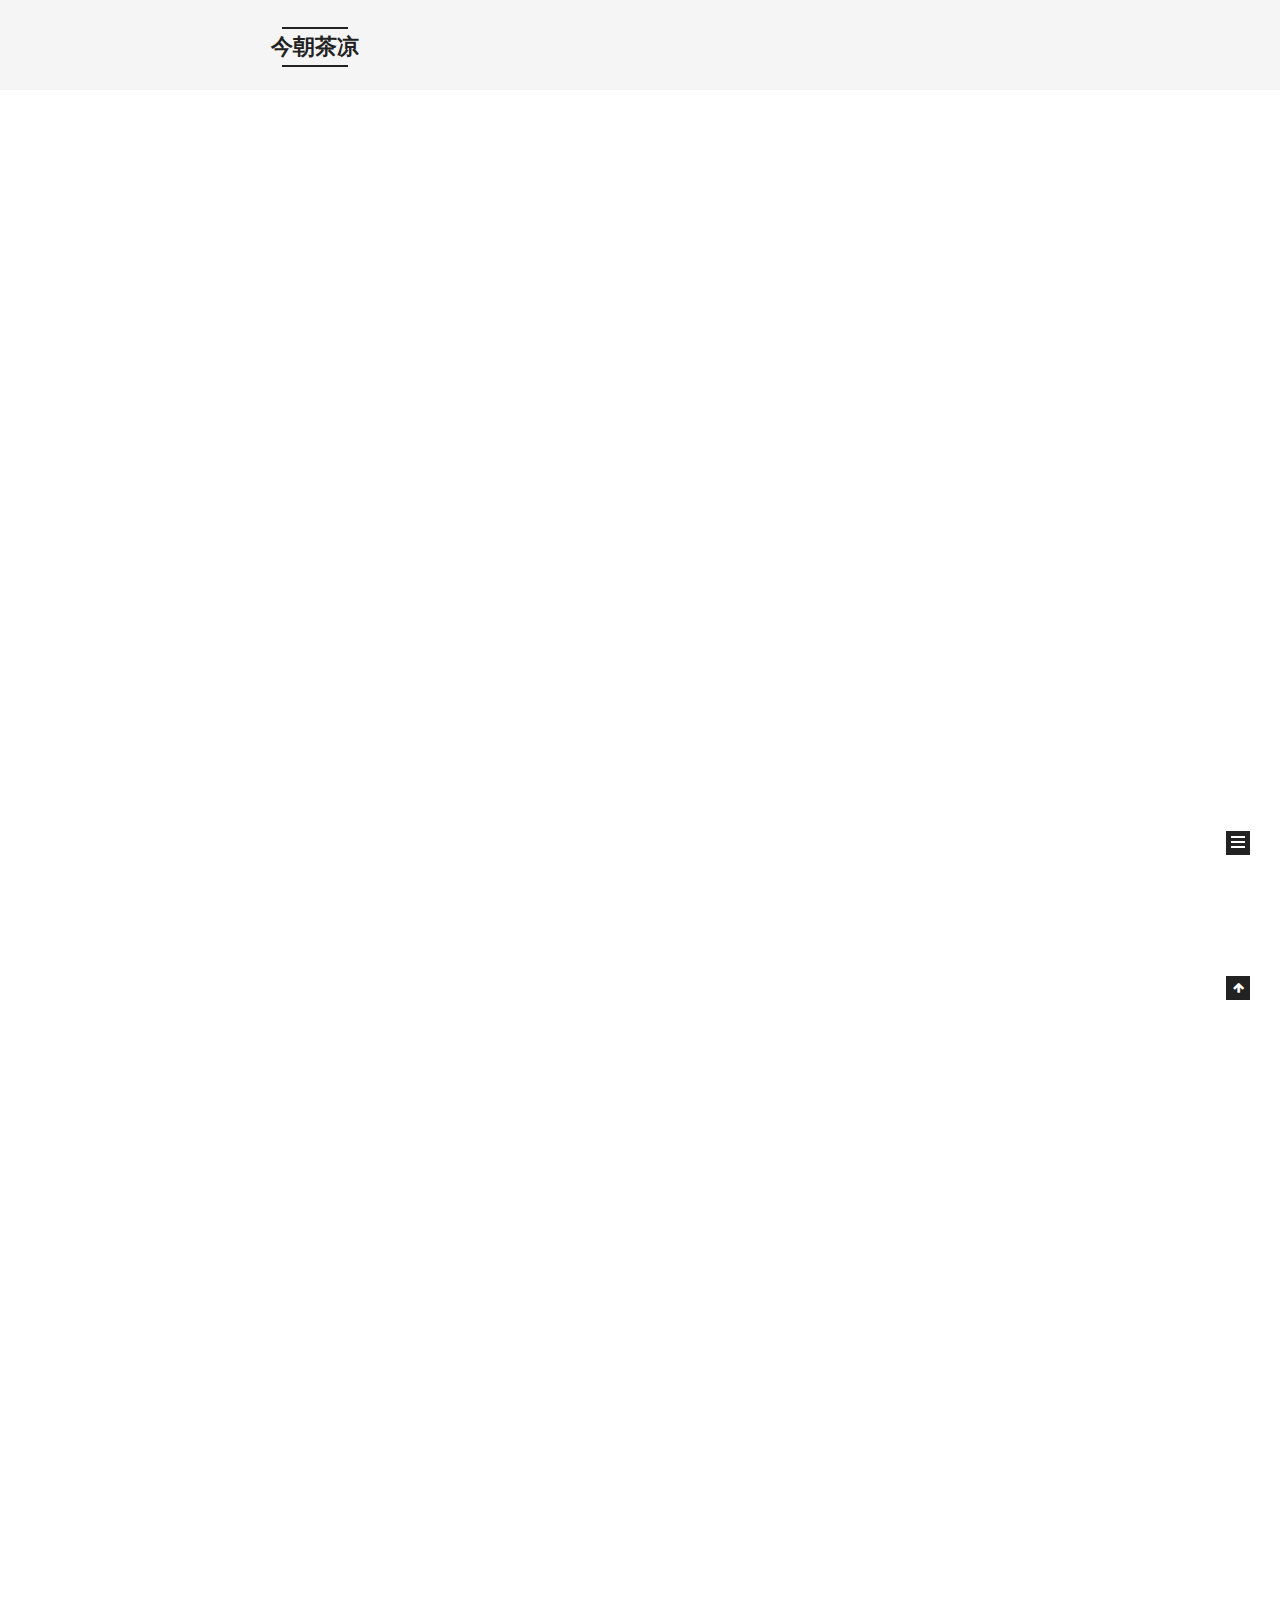
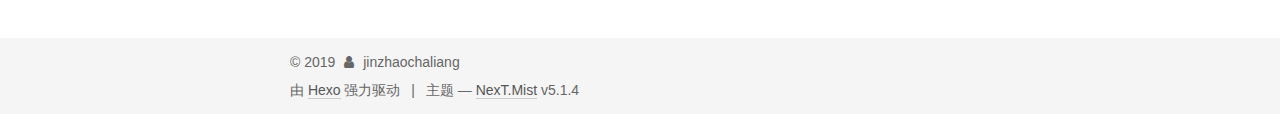
<file: index.html>
<!DOCTYPE html>



  


<html class="theme-next mist use-motion" lang="zh-Hans">
<head><meta name="generator" content="Hexo 3.8.0">
  <meta charset="UTF-8">
<meta http-equiv="X-UA-Compatible" content="IE=edge">
<meta name="viewport" content="width=device-width, initial-scale=1, maximum-scale=1">
<meta name="theme-color" content="#222">









<meta http-equiv="Cache-Control" content="no-transform">
<meta http-equiv="Cache-Control" content="no-siteapp">
















  
  
  <link href="/lib/fancybox/source/jquery.fancybox.css?v=2.1.5" rel="stylesheet" type="text/css">







<link href="/lib/font-awesome/css/font-awesome.min.css?v=4.6.2" rel="stylesheet" type="text/css">

<link href="/css/main.css?v=5.1.4" rel="stylesheet" type="text/css">



  <link rel="icon" type="image/png" sizes="32x32" href="/images/favicon-32x32-next.png?v=5.1.4">







  <meta name="keywords" content="Hexo, NexT">










<meta name="description" content="我希望无论什么时候，你都不要后悔我们的相遇">
<meta property="og:type" content="website">
<meta property="og:title" content="今朝茶凉">
<meta property="og:url" content="http://yoursite.com/index.html">
<meta property="og:site_name" content="今朝茶凉">
<meta property="og:description" content="我希望无论什么时候，你都不要后悔我们的相遇">
<meta property="og:locale" content="zh-Hans">
<meta name="twitter:card" content="summary">
<meta name="twitter:title" content="今朝茶凉">
<meta name="twitter:description" content="我希望无论什么时候，你都不要后悔我们的相遇">



<script type="text/javascript" id="hexo.configurations">
  var NexT = window.NexT || {};
  var CONFIG = {
    root: '/',
    scheme: 'Mist',
    version: '5.1.4',
    sidebar: {"position":"left","display":"post","offset":12,"b2t":false,"scrollpercent":false,"onmobile":false},
    fancybox: true,
    tabs: true,
    motion: {"enable":true,"async":false,"transition":{"post_block":"fadeIn","post_header":"slideDownIn","post_body":"slideDownIn","coll_header":"slideLeftIn","sidebar":"slideUpIn"}},
    duoshuo: {
      userId: '0',
      author: '博主'
    },
    algolia: {
      applicationID: '',
      apiKey: '',
      indexName: '',
      hits: {"per_page":10},
      labels: {"input_placeholder":"Search for Posts","hits_empty":"We didn't find any results for the search: ${query}","hits_stats":"${hits} results found in ${time} ms"}
    }
  };
</script>



  <link rel="canonical" href="http://yoursite.com/">





  <title>今朝茶凉</title>
  








</head>

<body itemscope itemtype="http://schema.org/WebPage" lang="zh-Hans">

  
  
    
  

  <div class="container sidebar-position-left 
  page-home">
    <div class="headband"></div>

    <header id="header" class="header" itemscope itemtype="http://schema.org/WPHeader">
      <div class="header-inner"><div class="site-brand-wrapper">
  <div class="site-meta ">
    

    <div class="custom-logo-site-title">
      <a href="/" class="brand" rel="start">
        <span class="logo-line-before"><i></i></span>
        <span class="site-title">今朝茶凉</span>
        <span class="logo-line-after"><i></i></span>
      </a>
    </div>
      
        <p class="site-subtitle"></p>
      
  </div>

  <div class="site-nav-toggle">
    <button>
      <span class="btn-bar"></span>
      <span class="btn-bar"></span>
      <span class="btn-bar"></span>
    </button>
  </div>
</div>

<nav class="site-nav">
  

  
    <ul id="menu" class="menu">
      
        
        <li class="menu-item menu-item-home">
          <a href="/" rel="section">
            
              <i class="menu-item-icon fa fa-fw fa-home"></i> <br>
            
            首页
          </a>
        </li>
      
        
        <li class="menu-item menu-item-archives">
          <a href="/archives/" rel="section">
            
              <i class="menu-item-icon fa fa-fw fa-archive"></i> <br>
            
            归档
          </a>
        </li>
      

      
    </ul>
  

  
</nav>



 </div>
    </header>

    <main id="main" class="main">
      <div class="main-inner">
        <div class="content-wrap">
          <div id="content" class="content">
            
  <section id="posts" class="posts-expand">
    
      

  

  
  
  

  <article class="post post-type-normal" itemscope itemtype="http://schema.org/Article">
  
  
  
  <div class="post-block">
    <link itemprop="mainEntityOfPage" href="http://yoursite.com/2019/03/29/二维指针/">

    <span hidden itemprop="author" itemscope itemtype="http://schema.org/Person">
      <meta itemprop="name" content="jinzhaochaliang">
      <meta itemprop="description" content>
      <meta itemprop="image" content="/uploads/head.jpg">
    </span>

    <span hidden itemprop="publisher" itemscope itemtype="http://schema.org/Organization">
      <meta itemprop="name" content="今朝茶凉">
    </span>

    
      <header class="post-header">

        
        
          <h1 class="post-title" itemprop="name headline">
                
                <a class="post-title-link" href="/2019/03/29/二维指针/" itemprop="url">二维指针</a></h1>
        

        <div class="post-meta">
          <span class="post-time">
            
              <span class="post-meta-item-icon">
                <i class="fa fa-calendar-o"></i>
              </span>
              
                <span class="post-meta-item-text">发表于</span>
              
              <time title="创建于" itemprop="dateCreated datePublished" datetime="2019-03-29T15:52:08+08:00">
                2019-03-29
              </time>
            

            

            
          </span>

          

          
            
          

          
          

          

          

          

        </div>
      </header>
    

    
    
    
    <div class="post-body" itemprop="articleBody">

      
      

      
        
          
            <p>*a ==&gt; a[0]</p>
<p>*a[0] ==&gt; a[0][0]</p>
<blockquote>
<p>数组指针是一个指向数组的指针，本质是指针<br>指针数组是一个数组，里面的元素是指针</p>
</blockquote>

          
        
      
    </div>
    
    
    

    

    

    

    <footer class="post-footer">
      

      

      

      
      
        <div class="post-eof"></div>
      
    </footer>
  </div>
  
  
  
  </article>


    
      

  

  
  
  

  <article class="post post-type-normal" itemscope itemtype="http://schema.org/Article">
  
  
  
  <div class="post-block">
    <link itemprop="mainEntityOfPage" href="http://yoursite.com/2019/03/26/闲谈柳永/">

    <span hidden itemprop="author" itemscope itemtype="http://schema.org/Person">
      <meta itemprop="name" content="jinzhaochaliang">
      <meta itemprop="description" content>
      <meta itemprop="image" content="/uploads/head.jpg">
    </span>

    <span hidden itemprop="publisher" itemscope itemtype="http://schema.org/Organization">
      <meta itemprop="name" content="今朝茶凉">
    </span>

    
      <header class="post-header">

        
        
          <h1 class="post-title" itemprop="name headline">
                
                <a class="post-title-link" href="/2019/03/26/闲谈柳永/" itemprop="url">闲谈柳永</a></h1>
        

        <div class="post-meta">
          <span class="post-time">
            
              <span class="post-meta-item-icon">
                <i class="fa fa-calendar-o"></i>
              </span>
              
                <span class="post-meta-item-text">发表于</span>
              
              <time title="创建于" itemprop="dateCreated datePublished" datetime="2019-03-26T07:58:37+08:00">
                2019-03-26
              </time>
            

            

            
          </span>

          

          
            
          

          
          

          

          

          

        </div>
      </header>
    

    
    
    
    <div class="post-body" itemprop="articleBody">

      
      

      
        
          
            
          
        
      
    </div>
    
    
    

    

    

    

    <footer class="post-footer">
      

      

      

      
      
        <div class="post-eof"></div>
      
    </footer>
  </div>
  
  
  
  </article>


    
      

  

  
  
  

  <article class="post post-type-normal" itemscope itemtype="http://schema.org/Article">
  
  
  
  <div class="post-block">
    <link itemprop="mainEntityOfPage" href="http://yoursite.com/2019/03/21/风起的时候，总会有人莫名流泪/">

    <span hidden itemprop="author" itemscope itemtype="http://schema.org/Person">
      <meta itemprop="name" content="jinzhaochaliang">
      <meta itemprop="description" content>
      <meta itemprop="image" content="/uploads/head.jpg">
    </span>

    <span hidden itemprop="publisher" itemscope itemtype="http://schema.org/Organization">
      <meta itemprop="name" content="今朝茶凉">
    </span>

    
      <header class="post-header">

        
        
          <h1 class="post-title" itemprop="name headline">
                
                <a class="post-title-link" href="/2019/03/21/风起的时候，总会有人莫名流泪/" itemprop="url">风起的时候，总会有人莫名流泪</a></h1>
        

        <div class="post-meta">
          <span class="post-time">
            
              <span class="post-meta-item-icon">
                <i class="fa fa-calendar-o"></i>
              </span>
              
                <span class="post-meta-item-text">发表于</span>
              
              <time title="创建于" itemprop="dateCreated datePublished" datetime="2019-03-21T21:05:43+08:00">
                2019-03-21
              </time>
            

            

            
          </span>

          

          
            
          

          
          

          

          

          

        </div>
      </header>
    

    
    
    
    <div class="post-body" itemprop="articleBody">

      
      

      
        
          
            
          
        
      
    </div>
    
    
    

    

    

    

    <footer class="post-footer">
      

      

      

      
      
        <div class="post-eof"></div>
      
    </footer>
  </div>
  
  
  
  </article>


    
      

  

  
  
  

  <article class="post post-type-normal" itemscope itemtype="http://schema.org/Article">
  
  
  
  <div class="post-block">
    <link itemprop="mainEntityOfPage" href="http://yoursite.com/2019/03/20/匆匆/">

    <span hidden itemprop="author" itemscope itemtype="http://schema.org/Person">
      <meta itemprop="name" content="jinzhaochaliang">
      <meta itemprop="description" content>
      <meta itemprop="image" content="/uploads/head.jpg">
    </span>

    <span hidden itemprop="publisher" itemscope itemtype="http://schema.org/Organization">
      <meta itemprop="name" content="今朝茶凉">
    </span>

    
      <header class="post-header">

        
        
          <h1 class="post-title" itemprop="name headline">
                
                <a class="post-title-link" href="/2019/03/20/匆匆/" itemprop="url">匆匆</a></h1>
        

        <div class="post-meta">
          <span class="post-time">
            
              <span class="post-meta-item-icon">
                <i class="fa fa-calendar-o"></i>
              </span>
              
                <span class="post-meta-item-text">发表于</span>
              
              <time title="创建于" itemprop="dateCreated datePublished" datetime="2019-03-20T20:33:21+08:00">
                2019-03-20
              </time>
            

            

            
          </span>

          

          
            
          

          
          

          

          

          

        </div>
      </header>
    

    
    
    
    <div class="post-body" itemprop="articleBody">

      
      

      
        
          
            <p>过去的日子如轻烟，被微风吹散了，如薄雾，被初阳蒸融了。</p>
<p>人生如逆旅，我亦是行人</p>

          
        
      
    </div>
    
    
    

    

    

    

    <footer class="post-footer">
      

      

      

      
      
        <div class="post-eof"></div>
      
    </footer>
  </div>
  
  
  
  </article>


    
      

  

  
  
  

  <article class="post post-type-normal" itemscope itemtype="http://schema.org/Article">
  
  
  
  <div class="post-block">
    <link itemprop="mainEntityOfPage" href="http://yoursite.com/2019/03/20/beautiful-night/">

    <span hidden itemprop="author" itemscope itemtype="http://schema.org/Person">
      <meta itemprop="name" content="jinzhaochaliang">
      <meta itemprop="description" content>
      <meta itemprop="image" content="/uploads/head.jpg">
    </span>

    <span hidden itemprop="publisher" itemscope itemtype="http://schema.org/Organization">
      <meta itemprop="name" content="今朝茶凉">
    </span>

    
      <header class="post-header">

        
        
          <h1 class="post-title" itemprop="name headline">
                
                <a class="post-title-link" href="/2019/03/20/beautiful-night/" itemprop="url">beautiful_night</a></h1>
        

        <div class="post-meta">
          <span class="post-time">
            
              <span class="post-meta-item-icon">
                <i class="fa fa-calendar-o"></i>
              </span>
              
                <span class="post-meta-item-text">发表于</span>
              
              <time title="创建于" itemprop="dateCreated datePublished" datetime="2019-03-20T00:25:24+08:00">
                2019-03-20
              </time>
            

            

            
          </span>

          

          
            
          

          
          

          

          

          

        </div>
      </header>
    

    
    
    
    <div class="post-body" itemprop="articleBody">

      
      

      
        
          
            
          
        
      
    </div>
    
    
    

    

    

    

    <footer class="post-footer">
      

      

      

      
      
        <div class="post-eof"></div>
      
    </footer>
  </div>
  
  
  
  </article>


    
      

  

  
  
  

  <article class="post post-type-normal" itemscope itemtype="http://schema.org/Article">
  
  
  
  <div class="post-block">
    <link itemprop="mainEntityOfPage" href="http://yoursite.com/2019/03/19/hello-world/">

    <span hidden itemprop="author" itemscope itemtype="http://schema.org/Person">
      <meta itemprop="name" content="jinzhaochaliang">
      <meta itemprop="description" content>
      <meta itemprop="image" content="/uploads/head.jpg">
    </span>

    <span hidden itemprop="publisher" itemscope itemtype="http://schema.org/Organization">
      <meta itemprop="name" content="今朝茶凉">
    </span>

    
      <header class="post-header">

        
        
          <h1 class="post-title" itemprop="name headline">
                
                <a class="post-title-link" href="/2019/03/19/hello-world/" itemprop="url">Hello World</a></h1>
        

        <div class="post-meta">
          <span class="post-time">
            
              <span class="post-meta-item-icon">
                <i class="fa fa-calendar-o"></i>
              </span>
              
                <span class="post-meta-item-text">发表于</span>
              
              <time title="创建于" itemprop="dateCreated datePublished" datetime="2019-03-19T23:09:24+08:00">
                2019-03-19
              </time>
            

            

            
          </span>

          

          
            
          

          
          

          

          

          

        </div>
      </header>
    

    
    
    
    <div class="post-body" itemprop="articleBody">

      
      

      
        
          
            <p>Welcome </p>

          
        
      
    </div>
    
    
    

    

    

    

    <footer class="post-footer">
      

      

      

      
      
        <div class="post-eof"></div>
      
    </footer>
  </div>
  
  
  
  </article>


    
  </section>

  


          </div>
          


          

        </div>
        
          
  
  <div class="sidebar-toggle">
    <div class="sidebar-toggle-line-wrap">
      <span class="sidebar-toggle-line sidebar-toggle-line-first"></span>
      <span class="sidebar-toggle-line sidebar-toggle-line-middle"></span>
      <span class="sidebar-toggle-line sidebar-toggle-line-last"></span>
    </div>
  </div>

  <aside id="sidebar" class="sidebar">
    
    <div class="sidebar-inner">

      

      

      <section class="site-overview-wrap sidebar-panel sidebar-panel-active">
        <div class="site-overview">
          <div class="site-author motion-element" itemprop="author" itemscope itemtype="http://schema.org/Person">
            
              <img class="site-author-image" itemprop="image" src="/uploads/head.jpg" alt="jinzhaochaliang">
            
              <p class="site-author-name" itemprop="name">jinzhaochaliang</p>
              <p class="site-description motion-element" itemprop="description">我希望无论什么时候，你都不要后悔我们的相遇</p>
          </div>

          <nav class="site-state motion-element">

            
              <div class="site-state-item site-state-posts">
              
                <a href="/archives/">
              
                  <span class="site-state-item-count">6</span>
                  <span class="site-state-item-name">日志</span>
                </a>
              </div>
            

            

            

          </nav>

          

          

          
          

          
          

          

        </div>
      </section>

      

      

    </div>
  </aside>


        
      </div>
    </main>

    <footer id="footer" class="footer">
      <div class="footer-inner">
        <div class="copyright">&copy; <span itemprop="copyrightYear">2019</span>
  <span class="with-love">
    <i class="fa fa-user"></i>
  </span>
  <span class="author" itemprop="copyrightHolder">jinzhaochaliang</span>

  
</div>


  <div class="powered-by">由 <a class="theme-link" target="_blank" href="https://hexo.io">Hexo</a> 强力驱动</div>



  <span class="post-meta-divider">|</span>



  <div class="theme-info">主题 &mdash; <a class="theme-link" target="_blank" href="https://github.com/iissnan/hexo-theme-next">NexT.Mist</a> v5.1.4</div>




        







        
      </div>
    </footer>

    
      <div class="back-to-top">
        <i class="fa fa-arrow-up"></i>
        
      </div>
    

    

  </div>

  

<script type="text/javascript">
  if (Object.prototype.toString.call(window.Promise) !== '[object Function]') {
    window.Promise = null;
  }
</script>









  












  
  
    <script type="text/javascript" src="/lib/jquery/index.js?v=2.1.3"></script>
  

  
  
    <script type="text/javascript" src="/lib/fastclick/lib/fastclick.min.js?v=1.0.6"></script>
  

  
  
    <script type="text/javascript" src="/lib/jquery_lazyload/jquery.lazyload.js?v=1.9.7"></script>
  

  
  
    <script type="text/javascript" src="/lib/velocity/velocity.min.js?v=1.2.1"></script>
  

  
  
    <script type="text/javascript" src="/lib/velocity/velocity.ui.min.js?v=1.2.1"></script>
  

  
  
    <script type="text/javascript" src="/lib/fancybox/source/jquery.fancybox.pack.js?v=2.1.5"></script>
  


  


  <script type="text/javascript" src="/js/src/utils.js?v=5.1.4"></script>

  <script type="text/javascript" src="/js/src/motion.js?v=5.1.4"></script>



  
  

  

  


  <script type="text/javascript" src="/js/src/bootstrap.js?v=5.1.4"></script>



  


  




	





  





  












  





  

  

  

  
  

  

  

  

</body>
</html>
</file>
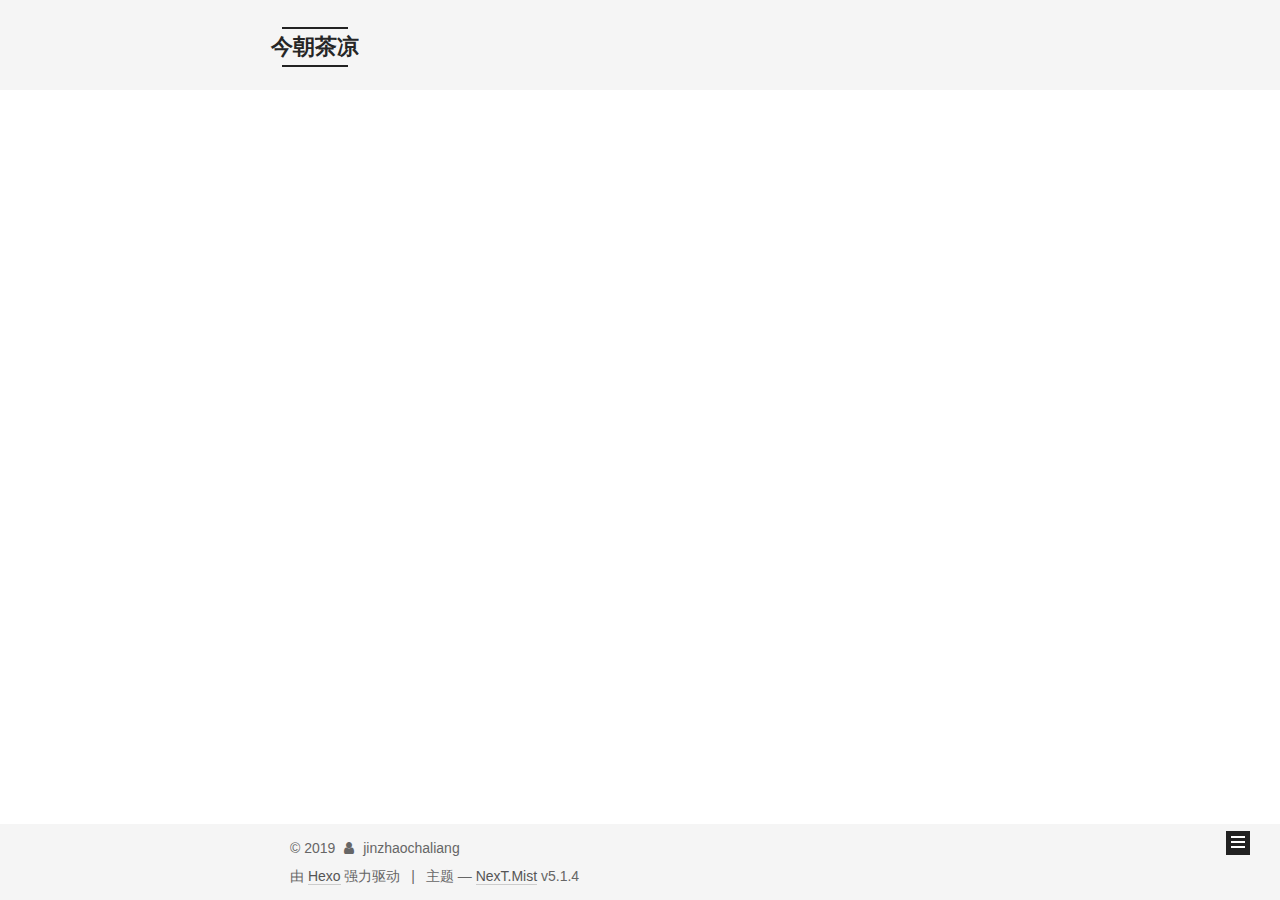
<file: archives/index.html>
<!DOCTYPE html>



  


<html class="theme-next mist use-motion" lang="zh-Hans">
<head><meta name="generator" content="Hexo 3.8.0">
  <meta charset="UTF-8">
<meta http-equiv="X-UA-Compatible" content="IE=edge">
<meta name="viewport" content="width=device-width, initial-scale=1, maximum-scale=1">
<meta name="theme-color" content="#222">









<meta http-equiv="Cache-Control" content="no-transform">
<meta http-equiv="Cache-Control" content="no-siteapp">
















  
  
  <link href="/lib/fancybox/source/jquery.fancybox.css?v=2.1.5" rel="stylesheet" type="text/css">







<link href="/lib/font-awesome/css/font-awesome.min.css?v=4.6.2" rel="stylesheet" type="text/css">

<link href="/css/main.css?v=5.1.4" rel="stylesheet" type="text/css">



  <link rel="icon" type="image/png" sizes="32x32" href="/images/favicon-32x32-next.png?v=5.1.4">







  <meta name="keywords" content="Hexo, NexT">










<meta name="description" content="我希望无论什么时候，你都不要后悔我们的相遇">
<meta property="og:type" content="website">
<meta property="og:title" content="今朝茶凉">
<meta property="og:url" content="http://yoursite.com/archives/index.html">
<meta property="og:site_name" content="今朝茶凉">
<meta property="og:description" content="我希望无论什么时候，你都不要后悔我们的相遇">
<meta property="og:locale" content="zh-Hans">
<meta name="twitter:card" content="summary">
<meta name="twitter:title" content="今朝茶凉">
<meta name="twitter:description" content="我希望无论什么时候，你都不要后悔我们的相遇">



<script type="text/javascript" id="hexo.configurations">
  var NexT = window.NexT || {};
  var CONFIG = {
    root: '/',
    scheme: 'Mist',
    version: '5.1.4',
    sidebar: {"position":"left","display":"post","offset":12,"b2t":false,"scrollpercent":false,"onmobile":false},
    fancybox: true,
    tabs: true,
    motion: {"enable":true,"async":false,"transition":{"post_block":"fadeIn","post_header":"slideDownIn","post_body":"slideDownIn","coll_header":"slideLeftIn","sidebar":"slideUpIn"}},
    duoshuo: {
      userId: '0',
      author: '博主'
    },
    algolia: {
      applicationID: '',
      apiKey: '',
      indexName: '',
      hits: {"per_page":10},
      labels: {"input_placeholder":"Search for Posts","hits_empty":"We didn't find any results for the search: ${query}","hits_stats":"${hits} results found in ${time} ms"}
    }
  };
</script>



  <link rel="canonical" href="http://yoursite.com/archives/">





  <title>归档 | 今朝茶凉</title>
  








</head>

<body itemscope itemtype="http://schema.org/WebPage" lang="zh-Hans">

  
  
    
  

  <div class="container sidebar-position-left page-archive">
    <div class="headband"></div>

    <header id="header" class="header" itemscope itemtype="http://schema.org/WPHeader">
      <div class="header-inner"><div class="site-brand-wrapper">
  <div class="site-meta ">
    

    <div class="custom-logo-site-title">
      <a href="/" class="brand" rel="start">
        <span class="logo-line-before"><i></i></span>
        <span class="site-title">今朝茶凉</span>
        <span class="logo-line-after"><i></i></span>
      </a>
    </div>
      
        <p class="site-subtitle"></p>
      
  </div>

  <div class="site-nav-toggle">
    <button>
      <span class="btn-bar"></span>
      <span class="btn-bar"></span>
      <span class="btn-bar"></span>
    </button>
  </div>
</div>

<nav class="site-nav">
  

  
    <ul id="menu" class="menu">
      
        
        <li class="menu-item menu-item-home">
          <a href="/" rel="section">
            
              <i class="menu-item-icon fa fa-fw fa-home"></i> <br>
            
            首页
          </a>
        </li>
      
        
        <li class="menu-item menu-item-archives">
          <a href="/archives/" rel="section">
            
              <i class="menu-item-icon fa fa-fw fa-archive"></i> <br>
            
            归档
          </a>
        </li>
      

      
    </ul>
  

  
</nav>



 </div>
    </header>

    <main id="main" class="main">
      <div class="main-inner">
        <div class="content-wrap">
          <div id="content" class="content">
            

  
  
  
  <div class="post-block archive">
    <div id="posts" class="posts-collapse">
      <span class="archive-move-on"></span>

      <span class="archive-page-counter">
        
        
        
          
        
        嗯..! 目前共计 3 篇日志。 继续努力。
      </span>

      

        
        
        

        
          
          <div class="collection-title">
            <h1 class="archive-year" id="archive-year-2019">2019</h1>
          </div>
        
        

        

  <article class="post post-type-normal" itemscope itemtype="http://schema.org/Article">
    <header class="post-header">

      <h2 class="post-title">
        
            <a class="post-title-link" href="/2019/03/20/匆匆/" itemprop="url">
              
                <span itemprop="name">匆匆</span>
              
            </a>
        
      </h2>

      <div class="post-meta">
        <time class="post-time" itemprop="dateCreated" datetime="2019-03-20T20:33:21+08:00" content="2019-03-20">
          03-20
        </time>
      </div>

    </header>
  </article>



      

        
        
        

        
        

        

  <article class="post post-type-normal" itemscope itemtype="http://schema.org/Article">
    <header class="post-header">

      <h2 class="post-title">
        
            <a class="post-title-link" href="/2019/03/20/beautiful-night/" itemprop="url">
              
                <span itemprop="name">beautiful_night</span>
              
            </a>
        
      </h2>

      <div class="post-meta">
        <time class="post-time" itemprop="dateCreated" datetime="2019-03-20T00:25:24+08:00" content="2019-03-20">
          03-20
        </time>
      </div>

    </header>
  </article>



      

        
        
        

        
        

        

  <article class="post post-type-normal" itemscope itemtype="http://schema.org/Article">
    <header class="post-header">

      <h2 class="post-title">
        
            <a class="post-title-link" href="/2019/03/19/hello-world/" itemprop="url">
              
                <span itemprop="name">Hello World</span>
              
            </a>
        
      </h2>

      <div class="post-meta">
        <time class="post-time" itemprop="dateCreated" datetime="2019-03-19T23:09:24+08:00" content="2019-03-19">
          03-19
        </time>
      </div>

    </header>
  </article>



      

    </div>
  </div>
  
  
  

  



          </div>
          


          

        </div>
        
          
  
  <div class="sidebar-toggle">
    <div class="sidebar-toggle-line-wrap">
      <span class="sidebar-toggle-line sidebar-toggle-line-first"></span>
      <span class="sidebar-toggle-line sidebar-toggle-line-middle"></span>
      <span class="sidebar-toggle-line sidebar-toggle-line-last"></span>
    </div>
  </div>

  <aside id="sidebar" class="sidebar">
    
    <div class="sidebar-inner">

      

      

      <section class="site-overview-wrap sidebar-panel sidebar-panel-active">
        <div class="site-overview">
          <div class="site-author motion-element" itemprop="author" itemscope itemtype="http://schema.org/Person">
            
              <img class="site-author-image" itemprop="image" src="/uploads/head.jpg" alt="jinzhaochaliang">
            
              <p class="site-author-name" itemprop="name">jinzhaochaliang</p>
              <p class="site-description motion-element" itemprop="description">我希望无论什么时候，你都不要后悔我们的相遇</p>
          </div>

          <nav class="site-state motion-element">

            
              <div class="site-state-item site-state-posts">
              
                <a href="/archives/">
              
                  <span class="site-state-item-count">3</span>
                  <span class="site-state-item-name">日志</span>
                </a>
              </div>
            

            

            

          </nav>

          

          

          
          

          
          

          

        </div>
      </section>

      

      

    </div>
  </aside>


        
      </div>
    </main>

    <footer id="footer" class="footer">
      <div class="footer-inner">
        <div class="copyright">&copy; <span itemprop="copyrightYear">2019</span>
  <span class="with-love">
    <i class="fa fa-user"></i>
  </span>
  <span class="author" itemprop="copyrightHolder">jinzhaochaliang</span>

  
</div>


  <div class="powered-by">由 <a class="theme-link" target="_blank" href="https://hexo.io">Hexo</a> 强力驱动</div>



  <span class="post-meta-divider">|</span>



  <div class="theme-info">主题 &mdash; <a class="theme-link" target="_blank" href="https://github.com/iissnan/hexo-theme-next">NexT.Mist</a> v5.1.4</div>




        







        
      </div>
    </footer>

    
      <div class="back-to-top">
        <i class="fa fa-arrow-up"></i>
        
      </div>
    

    

  </div>

  

<script type="text/javascript">
  if (Object.prototype.toString.call(window.Promise) !== '[object Function]') {
    window.Promise = null;
  }
</script>









  












  
  
    <script type="text/javascript" src="/lib/jquery/index.js?v=2.1.3"></script>
  

  
  
    <script type="text/javascript" src="/lib/fastclick/lib/fastclick.min.js?v=1.0.6"></script>
  

  
  
    <script type="text/javascript" src="/lib/jquery_lazyload/jquery.lazyload.js?v=1.9.7"></script>
  

  
  
    <script type="text/javascript" src="/lib/velocity/velocity.min.js?v=1.2.1"></script>
  

  
  
    <script type="text/javascript" src="/lib/velocity/velocity.ui.min.js?v=1.2.1"></script>
  

  
  
    <script type="text/javascript" src="/lib/fancybox/source/jquery.fancybox.pack.js?v=2.1.5"></script>
  


  


  <script type="text/javascript" src="/js/src/utils.js?v=5.1.4"></script>

  <script type="text/javascript" src="/js/src/motion.js?v=5.1.4"></script>



  
  

  

  


  <script type="text/javascript" src="/js/src/bootstrap.js?v=5.1.4"></script>



  


  




	





  





  












  





  

  

  

  
  

  

  

  

</body>
</html>
</file>
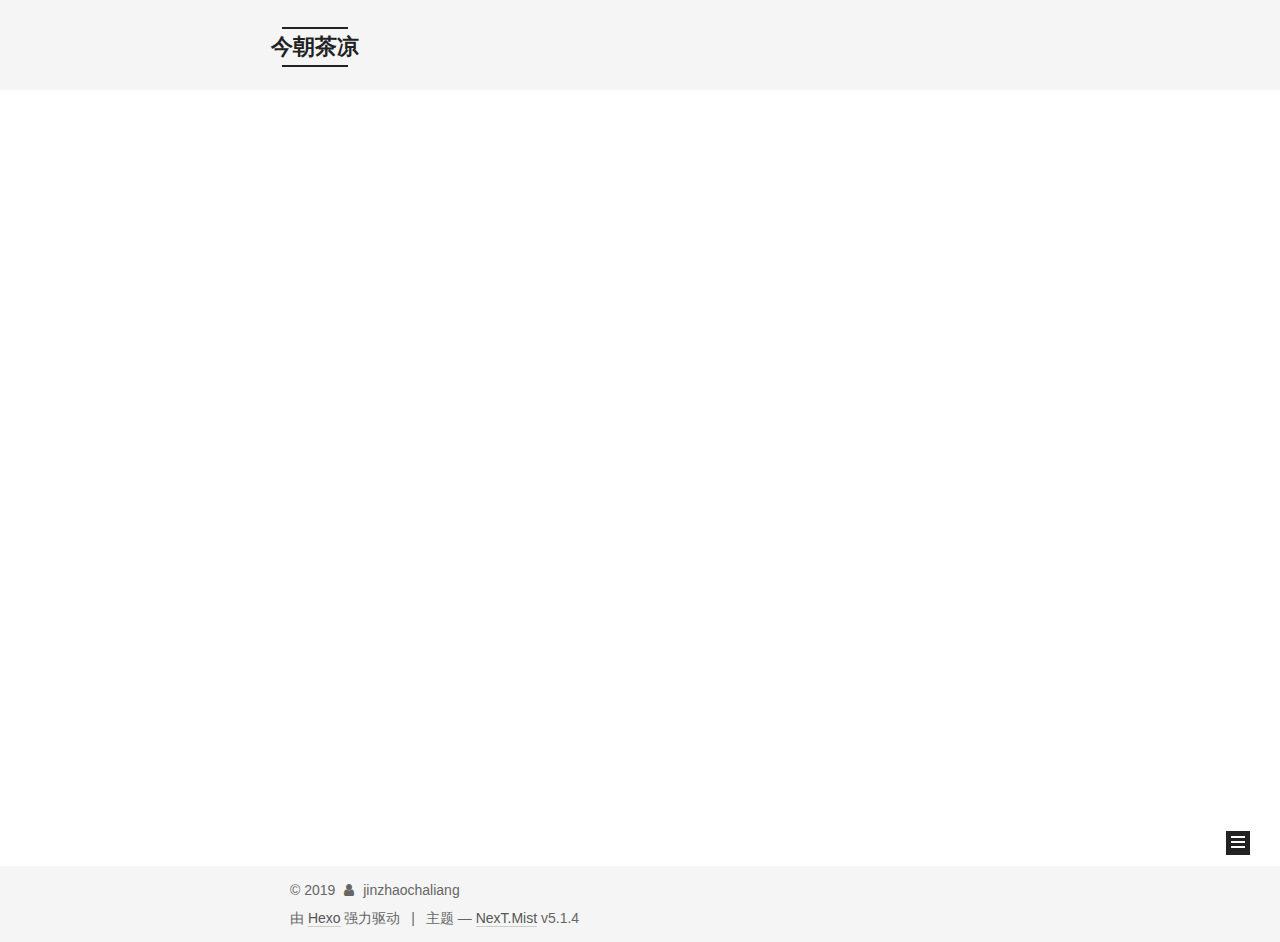
<file: archives/2019/index.html>
<!DOCTYPE html>



  


<html class="theme-next mist use-motion" lang="zh-Hans">
<head><meta name="generator" content="Hexo 3.8.0">
  <meta charset="UTF-8">
<meta http-equiv="X-UA-Compatible" content="IE=edge">
<meta name="viewport" content="width=device-width, initial-scale=1, maximum-scale=1">
<meta name="theme-color" content="#222">









<meta http-equiv="Cache-Control" content="no-transform">
<meta http-equiv="Cache-Control" content="no-siteapp">
















  
  
  <link href="/lib/fancybox/source/jquery.fancybox.css?v=2.1.5" rel="stylesheet" type="text/css">







<link href="/lib/font-awesome/css/font-awesome.min.css?v=4.6.2" rel="stylesheet" type="text/css">

<link href="/css/main.css?v=5.1.4" rel="stylesheet" type="text/css">



  <link rel="icon" type="image/png" sizes="32x32" href="/images/favicon-32x32-next.png?v=5.1.4">







  <meta name="keywords" content="Hexo, NexT">










<meta name="description" content="我希望无论什么时候，你都不要后悔我们的相遇">
<meta property="og:type" content="website">
<meta property="og:title" content="今朝茶凉">
<meta property="og:url" content="http://yoursite.com/archives/2019/index.html">
<meta property="og:site_name" content="今朝茶凉">
<meta property="og:description" content="我希望无论什么时候，你都不要后悔我们的相遇">
<meta property="og:locale" content="zh-Hans">
<meta name="twitter:card" content="summary">
<meta name="twitter:title" content="今朝茶凉">
<meta name="twitter:description" content="我希望无论什么时候，你都不要后悔我们的相遇">



<script type="text/javascript" id="hexo.configurations">
  var NexT = window.NexT || {};
  var CONFIG = {
    root: '/',
    scheme: 'Mist',
    version: '5.1.4',
    sidebar: {"position":"left","display":"post","offset":12,"b2t":false,"scrollpercent":false,"onmobile":false},
    fancybox: true,
    tabs: true,
    motion: {"enable":true,"async":false,"transition":{"post_block":"fadeIn","post_header":"slideDownIn","post_body":"slideDownIn","coll_header":"slideLeftIn","sidebar":"slideUpIn"}},
    duoshuo: {
      userId: '0',
      author: '博主'
    },
    algolia: {
      applicationID: '',
      apiKey: '',
      indexName: '',
      hits: {"per_page":10},
      labels: {"input_placeholder":"Search for Posts","hits_empty":"We didn't find any results for the search: ${query}","hits_stats":"${hits} results found in ${time} ms"}
    }
  };
</script>



  <link rel="canonical" href="http://yoursite.com/archives/2019/">





  <title>归档 | 今朝茶凉</title>
  








</head>

<body itemscope itemtype="http://schema.org/WebPage" lang="zh-Hans">

  
  
    
  

  <div class="container sidebar-position-left page-archive">
    <div class="headband"></div>

    <header id="header" class="header" itemscope itemtype="http://schema.org/WPHeader">
      <div class="header-inner"><div class="site-brand-wrapper">
  <div class="site-meta ">
    

    <div class="custom-logo-site-title">
      <a href="/" class="brand" rel="start">
        <span class="logo-line-before"><i></i></span>
        <span class="site-title">今朝茶凉</span>
        <span class="logo-line-after"><i></i></span>
      </a>
    </div>
      
        <p class="site-subtitle"></p>
      
  </div>

  <div class="site-nav-toggle">
    <button>
      <span class="btn-bar"></span>
      <span class="btn-bar"></span>
      <span class="btn-bar"></span>
    </button>
  </div>
</div>

<nav class="site-nav">
  

  
    <ul id="menu" class="menu">
      
        
        <li class="menu-item menu-item-home">
          <a href="/" rel="section">
            
              <i class="menu-item-icon fa fa-fw fa-home"></i> <br>
            
            首页
          </a>
        </li>
      
        
        <li class="menu-item menu-item-archives">
          <a href="/archives/" rel="section">
            
              <i class="menu-item-icon fa fa-fw fa-archive"></i> <br>
            
            归档
          </a>
        </li>
      

      
    </ul>
  

  
</nav>



 </div>
    </header>

    <main id="main" class="main">
      <div class="main-inner">
        <div class="content-wrap">
          <div id="content" class="content">
            

  
  
  
  <div class="post-block archive">
    <div id="posts" class="posts-collapse">
      <span class="archive-move-on"></span>

      <span class="archive-page-counter">
        
        
        
          
        
        嗯..! 目前共计 6 篇日志。 继续努力。
      </span>

      

        
        
        

        
          
          <div class="collection-title">
            <h1 class="archive-year" id="archive-year-2019">2019</h1>
          </div>
        
        

        

  <article class="post post-type-normal" itemscope itemtype="http://schema.org/Article">
    <header class="post-header">

      <h2 class="post-title">
        
            <a class="post-title-link" href="/2019/03/29/二维指针/" itemprop="url">
              
                <span itemprop="name">二维指针</span>
              
            </a>
        
      </h2>

      <div class="post-meta">
        <time class="post-time" itemprop="dateCreated" datetime="2019-03-29T15:52:08+08:00" content="2019-03-29">
          03-29
        </time>
      </div>

    </header>
  </article>



      

        
        
        

        
        

        

  <article class="post post-type-normal" itemscope itemtype="http://schema.org/Article">
    <header class="post-header">

      <h2 class="post-title">
        
            <a class="post-title-link" href="/2019/03/26/闲谈柳永/" itemprop="url">
              
                <span itemprop="name">闲谈柳永</span>
              
            </a>
        
      </h2>

      <div class="post-meta">
        <time class="post-time" itemprop="dateCreated" datetime="2019-03-26T07:58:37+08:00" content="2019-03-26">
          03-26
        </time>
      </div>

    </header>
  </article>



      

        
        
        

        
        

        

  <article class="post post-type-normal" itemscope itemtype="http://schema.org/Article">
    <header class="post-header">

      <h2 class="post-title">
        
            <a class="post-title-link" href="/2019/03/21/风起的时候，总会有人莫名流泪/" itemprop="url">
              
                <span itemprop="name">风起的时候，总会有人莫名流泪</span>
              
            </a>
        
      </h2>

      <div class="post-meta">
        <time class="post-time" itemprop="dateCreated" datetime="2019-03-21T21:05:43+08:00" content="2019-03-21">
          03-21
        </time>
      </div>

    </header>
  </article>



      

        
        
        

        
        

        

  <article class="post post-type-normal" itemscope itemtype="http://schema.org/Article">
    <header class="post-header">

      <h2 class="post-title">
        
            <a class="post-title-link" href="/2019/03/20/匆匆/" itemprop="url">
              
                <span itemprop="name">匆匆</span>
              
            </a>
        
      </h2>

      <div class="post-meta">
        <time class="post-time" itemprop="dateCreated" datetime="2019-03-20T20:33:21+08:00" content="2019-03-20">
          03-20
        </time>
      </div>

    </header>
  </article>



      

        
        
        

        
        

        

  <article class="post post-type-normal" itemscope itemtype="http://schema.org/Article">
    <header class="post-header">

      <h2 class="post-title">
        
            <a class="post-title-link" href="/2019/03/20/beautiful-night/" itemprop="url">
              
                <span itemprop="name">beautiful_night</span>
              
            </a>
        
      </h2>

      <div class="post-meta">
        <time class="post-time" itemprop="dateCreated" datetime="2019-03-20T00:25:24+08:00" content="2019-03-20">
          03-20
        </time>
      </div>

    </header>
  </article>



      

        
        
        

        
        

        

  <article class="post post-type-normal" itemscope itemtype="http://schema.org/Article">
    <header class="post-header">

      <h2 class="post-title">
        
            <a class="post-title-link" href="/2019/03/19/hello-world/" itemprop="url">
              
                <span itemprop="name">Hello World</span>
              
            </a>
        
      </h2>

      <div class="post-meta">
        <time class="post-time" itemprop="dateCreated" datetime="2019-03-19T23:09:24+08:00" content="2019-03-19">
          03-19
        </time>
      </div>

    </header>
  </article>



      

    </div>
  </div>
  
  
  

  



          </div>
          


          

        </div>
        
          
  
  <div class="sidebar-toggle">
    <div class="sidebar-toggle-line-wrap">
      <span class="sidebar-toggle-line sidebar-toggle-line-first"></span>
      <span class="sidebar-toggle-line sidebar-toggle-line-middle"></span>
      <span class="sidebar-toggle-line sidebar-toggle-line-last"></span>
    </div>
  </div>

  <aside id="sidebar" class="sidebar">
    
    <div class="sidebar-inner">

      

      

      <section class="site-overview-wrap sidebar-panel sidebar-panel-active">
        <div class="site-overview">
          <div class="site-author motion-element" itemprop="author" itemscope itemtype="http://schema.org/Person">
            
              <img class="site-author-image" itemprop="image" src="/uploads/head.jpg" alt="jinzhaochaliang">
            
              <p class="site-author-name" itemprop="name">jinzhaochaliang</p>
              <p class="site-description motion-element" itemprop="description">我希望无论什么时候，你都不要后悔我们的相遇</p>
          </div>

          <nav class="site-state motion-element">

            
              <div class="site-state-item site-state-posts">
              
                <a href="/archives/">
              
                  <span class="site-state-item-count">6</span>
                  <span class="site-state-item-name">日志</span>
                </a>
              </div>
            

            

            

          </nav>

          

          

          
          

          
          

          

        </div>
      </section>

      

      

    </div>
  </aside>


        
      </div>
    </main>

    <footer id="footer" class="footer">
      <div class="footer-inner">
        <div class="copyright">&copy; <span itemprop="copyrightYear">2019</span>
  <span class="with-love">
    <i class="fa fa-user"></i>
  </span>
  <span class="author" itemprop="copyrightHolder">jinzhaochaliang</span>

  
</div>


  <div class="powered-by">由 <a class="theme-link" target="_blank" href="https://hexo.io">Hexo</a> 强力驱动</div>



  <span class="post-meta-divider">|</span>



  <div class="theme-info">主题 &mdash; <a class="theme-link" target="_blank" href="https://github.com/iissnan/hexo-theme-next">NexT.Mist</a> v5.1.4</div>




        







        
      </div>
    </footer>

    
      <div class="back-to-top">
        <i class="fa fa-arrow-up"></i>
        
      </div>
    

    

  </div>

  

<script type="text/javascript">
  if (Object.prototype.toString.call(window.Promise) !== '[object Function]') {
    window.Promise = null;
  }
</script>









  












  
  
    <script type="text/javascript" src="/lib/jquery/index.js?v=2.1.3"></script>
  

  
  
    <script type="text/javascript" src="/lib/fastclick/lib/fastclick.min.js?v=1.0.6"></script>
  

  
  
    <script type="text/javascript" src="/lib/jquery_lazyload/jquery.lazyload.js?v=1.9.7"></script>
  

  
  
    <script type="text/javascript" src="/lib/velocity/velocity.min.js?v=1.2.1"></script>
  

  
  
    <script type="text/javascript" src="/lib/velocity/velocity.ui.min.js?v=1.2.1"></script>
  

  
  
    <script type="text/javascript" src="/lib/fancybox/source/jquery.fancybox.pack.js?v=2.1.5"></script>
  


  


  <script type="text/javascript" src="/js/src/utils.js?v=5.1.4"></script>

  <script type="text/javascript" src="/js/src/motion.js?v=5.1.4"></script>



  
  

  

  


  <script type="text/javascript" src="/js/src/bootstrap.js?v=5.1.4"></script>



  


  




	





  





  












  





  

  

  

  
  

  

  

  

</body>
</html>
</file>
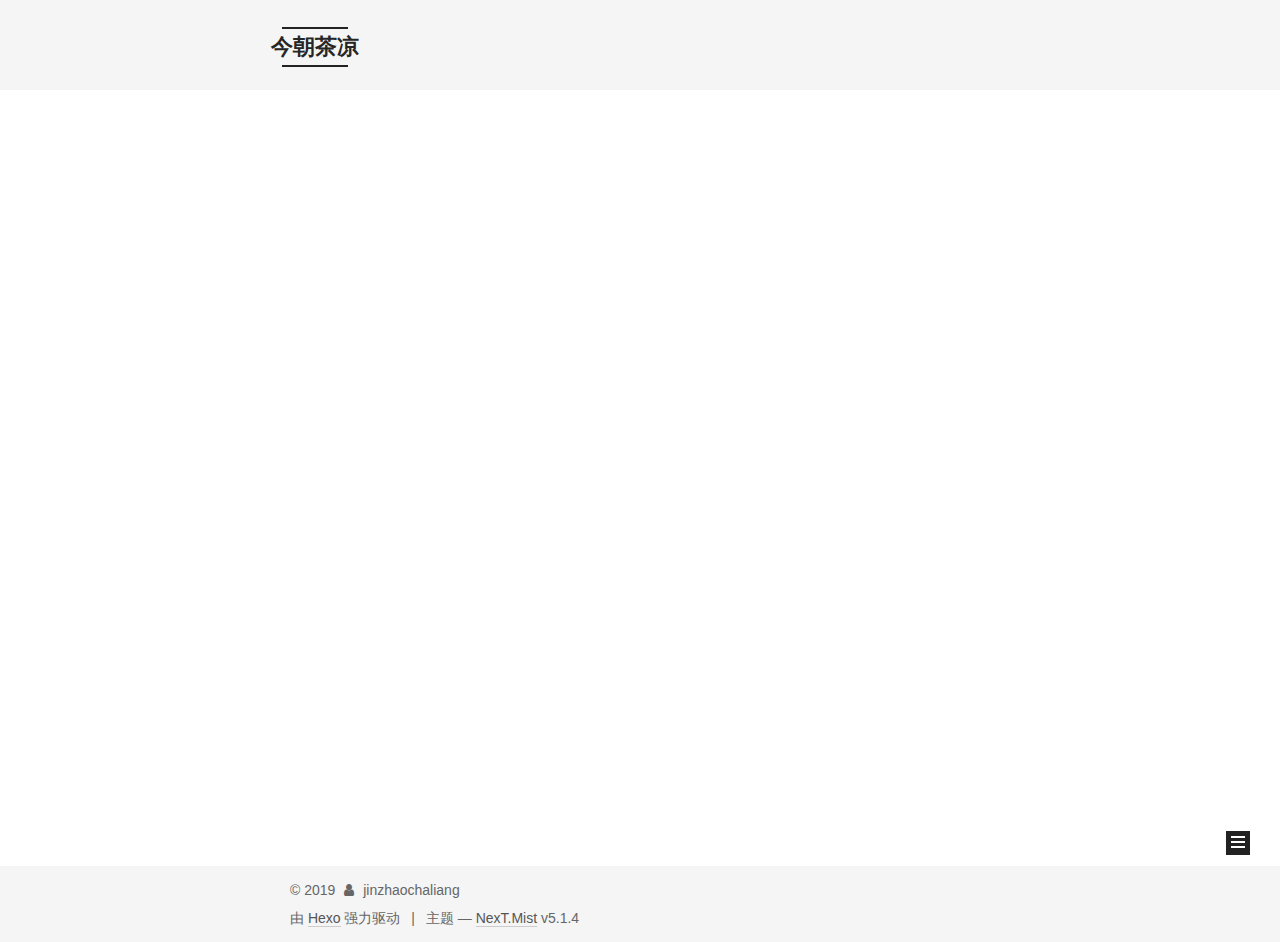
<file: archives/2019/03/index.html>
<!DOCTYPE html>



  


<html class="theme-next mist use-motion" lang="zh-Hans">
<head><meta name="generator" content="Hexo 3.8.0">
  <meta charset="UTF-8">
<meta http-equiv="X-UA-Compatible" content="IE=edge">
<meta name="viewport" content="width=device-width, initial-scale=1, maximum-scale=1">
<meta name="theme-color" content="#222">









<meta http-equiv="Cache-Control" content="no-transform">
<meta http-equiv="Cache-Control" content="no-siteapp">
















  
  
  <link href="/lib/fancybox/source/jquery.fancybox.css?v=2.1.5" rel="stylesheet" type="text/css">







<link href="/lib/font-awesome/css/font-awesome.min.css?v=4.6.2" rel="stylesheet" type="text/css">

<link href="/css/main.css?v=5.1.4" rel="stylesheet" type="text/css">



  <link rel="icon" type="image/png" sizes="32x32" href="/images/favicon-32x32-next.png?v=5.1.4">







  <meta name="keywords" content="Hexo, NexT">










<meta name="description" content="我希望无论什么时候，你都不要后悔我们的相遇">
<meta property="og:type" content="website">
<meta property="og:title" content="今朝茶凉">
<meta property="og:url" content="http://yoursite.com/archives/2019/03/index.html">
<meta property="og:site_name" content="今朝茶凉">
<meta property="og:description" content="我希望无论什么时候，你都不要后悔我们的相遇">
<meta property="og:locale" content="zh-Hans">
<meta name="twitter:card" content="summary">
<meta name="twitter:title" content="今朝茶凉">
<meta name="twitter:description" content="我希望无论什么时候，你都不要后悔我们的相遇">



<script type="text/javascript" id="hexo.configurations">
  var NexT = window.NexT || {};
  var CONFIG = {
    root: '/',
    scheme: 'Mist',
    version: '5.1.4',
    sidebar: {"position":"left","display":"post","offset":12,"b2t":false,"scrollpercent":false,"onmobile":false},
    fancybox: true,
    tabs: true,
    motion: {"enable":true,"async":false,"transition":{"post_block":"fadeIn","post_header":"slideDownIn","post_body":"slideDownIn","coll_header":"slideLeftIn","sidebar":"slideUpIn"}},
    duoshuo: {
      userId: '0',
      author: '博主'
    },
    algolia: {
      applicationID: '',
      apiKey: '',
      indexName: '',
      hits: {"per_page":10},
      labels: {"input_placeholder":"Search for Posts","hits_empty":"We didn't find any results for the search: ${query}","hits_stats":"${hits} results found in ${time} ms"}
    }
  };
</script>



  <link rel="canonical" href="http://yoursite.com/archives/2019/03/">





  <title>归档 | 今朝茶凉</title>
  








</head>

<body itemscope itemtype="http://schema.org/WebPage" lang="zh-Hans">

  
  
    
  

  <div class="container sidebar-position-left page-archive">
    <div class="headband"></div>

    <header id="header" class="header" itemscope itemtype="http://schema.org/WPHeader">
      <div class="header-inner"><div class="site-brand-wrapper">
  <div class="site-meta ">
    

    <div class="custom-logo-site-title">
      <a href="/" class="brand" rel="start">
        <span class="logo-line-before"><i></i></span>
        <span class="site-title">今朝茶凉</span>
        <span class="logo-line-after"><i></i></span>
      </a>
    </div>
      
        <p class="site-subtitle"></p>
      
  </div>

  <div class="site-nav-toggle">
    <button>
      <span class="btn-bar"></span>
      <span class="btn-bar"></span>
      <span class="btn-bar"></span>
    </button>
  </div>
</div>

<nav class="site-nav">
  

  
    <ul id="menu" class="menu">
      
        
        <li class="menu-item menu-item-home">
          <a href="/" rel="section">
            
              <i class="menu-item-icon fa fa-fw fa-home"></i> <br>
            
            首页
          </a>
        </li>
      
        
        <li class="menu-item menu-item-archives">
          <a href="/archives/" rel="section">
            
              <i class="menu-item-icon fa fa-fw fa-archive"></i> <br>
            
            归档
          </a>
        </li>
      

      
    </ul>
  

  
</nav>



 </div>
    </header>

    <main id="main" class="main">
      <div class="main-inner">
        <div class="content-wrap">
          <div id="content" class="content">
            

  
  
  
  <div class="post-block archive">
    <div id="posts" class="posts-collapse">
      <span class="archive-move-on"></span>

      <span class="archive-page-counter">
        
        
        
          
        
        嗯..! 目前共计 6 篇日志。 继续努力。
      </span>

      

        
        
        

        
          
          <div class="collection-title">
            <h1 class="archive-year" id="archive-year-2019">2019</h1>
          </div>
        
        

        

  <article class="post post-type-normal" itemscope itemtype="http://schema.org/Article">
    <header class="post-header">

      <h2 class="post-title">
        
            <a class="post-title-link" href="/2019/03/29/二维指针/" itemprop="url">
              
                <span itemprop="name">二维指针</span>
              
            </a>
        
      </h2>

      <div class="post-meta">
        <time class="post-time" itemprop="dateCreated" datetime="2019-03-29T15:52:08+08:00" content="2019-03-29">
          03-29
        </time>
      </div>

    </header>
  </article>



      

        
        
        

        
        

        

  <article class="post post-type-normal" itemscope itemtype="http://schema.org/Article">
    <header class="post-header">

      <h2 class="post-title">
        
            <a class="post-title-link" href="/2019/03/26/闲谈柳永/" itemprop="url">
              
                <span itemprop="name">闲谈柳永</span>
              
            </a>
        
      </h2>

      <div class="post-meta">
        <time class="post-time" itemprop="dateCreated" datetime="2019-03-26T07:58:37+08:00" content="2019-03-26">
          03-26
        </time>
      </div>

    </header>
  </article>



      

        
        
        

        
        

        

  <article class="post post-type-normal" itemscope itemtype="http://schema.org/Article">
    <header class="post-header">

      <h2 class="post-title">
        
            <a class="post-title-link" href="/2019/03/21/风起的时候，总会有人莫名流泪/" itemprop="url">
              
                <span itemprop="name">风起的时候，总会有人莫名流泪</span>
              
            </a>
        
      </h2>

      <div class="post-meta">
        <time class="post-time" itemprop="dateCreated" datetime="2019-03-21T21:05:43+08:00" content="2019-03-21">
          03-21
        </time>
      </div>

    </header>
  </article>



      

        
        
        

        
        

        

  <article class="post post-type-normal" itemscope itemtype="http://schema.org/Article">
    <header class="post-header">

      <h2 class="post-title">
        
            <a class="post-title-link" href="/2019/03/20/匆匆/" itemprop="url">
              
                <span itemprop="name">匆匆</span>
              
            </a>
        
      </h2>

      <div class="post-meta">
        <time class="post-time" itemprop="dateCreated" datetime="2019-03-20T20:33:21+08:00" content="2019-03-20">
          03-20
        </time>
      </div>

    </header>
  </article>



      

        
        
        

        
        

        

  <article class="post post-type-normal" itemscope itemtype="http://schema.org/Article">
    <header class="post-header">

      <h2 class="post-title">
        
            <a class="post-title-link" href="/2019/03/20/beautiful-night/" itemprop="url">
              
                <span itemprop="name">beautiful_night</span>
              
            </a>
        
      </h2>

      <div class="post-meta">
        <time class="post-time" itemprop="dateCreated" datetime="2019-03-20T00:25:24+08:00" content="2019-03-20">
          03-20
        </time>
      </div>

    </header>
  </article>



      

        
        
        

        
        

        

  <article class="post post-type-normal" itemscope itemtype="http://schema.org/Article">
    <header class="post-header">

      <h2 class="post-title">
        
            <a class="post-title-link" href="/2019/03/19/hello-world/" itemprop="url">
              
                <span itemprop="name">Hello World</span>
              
            </a>
        
      </h2>

      <div class="post-meta">
        <time class="post-time" itemprop="dateCreated" datetime="2019-03-19T23:09:24+08:00" content="2019-03-19">
          03-19
        </time>
      </div>

    </header>
  </article>



      

    </div>
  </div>
  
  
  

  



          </div>
          


          

        </div>
        
          
  
  <div class="sidebar-toggle">
    <div class="sidebar-toggle-line-wrap">
      <span class="sidebar-toggle-line sidebar-toggle-line-first"></span>
      <span class="sidebar-toggle-line sidebar-toggle-line-middle"></span>
      <span class="sidebar-toggle-line sidebar-toggle-line-last"></span>
    </div>
  </div>

  <aside id="sidebar" class="sidebar">
    
    <div class="sidebar-inner">

      

      

      <section class="site-overview-wrap sidebar-panel sidebar-panel-active">
        <div class="site-overview">
          <div class="site-author motion-element" itemprop="author" itemscope itemtype="http://schema.org/Person">
            
              <img class="site-author-image" itemprop="image" src="/uploads/head.jpg" alt="jinzhaochaliang">
            
              <p class="site-author-name" itemprop="name">jinzhaochaliang</p>
              <p class="site-description motion-element" itemprop="description">我希望无论什么时候，你都不要后悔我们的相遇</p>
          </div>

          <nav class="site-state motion-element">

            
              <div class="site-state-item site-state-posts">
              
                <a href="/archives/">
              
                  <span class="site-state-item-count">6</span>
                  <span class="site-state-item-name">日志</span>
                </a>
              </div>
            

            

            

          </nav>

          

          

          
          

          
          

          

        </div>
      </section>

      

      

    </div>
  </aside>


        
      </div>
    </main>

    <footer id="footer" class="footer">
      <div class="footer-inner">
        <div class="copyright">&copy; <span itemprop="copyrightYear">2019</span>
  <span class="with-love">
    <i class="fa fa-user"></i>
  </span>
  <span class="author" itemprop="copyrightHolder">jinzhaochaliang</span>

  
</div>


  <div class="powered-by">由 <a class="theme-link" target="_blank" href="https://hexo.io">Hexo</a> 强力驱动</div>



  <span class="post-meta-divider">|</span>



  <div class="theme-info">主题 &mdash; <a class="theme-link" target="_blank" href="https://github.com/iissnan/hexo-theme-next">NexT.Mist</a> v5.1.4</div>




        







        
      </div>
    </footer>

    
      <div class="back-to-top">
        <i class="fa fa-arrow-up"></i>
        
      </div>
    

    

  </div>

  

<script type="text/javascript">
  if (Object.prototype.toString.call(window.Promise) !== '[object Function]') {
    window.Promise = null;
  }
</script>









  












  
  
    <script type="text/javascript" src="/lib/jquery/index.js?v=2.1.3"></script>
  

  
  
    <script type="text/javascript" src="/lib/fastclick/lib/fastclick.min.js?v=1.0.6"></script>
  

  
  
    <script type="text/javascript" src="/lib/jquery_lazyload/jquery.lazyload.js?v=1.9.7"></script>
  

  
  
    <script type="text/javascript" src="/lib/velocity/velocity.min.js?v=1.2.1"></script>
  

  
  
    <script type="text/javascript" src="/lib/velocity/velocity.ui.min.js?v=1.2.1"></script>
  

  
  
    <script type="text/javascript" src="/lib/fancybox/source/jquery.fancybox.pack.js?v=2.1.5"></script>
  


  


  <script type="text/javascript" src="/js/src/utils.js?v=5.1.4"></script>

  <script type="text/javascript" src="/js/src/motion.js?v=5.1.4"></script>



  
  

  

  


  <script type="text/javascript" src="/js/src/bootstrap.js?v=5.1.4"></script>



  


  




	





  





  












  





  

  

  

  
  

  

  

  

</body>
</html>
</file>
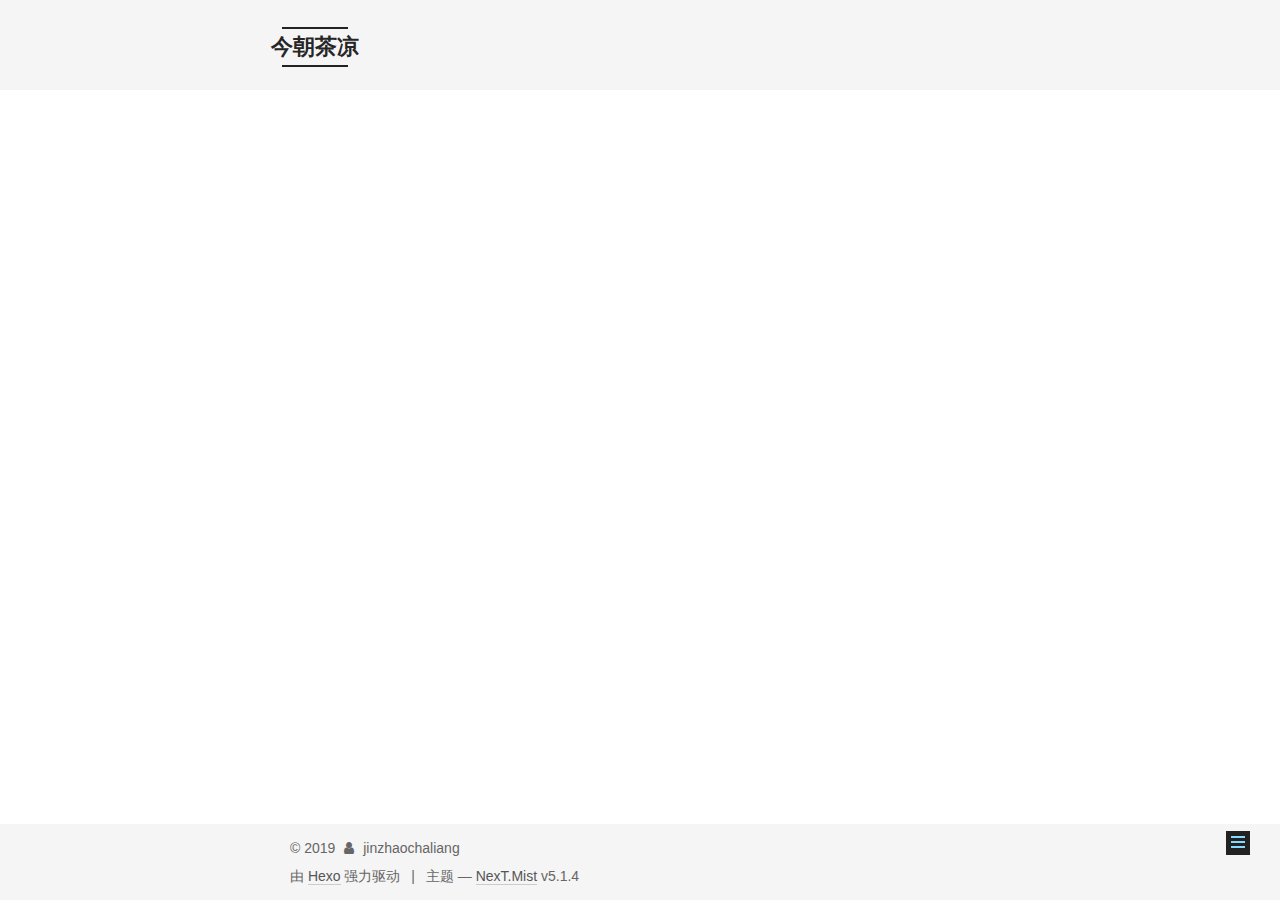
<file: 2019/03/19/hello-world/index.html>
<!DOCTYPE html>



  


<html class="theme-next mist use-motion" lang="zh-Hans">
<head><meta name="generator" content="Hexo 3.8.0">
  <meta charset="UTF-8">
<meta http-equiv="X-UA-Compatible" content="IE=edge">
<meta name="viewport" content="width=device-width, initial-scale=1, maximum-scale=1">
<meta name="theme-color" content="#222">









<meta http-equiv="Cache-Control" content="no-transform">
<meta http-equiv="Cache-Control" content="no-siteapp">
















  
  
  <link href="/lib/fancybox/source/jquery.fancybox.css?v=2.1.5" rel="stylesheet" type="text/css">







<link href="/lib/font-awesome/css/font-awesome.min.css?v=4.6.2" rel="stylesheet" type="text/css">

<link href="/css/main.css?v=5.1.4" rel="stylesheet" type="text/css">



  <link rel="icon" type="image/png" sizes="32x32" href="/images/favicon-32x32-next.png?v=5.1.4">







  <meta name="keywords" content="Hexo, NexT">










<meta name="description" content="Welcome">
<meta property="og:type" content="article">
<meta property="og:title" content="Hello World">
<meta property="og:url" content="http://yoursite.com/2019/03/19/hello-world/index.html">
<meta property="og:site_name" content="今朝茶凉">
<meta property="og:description" content="Welcome">
<meta property="og:locale" content="zh-Hans">
<meta property="og:updated_time" content="2019-03-19T15:40:44.982Z">
<meta name="twitter:card" content="summary">
<meta name="twitter:title" content="Hello World">
<meta name="twitter:description" content="Welcome">



<script type="text/javascript" id="hexo.configurations">
  var NexT = window.NexT || {};
  var CONFIG = {
    root: '/',
    scheme: 'Mist',
    version: '5.1.4',
    sidebar: {"position":"left","display":"post","offset":12,"b2t":false,"scrollpercent":false,"onmobile":false},
    fancybox: true,
    tabs: true,
    motion: {"enable":true,"async":false,"transition":{"post_block":"fadeIn","post_header":"slideDownIn","post_body":"slideDownIn","coll_header":"slideLeftIn","sidebar":"slideUpIn"}},
    duoshuo: {
      userId: '0',
      author: '博主'
    },
    algolia: {
      applicationID: '',
      apiKey: '',
      indexName: '',
      hits: {"per_page":10},
      labels: {"input_placeholder":"Search for Posts","hits_empty":"We didn't find any results for the search: ${query}","hits_stats":"${hits} results found in ${time} ms"}
    }
  };
</script>



  <link rel="canonical" href="http://yoursite.com/2019/03/19/hello-world/">





  <title>Hello World | 今朝茶凉</title>
  








</head>

<body itemscope itemtype="http://schema.org/WebPage" lang="zh-Hans">

  
  
    
  

  <div class="container sidebar-position-left page-post-detail">
    <div class="headband"></div>

    <header id="header" class="header" itemscope itemtype="http://schema.org/WPHeader">
      <div class="header-inner"><div class="site-brand-wrapper">
  <div class="site-meta ">
    

    <div class="custom-logo-site-title">
      <a href="/" class="brand" rel="start">
        <span class="logo-line-before"><i></i></span>
        <span class="site-title">今朝茶凉</span>
        <span class="logo-line-after"><i></i></span>
      </a>
    </div>
      
        <p class="site-subtitle"></p>
      
  </div>

  <div class="site-nav-toggle">
    <button>
      <span class="btn-bar"></span>
      <span class="btn-bar"></span>
      <span class="btn-bar"></span>
    </button>
  </div>
</div>

<nav class="site-nav">
  

  
    <ul id="menu" class="menu">
      
        
        <li class="menu-item menu-item-home">
          <a href="/" rel="section">
            
              <i class="menu-item-icon fa fa-fw fa-home"></i> <br>
            
            首页
          </a>
        </li>
      
        
        <li class="menu-item menu-item-archives">
          <a href="/archives/" rel="section">
            
              <i class="menu-item-icon fa fa-fw fa-archive"></i> <br>
            
            归档
          </a>
        </li>
      

      
    </ul>
  

  
</nav>



 </div>
    </header>

    <main id="main" class="main">
      <div class="main-inner">
        <div class="content-wrap">
          <div id="content" class="content">
            

  <div id="posts" class="posts-expand">
    

  

  
  
  

  <article class="post post-type-normal" itemscope itemtype="http://schema.org/Article">
  
  
  
  <div class="post-block">
    <link itemprop="mainEntityOfPage" href="http://yoursite.com/2019/03/19/hello-world/">

    <span hidden itemprop="author" itemscope itemtype="http://schema.org/Person">
      <meta itemprop="name" content="jinzhaochaliang">
      <meta itemprop="description" content>
      <meta itemprop="image" content="/uploads/head.jpg">
    </span>

    <span hidden itemprop="publisher" itemscope itemtype="http://schema.org/Organization">
      <meta itemprop="name" content="今朝茶凉">
    </span>

    
      <header class="post-header">

        
        
          <h1 class="post-title" itemprop="name headline">Hello World</h1>
        

        <div class="post-meta">
          <span class="post-time">
            
              <span class="post-meta-item-icon">
                <i class="fa fa-calendar-o"></i>
              </span>
              
                <span class="post-meta-item-text">发表于</span>
              
              <time title="创建于" itemprop="dateCreated datePublished" datetime="2019-03-19T23:09:24+08:00">
                2019-03-19
              </time>
            

            

            
          </span>

          

          
            
          

          
          

          

          

          

        </div>
      </header>
    

    
    
    
    <div class="post-body" itemprop="articleBody">

      
      

      
        <p>Welcome </p>

      
    </div>
    
    
    

    

    

    

    <footer class="post-footer">
      

      
      
      

      
        <div class="post-nav">
          <div class="post-nav-next post-nav-item">
            
          </div>

          <span class="post-nav-divider"></span>

          <div class="post-nav-prev post-nav-item">
            
              <a href="/2019/03/20/beautiful-night/" rel="prev" title="beautiful_night">
                beautiful_night <i class="fa fa-chevron-right"></i>
              </a>
            
          </div>
        </div>
      

      
      
    </footer>
  </div>
  
  
  
  </article>



    <div class="post-spread">
      
    </div>
  </div>


          </div>
          


          

  



        </div>
        
          
  
  <div class="sidebar-toggle">
    <div class="sidebar-toggle-line-wrap">
      <span class="sidebar-toggle-line sidebar-toggle-line-first"></span>
      <span class="sidebar-toggle-line sidebar-toggle-line-middle"></span>
      <span class="sidebar-toggle-line sidebar-toggle-line-last"></span>
    </div>
  </div>

  <aside id="sidebar" class="sidebar">
    
    <div class="sidebar-inner">

      

      

      <section class="site-overview-wrap sidebar-panel sidebar-panel-active">
        <div class="site-overview">
          <div class="site-author motion-element" itemprop="author" itemscope itemtype="http://schema.org/Person">
            
              <img class="site-author-image" itemprop="image" src="/uploads/head.jpg" alt="jinzhaochaliang">
            
              <p class="site-author-name" itemprop="name">jinzhaochaliang</p>
              <p class="site-description motion-element" itemprop="description">我希望无论什么时候，你都不要后悔我们的相遇</p>
          </div>

          <nav class="site-state motion-element">

            
              <div class="site-state-item site-state-posts">
              
                <a href="/archives/">
              
                  <span class="site-state-item-count">6</span>
                  <span class="site-state-item-name">日志</span>
                </a>
              </div>
            

            

            

          </nav>

          

          

          
          

          
          

          

        </div>
      </section>

      

      

    </div>
  </aside>


        
      </div>
    </main>

    <footer id="footer" class="footer">
      <div class="footer-inner">
        <div class="copyright">&copy; <span itemprop="copyrightYear">2019</span>
  <span class="with-love">
    <i class="fa fa-user"></i>
  </span>
  <span class="author" itemprop="copyrightHolder">jinzhaochaliang</span>

  
</div>


  <div class="powered-by">由 <a class="theme-link" target="_blank" href="https://hexo.io">Hexo</a> 强力驱动</div>



  <span class="post-meta-divider">|</span>



  <div class="theme-info">主题 &mdash; <a class="theme-link" target="_blank" href="https://github.com/iissnan/hexo-theme-next">NexT.Mist</a> v5.1.4</div>




        







        
      </div>
    </footer>

    
      <div class="back-to-top">
        <i class="fa fa-arrow-up"></i>
        
      </div>
    

    

  </div>

  

<script type="text/javascript">
  if (Object.prototype.toString.call(window.Promise) !== '[object Function]') {
    window.Promise = null;
  }
</script>









  












  
  
    <script type="text/javascript" src="/lib/jquery/index.js?v=2.1.3"></script>
  

  
  
    <script type="text/javascript" src="/lib/fastclick/lib/fastclick.min.js?v=1.0.6"></script>
  

  
  
    <script type="text/javascript" src="/lib/jquery_lazyload/jquery.lazyload.js?v=1.9.7"></script>
  

  
  
    <script type="text/javascript" src="/lib/velocity/velocity.min.js?v=1.2.1"></script>
  

  
  
    <script type="text/javascript" src="/lib/velocity/velocity.ui.min.js?v=1.2.1"></script>
  

  
  
    <script type="text/javascript" src="/lib/fancybox/source/jquery.fancybox.pack.js?v=2.1.5"></script>
  


  


  <script type="text/javascript" src="/js/src/utils.js?v=5.1.4"></script>

  <script type="text/javascript" src="/js/src/motion.js?v=5.1.4"></script>



  
  

  
  <script type="text/javascript" src="/js/src/scrollspy.js?v=5.1.4"></script>
<script type="text/javascript" src="/js/src/post-details.js?v=5.1.4"></script>



  


  <script type="text/javascript" src="/js/src/bootstrap.js?v=5.1.4"></script>



  


  




	





  





  












  





  

  

  

  
  

  

  

  

</body>
</html>
</file>
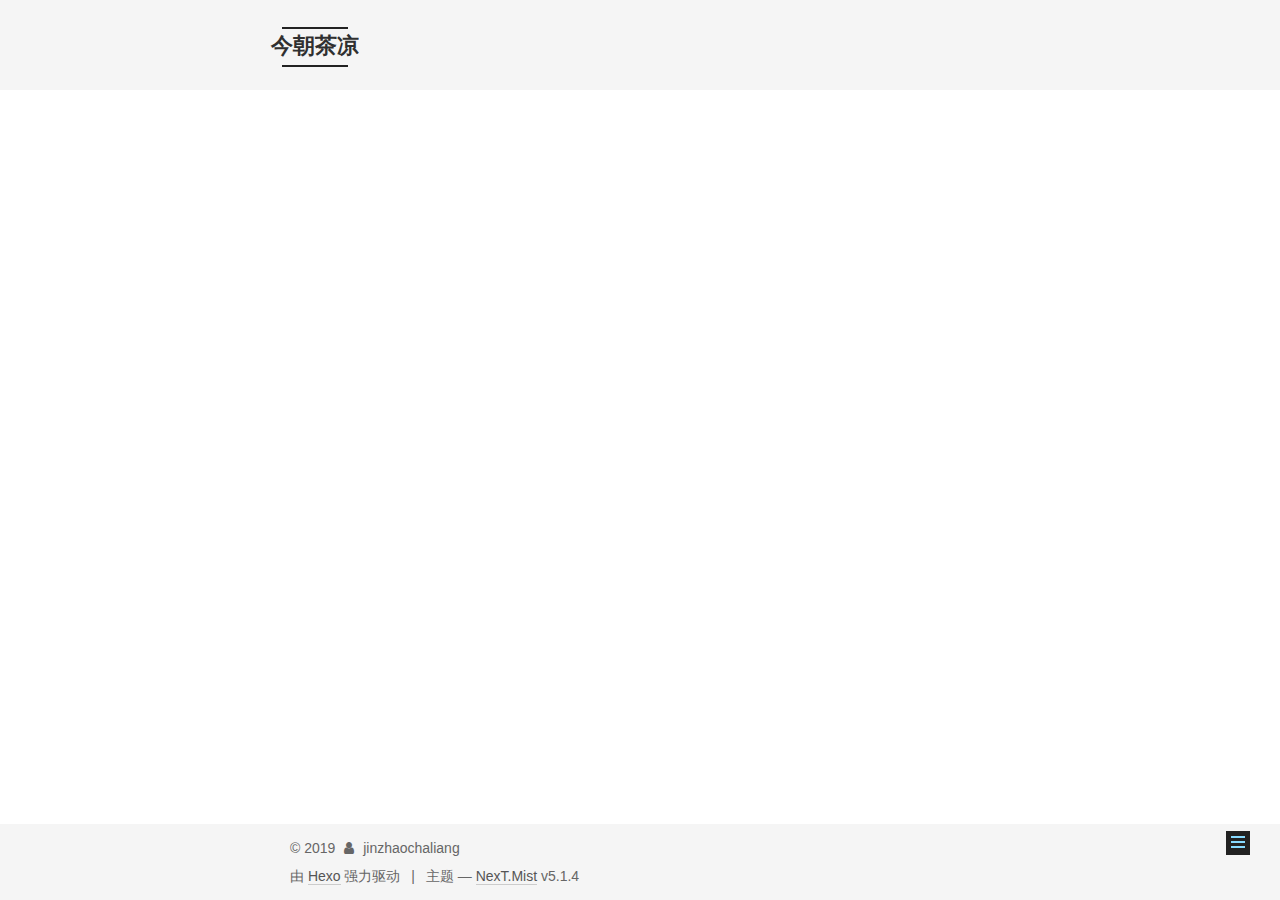
<file: 2019/03/20/beautiful-night/index.html>
<!DOCTYPE html>



  


<html class="theme-next mist use-motion" lang="zh-Hans">
<head><meta name="generator" content="Hexo 3.8.0">
  <meta charset="UTF-8">
<meta http-equiv="X-UA-Compatible" content="IE=edge">
<meta name="viewport" content="width=device-width, initial-scale=1, maximum-scale=1">
<meta name="theme-color" content="#222">









<meta http-equiv="Cache-Control" content="no-transform">
<meta http-equiv="Cache-Control" content="no-siteapp">
















  
  
  <link href="/lib/fancybox/source/jquery.fancybox.css?v=2.1.5" rel="stylesheet" type="text/css">







<link href="/lib/font-awesome/css/font-awesome.min.css?v=4.6.2" rel="stylesheet" type="text/css">

<link href="/css/main.css?v=5.1.4" rel="stylesheet" type="text/css">



  <link rel="icon" type="image/png" sizes="32x32" href="/images/favicon-32x32-next.png?v=5.1.4">







  <meta name="keywords" content="Hexo, NexT">










<meta name="description" content="我希望无论什么时候，你都不要后悔我们的相遇">
<meta property="og:type" content="article">
<meta property="og:title" content="beautiful_night">
<meta property="og:url" content="http://yoursite.com/2019/03/20/beautiful-night/index.html">
<meta property="og:site_name" content="今朝茶凉">
<meta property="og:description" content="我希望无论什么时候，你都不要后悔我们的相遇">
<meta property="og:locale" content="zh-Hans">
<meta property="og:updated_time" content="2019-03-19T16:25:24.253Z">
<meta name="twitter:card" content="summary">
<meta name="twitter:title" content="beautiful_night">
<meta name="twitter:description" content="我希望无论什么时候，你都不要后悔我们的相遇">



<script type="text/javascript" id="hexo.configurations">
  var NexT = window.NexT || {};
  var CONFIG = {
    root: '/',
    scheme: 'Mist',
    version: '5.1.4',
    sidebar: {"position":"left","display":"post","offset":12,"b2t":false,"scrollpercent":false,"onmobile":false},
    fancybox: true,
    tabs: true,
    motion: {"enable":true,"async":false,"transition":{"post_block":"fadeIn","post_header":"slideDownIn","post_body":"slideDownIn","coll_header":"slideLeftIn","sidebar":"slideUpIn"}},
    duoshuo: {
      userId: '0',
      author: '博主'
    },
    algolia: {
      applicationID: '',
      apiKey: '',
      indexName: '',
      hits: {"per_page":10},
      labels: {"input_placeholder":"Search for Posts","hits_empty":"We didn't find any results for the search: ${query}","hits_stats":"${hits} results found in ${time} ms"}
    }
  };
</script>



  <link rel="canonical" href="http://yoursite.com/2019/03/20/beautiful-night/">





  <title>beautiful_night | 今朝茶凉</title>
  








</head>

<body itemscope itemtype="http://schema.org/WebPage" lang="zh-Hans">

  
  
    
  

  <div class="container sidebar-position-left page-post-detail">
    <div class="headband"></div>

    <header id="header" class="header" itemscope itemtype="http://schema.org/WPHeader">
      <div class="header-inner"><div class="site-brand-wrapper">
  <div class="site-meta ">
    

    <div class="custom-logo-site-title">
      <a href="/" class="brand" rel="start">
        <span class="logo-line-before"><i></i></span>
        <span class="site-title">今朝茶凉</span>
        <span class="logo-line-after"><i></i></span>
      </a>
    </div>
      
        <p class="site-subtitle"></p>
      
  </div>

  <div class="site-nav-toggle">
    <button>
      <span class="btn-bar"></span>
      <span class="btn-bar"></span>
      <span class="btn-bar"></span>
    </button>
  </div>
</div>

<nav class="site-nav">
  

  
    <ul id="menu" class="menu">
      
        
        <li class="menu-item menu-item-home">
          <a href="/" rel="section">
            
              <i class="menu-item-icon fa fa-fw fa-home"></i> <br>
            
            首页
          </a>
        </li>
      
        
        <li class="menu-item menu-item-archives">
          <a href="/archives/" rel="section">
            
              <i class="menu-item-icon fa fa-fw fa-archive"></i> <br>
            
            归档
          </a>
        </li>
      

      
    </ul>
  

  
</nav>



 </div>
    </header>

    <main id="main" class="main">
      <div class="main-inner">
        <div class="content-wrap">
          <div id="content" class="content">
            

  <div id="posts" class="posts-expand">
    

  

  
  
  

  <article class="post post-type-normal" itemscope itemtype="http://schema.org/Article">
  
  
  
  <div class="post-block">
    <link itemprop="mainEntityOfPage" href="http://yoursite.com/2019/03/20/beautiful-night/">

    <span hidden itemprop="author" itemscope itemtype="http://schema.org/Person">
      <meta itemprop="name" content="jinzhaochaliang">
      <meta itemprop="description" content>
      <meta itemprop="image" content="/uploads/head.jpg">
    </span>

    <span hidden itemprop="publisher" itemscope itemtype="http://schema.org/Organization">
      <meta itemprop="name" content="今朝茶凉">
    </span>

    
      <header class="post-header">

        
        
          <h1 class="post-title" itemprop="name headline">beautiful_night</h1>
        

        <div class="post-meta">
          <span class="post-time">
            
              <span class="post-meta-item-icon">
                <i class="fa fa-calendar-o"></i>
              </span>
              
                <span class="post-meta-item-text">发表于</span>
              
              <time title="创建于" itemprop="dateCreated datePublished" datetime="2019-03-20T00:25:24+08:00">
                2019-03-20
              </time>
            

            

            
          </span>

          

          
            
          

          
          

          

          

          

        </div>
      </header>
    

    
    
    
    <div class="post-body" itemprop="articleBody">

      
      

      
        
      
    </div>
    
    
    

    

    

    

    <footer class="post-footer">
      

      
      
      

      
        <div class="post-nav">
          <div class="post-nav-next post-nav-item">
            
              <a href="/2019/03/19/hello-world/" rel="next" title="Hello World">
                <i class="fa fa-chevron-left"></i> Hello World
              </a>
            
          </div>

          <span class="post-nav-divider"></span>

          <div class="post-nav-prev post-nav-item">
            
              <a href="/2019/03/20/匆匆/" rel="prev" title="匆匆">
                匆匆 <i class="fa fa-chevron-right"></i>
              </a>
            
          </div>
        </div>
      

      
      
    </footer>
  </div>
  
  
  
  </article>



    <div class="post-spread">
      
    </div>
  </div>


          </div>
          


          

  



        </div>
        
          
  
  <div class="sidebar-toggle">
    <div class="sidebar-toggle-line-wrap">
      <span class="sidebar-toggle-line sidebar-toggle-line-first"></span>
      <span class="sidebar-toggle-line sidebar-toggle-line-middle"></span>
      <span class="sidebar-toggle-line sidebar-toggle-line-last"></span>
    </div>
  </div>

  <aside id="sidebar" class="sidebar">
    
    <div class="sidebar-inner">

      

      

      <section class="site-overview-wrap sidebar-panel sidebar-panel-active">
        <div class="site-overview">
          <div class="site-author motion-element" itemprop="author" itemscope itemtype="http://schema.org/Person">
            
              <img class="site-author-image" itemprop="image" src="/uploads/head.jpg" alt="jinzhaochaliang">
            
              <p class="site-author-name" itemprop="name">jinzhaochaliang</p>
              <p class="site-description motion-element" itemprop="description">我希望无论什么时候，你都不要后悔我们的相遇</p>
          </div>

          <nav class="site-state motion-element">

            
              <div class="site-state-item site-state-posts">
              
                <a href="/archives/">
              
                  <span class="site-state-item-count">6</span>
                  <span class="site-state-item-name">日志</span>
                </a>
              </div>
            

            

            

          </nav>

          

          

          
          

          
          

          

        </div>
      </section>

      

      

    </div>
  </aside>


        
      </div>
    </main>

    <footer id="footer" class="footer">
      <div class="footer-inner">
        <div class="copyright">&copy; <span itemprop="copyrightYear">2019</span>
  <span class="with-love">
    <i class="fa fa-user"></i>
  </span>
  <span class="author" itemprop="copyrightHolder">jinzhaochaliang</span>

  
</div>


  <div class="powered-by">由 <a class="theme-link" target="_blank" href="https://hexo.io">Hexo</a> 强力驱动</div>



  <span class="post-meta-divider">|</span>



  <div class="theme-info">主题 &mdash; <a class="theme-link" target="_blank" href="https://github.com/iissnan/hexo-theme-next">NexT.Mist</a> v5.1.4</div>




        







        
      </div>
    </footer>

    
      <div class="back-to-top">
        <i class="fa fa-arrow-up"></i>
        
      </div>
    

    

  </div>

  

<script type="text/javascript">
  if (Object.prototype.toString.call(window.Promise) !== '[object Function]') {
    window.Promise = null;
  }
</script>









  












  
  
    <script type="text/javascript" src="/lib/jquery/index.js?v=2.1.3"></script>
  

  
  
    <script type="text/javascript" src="/lib/fastclick/lib/fastclick.min.js?v=1.0.6"></script>
  

  
  
    <script type="text/javascript" src="/lib/jquery_lazyload/jquery.lazyload.js?v=1.9.7"></script>
  

  
  
    <script type="text/javascript" src="/lib/velocity/velocity.min.js?v=1.2.1"></script>
  

  
  
    <script type="text/javascript" src="/lib/velocity/velocity.ui.min.js?v=1.2.1"></script>
  

  
  
    <script type="text/javascript" src="/lib/fancybox/source/jquery.fancybox.pack.js?v=2.1.5"></script>
  


  


  <script type="text/javascript" src="/js/src/utils.js?v=5.1.4"></script>

  <script type="text/javascript" src="/js/src/motion.js?v=5.1.4"></script>



  
  

  
  <script type="text/javascript" src="/js/src/scrollspy.js?v=5.1.4"></script>
<script type="text/javascript" src="/js/src/post-details.js?v=5.1.4"></script>



  


  <script type="text/javascript" src="/js/src/bootstrap.js?v=5.1.4"></script>



  


  




	





  





  












  





  

  

  

  
  

  

  

  

</body>
</html>
</file>
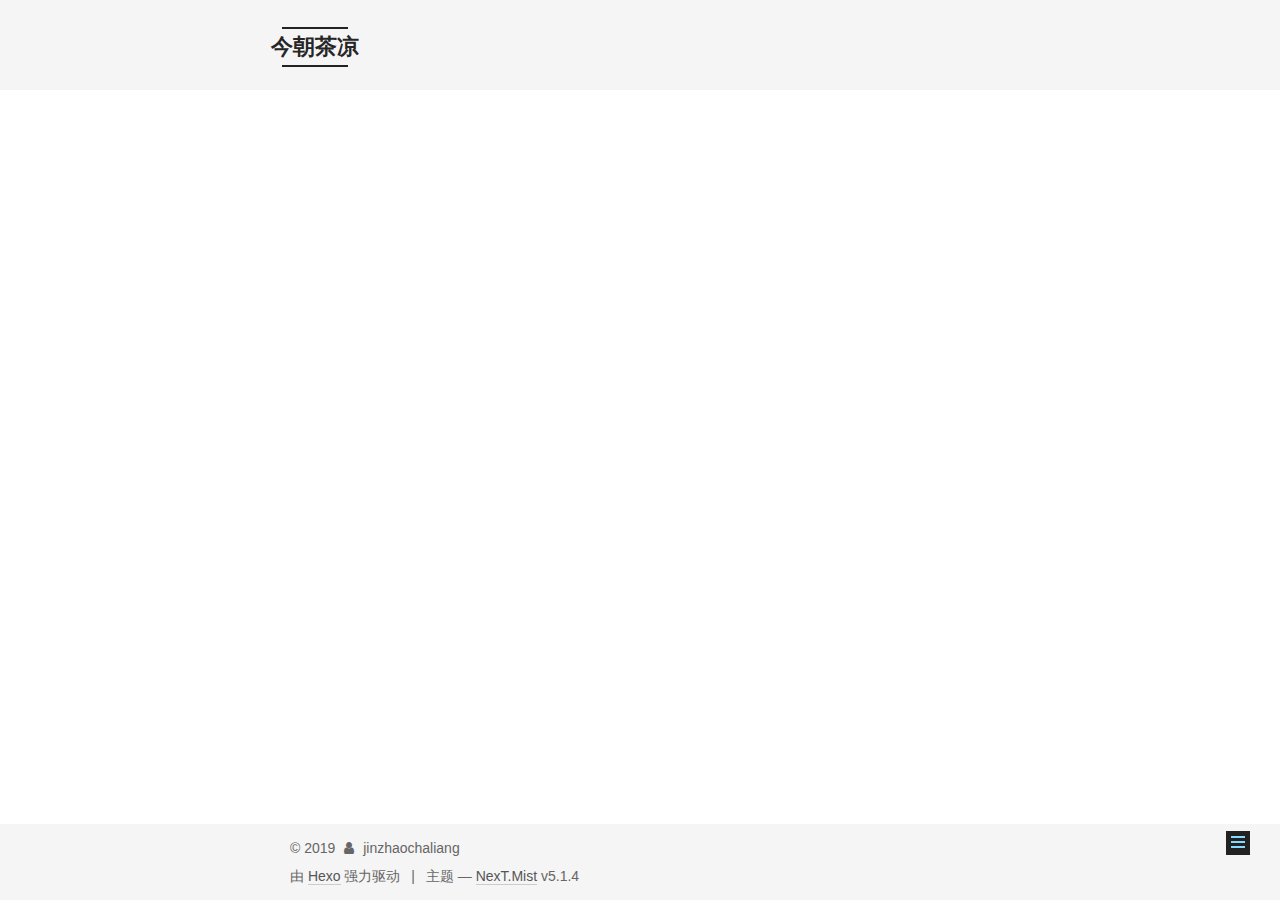
<file: 2019/03/20/匆匆/index.html>
<!DOCTYPE html>



  


<html class="theme-next mist use-motion" lang="zh-Hans">
<head><meta name="generator" content="Hexo 3.8.0">
  <meta charset="UTF-8">
<meta http-equiv="X-UA-Compatible" content="IE=edge">
<meta name="viewport" content="width=device-width, initial-scale=1, maximum-scale=1">
<meta name="theme-color" content="#222">









<meta http-equiv="Cache-Control" content="no-transform">
<meta http-equiv="Cache-Control" content="no-siteapp">
















  
  
  <link href="/lib/fancybox/source/jquery.fancybox.css?v=2.1.5" rel="stylesheet" type="text/css">







<link href="/lib/font-awesome/css/font-awesome.min.css?v=4.6.2" rel="stylesheet" type="text/css">

<link href="/css/main.css?v=5.1.4" rel="stylesheet" type="text/css">



  <link rel="icon" type="image/png" sizes="32x32" href="/images/favicon-32x32-next.png?v=5.1.4">







  <meta name="keywords" content="Hexo, NexT">










<meta name="description" content="过去的日子如轻烟，被微风吹散了，如薄雾，被初阳蒸融了。 人生如逆旅，我亦是行人">
<meta property="og:type" content="article">
<meta property="og:title" content="匆匆">
<meta property="og:url" content="http://yoursite.com/2019/03/20/匆匆/index.html">
<meta property="og:site_name" content="今朝茶凉">
<meta property="og:description" content="过去的日子如轻烟，被微风吹散了，如薄雾，被初阳蒸融了。 人生如逆旅，我亦是行人">
<meta property="og:locale" content="zh-Hans">
<meta property="og:updated_time" content="2019-03-20T12:36:48.790Z">
<meta name="twitter:card" content="summary">
<meta name="twitter:title" content="匆匆">
<meta name="twitter:description" content="过去的日子如轻烟，被微风吹散了，如薄雾，被初阳蒸融了。 人生如逆旅，我亦是行人">



<script type="text/javascript" id="hexo.configurations">
  var NexT = window.NexT || {};
  var CONFIG = {
    root: '/',
    scheme: 'Mist',
    version: '5.1.4',
    sidebar: {"position":"left","display":"post","offset":12,"b2t":false,"scrollpercent":false,"onmobile":false},
    fancybox: true,
    tabs: true,
    motion: {"enable":true,"async":false,"transition":{"post_block":"fadeIn","post_header":"slideDownIn","post_body":"slideDownIn","coll_header":"slideLeftIn","sidebar":"slideUpIn"}},
    duoshuo: {
      userId: '0',
      author: '博主'
    },
    algolia: {
      applicationID: '',
      apiKey: '',
      indexName: '',
      hits: {"per_page":10},
      labels: {"input_placeholder":"Search for Posts","hits_empty":"We didn't find any results for the search: ${query}","hits_stats":"${hits} results found in ${time} ms"}
    }
  };
</script>



  <link rel="canonical" href="http://yoursite.com/2019/03/20/匆匆/">





  <title>匆匆 | 今朝茶凉</title>
  








</head>

<body itemscope itemtype="http://schema.org/WebPage" lang="zh-Hans">

  
  
    
  

  <div class="container sidebar-position-left page-post-detail">
    <div class="headband"></div>

    <header id="header" class="header" itemscope itemtype="http://schema.org/WPHeader">
      <div class="header-inner"><div class="site-brand-wrapper">
  <div class="site-meta ">
    

    <div class="custom-logo-site-title">
      <a href="/" class="brand" rel="start">
        <span class="logo-line-before"><i></i></span>
        <span class="site-title">今朝茶凉</span>
        <span class="logo-line-after"><i></i></span>
      </a>
    </div>
      
        <p class="site-subtitle"></p>
      
  </div>

  <div class="site-nav-toggle">
    <button>
      <span class="btn-bar"></span>
      <span class="btn-bar"></span>
      <span class="btn-bar"></span>
    </button>
  </div>
</div>

<nav class="site-nav">
  

  
    <ul id="menu" class="menu">
      
        
        <li class="menu-item menu-item-home">
          <a href="/" rel="section">
            
              <i class="menu-item-icon fa fa-fw fa-home"></i> <br>
            
            首页
          </a>
        </li>
      
        
        <li class="menu-item menu-item-archives">
          <a href="/archives/" rel="section">
            
              <i class="menu-item-icon fa fa-fw fa-archive"></i> <br>
            
            归档
          </a>
        </li>
      

      
    </ul>
  

  
</nav>



 </div>
    </header>

    <main id="main" class="main">
      <div class="main-inner">
        <div class="content-wrap">
          <div id="content" class="content">
            

  <div id="posts" class="posts-expand">
    

  

  
  
  

  <article class="post post-type-normal" itemscope itemtype="http://schema.org/Article">
  
  
  
  <div class="post-block">
    <link itemprop="mainEntityOfPage" href="http://yoursite.com/2019/03/20/匆匆/">

    <span hidden itemprop="author" itemscope itemtype="http://schema.org/Person">
      <meta itemprop="name" content="jinzhaochaliang">
      <meta itemprop="description" content>
      <meta itemprop="image" content="/uploads/head.jpg">
    </span>

    <span hidden itemprop="publisher" itemscope itemtype="http://schema.org/Organization">
      <meta itemprop="name" content="今朝茶凉">
    </span>

    
      <header class="post-header">

        
        
          <h1 class="post-title" itemprop="name headline">匆匆</h1>
        

        <div class="post-meta">
          <span class="post-time">
            
              <span class="post-meta-item-icon">
                <i class="fa fa-calendar-o"></i>
              </span>
              
                <span class="post-meta-item-text">发表于</span>
              
              <time title="创建于" itemprop="dateCreated datePublished" datetime="2019-03-20T20:33:21+08:00">
                2019-03-20
              </time>
            

            

            
          </span>

          

          
            
          

          
          

          

          

          

        </div>
      </header>
    

    
    
    
    <div class="post-body" itemprop="articleBody">

      
      

      
        <p>过去的日子如轻烟，被微风吹散了，如薄雾，被初阳蒸融了。</p>
<p>人生如逆旅，我亦是行人</p>

      
    </div>
    
    
    

    

    

    

    <footer class="post-footer">
      

      
      
      

      
        <div class="post-nav">
          <div class="post-nav-next post-nav-item">
            
              <a href="/2019/03/20/beautiful-night/" rel="next" title="beautiful_night">
                <i class="fa fa-chevron-left"></i> beautiful_night
              </a>
            
          </div>

          <span class="post-nav-divider"></span>

          <div class="post-nav-prev post-nav-item">
            
              <a href="/2019/03/21/风起的时候，总会有人莫名流泪/" rel="prev" title="风起的时候，总会有人莫名流泪">
                风起的时候，总会有人莫名流泪 <i class="fa fa-chevron-right"></i>
              </a>
            
          </div>
        </div>
      

      
      
    </footer>
  </div>
  
  
  
  </article>



    <div class="post-spread">
      
    </div>
  </div>


          </div>
          


          

  



        </div>
        
          
  
  <div class="sidebar-toggle">
    <div class="sidebar-toggle-line-wrap">
      <span class="sidebar-toggle-line sidebar-toggle-line-first"></span>
      <span class="sidebar-toggle-line sidebar-toggle-line-middle"></span>
      <span class="sidebar-toggle-line sidebar-toggle-line-last"></span>
    </div>
  </div>

  <aside id="sidebar" class="sidebar">
    
    <div class="sidebar-inner">

      

      

      <section class="site-overview-wrap sidebar-panel sidebar-panel-active">
        <div class="site-overview">
          <div class="site-author motion-element" itemprop="author" itemscope itemtype="http://schema.org/Person">
            
              <img class="site-author-image" itemprop="image" src="/uploads/head.jpg" alt="jinzhaochaliang">
            
              <p class="site-author-name" itemprop="name">jinzhaochaliang</p>
              <p class="site-description motion-element" itemprop="description">我希望无论什么时候，你都不要后悔我们的相遇</p>
          </div>

          <nav class="site-state motion-element">

            
              <div class="site-state-item site-state-posts">
              
                <a href="/archives/">
              
                  <span class="site-state-item-count">6</span>
                  <span class="site-state-item-name">日志</span>
                </a>
              </div>
            

            

            

          </nav>

          

          

          
          

          
          

          

        </div>
      </section>

      

      

    </div>
  </aside>


        
      </div>
    </main>

    <footer id="footer" class="footer">
      <div class="footer-inner">
        <div class="copyright">&copy; <span itemprop="copyrightYear">2019</span>
  <span class="with-love">
    <i class="fa fa-user"></i>
  </span>
  <span class="author" itemprop="copyrightHolder">jinzhaochaliang</span>

  
</div>


  <div class="powered-by">由 <a class="theme-link" target="_blank" href="https://hexo.io">Hexo</a> 强力驱动</div>



  <span class="post-meta-divider">|</span>



  <div class="theme-info">主题 &mdash; <a class="theme-link" target="_blank" href="https://github.com/iissnan/hexo-theme-next">NexT.Mist</a> v5.1.4</div>




        







        
      </div>
    </footer>

    
      <div class="back-to-top">
        <i class="fa fa-arrow-up"></i>
        
      </div>
    

    

  </div>

  

<script type="text/javascript">
  if (Object.prototype.toString.call(window.Promise) !== '[object Function]') {
    window.Promise = null;
  }
</script>









  












  
  
    <script type="text/javascript" src="/lib/jquery/index.js?v=2.1.3"></script>
  

  
  
    <script type="text/javascript" src="/lib/fastclick/lib/fastclick.min.js?v=1.0.6"></script>
  

  
  
    <script type="text/javascript" src="/lib/jquery_lazyload/jquery.lazyload.js?v=1.9.7"></script>
  

  
  
    <script type="text/javascript" src="/lib/velocity/velocity.min.js?v=1.2.1"></script>
  

  
  
    <script type="text/javascript" src="/lib/velocity/velocity.ui.min.js?v=1.2.1"></script>
  

  
  
    <script type="text/javascript" src="/lib/fancybox/source/jquery.fancybox.pack.js?v=2.1.5"></script>
  


  


  <script type="text/javascript" src="/js/src/utils.js?v=5.1.4"></script>

  <script type="text/javascript" src="/js/src/motion.js?v=5.1.4"></script>



  
  

  
  <script type="text/javascript" src="/js/src/scrollspy.js?v=5.1.4"></script>
<script type="text/javascript" src="/js/src/post-details.js?v=5.1.4"></script>



  


  <script type="text/javascript" src="/js/src/bootstrap.js?v=5.1.4"></script>



  


  




	





  





  












  





  

  

  

  
  

  

  

  

</body>
</html>
</file>
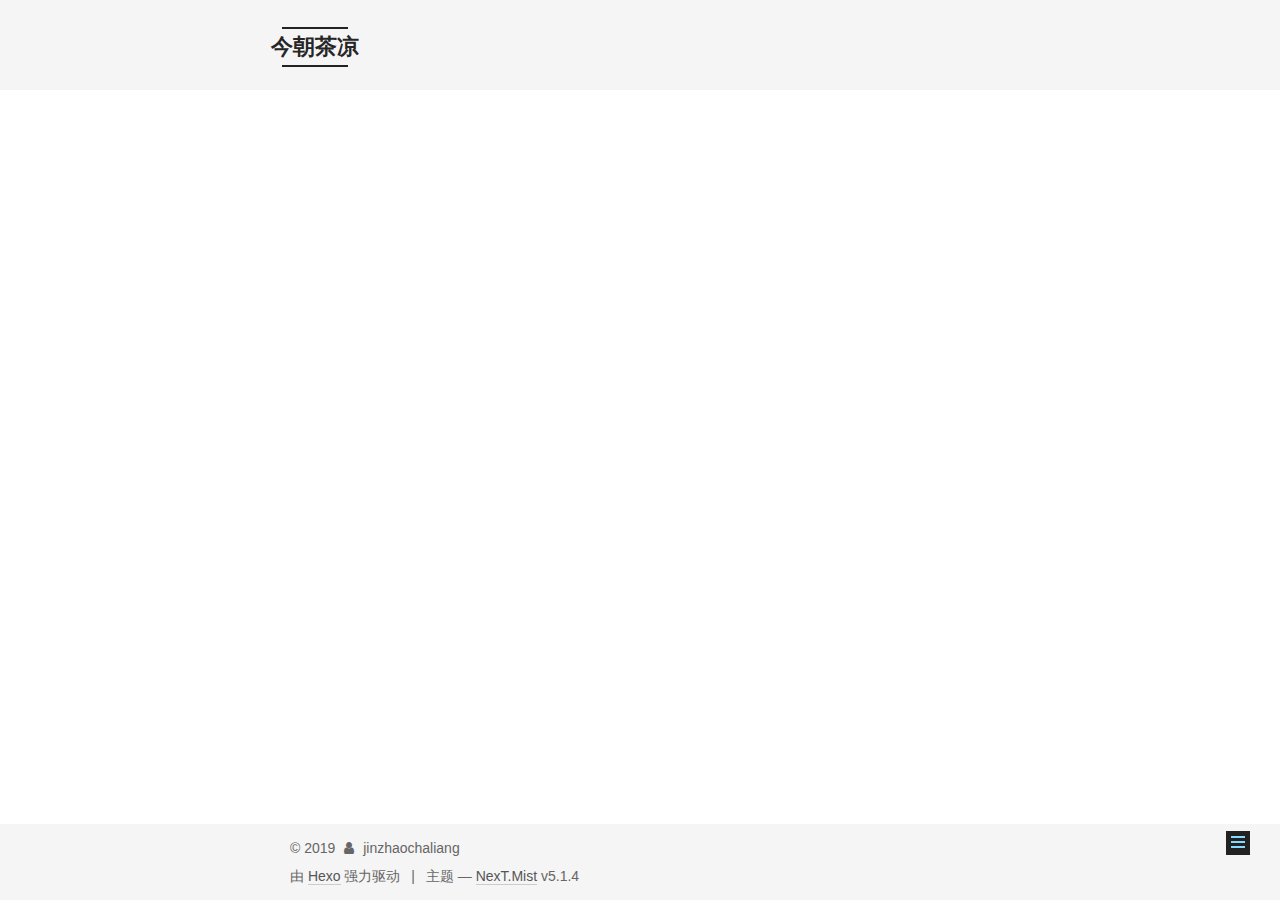
<file: 2019/03/21/风起的时候，总会有人莫名流泪/index.html>
<!DOCTYPE html>



  


<html class="theme-next mist use-motion" lang="zh-Hans">
<head><meta name="generator" content="Hexo 3.8.0">
  <meta charset="UTF-8">
<meta http-equiv="X-UA-Compatible" content="IE=edge">
<meta name="viewport" content="width=device-width, initial-scale=1, maximum-scale=1">
<meta name="theme-color" content="#222">









<meta http-equiv="Cache-Control" content="no-transform">
<meta http-equiv="Cache-Control" content="no-siteapp">
















  
  
  <link href="/lib/fancybox/source/jquery.fancybox.css?v=2.1.5" rel="stylesheet" type="text/css">







<link href="/lib/font-awesome/css/font-awesome.min.css?v=4.6.2" rel="stylesheet" type="text/css">

<link href="/css/main.css?v=5.1.4" rel="stylesheet" type="text/css">



  <link rel="icon" type="image/png" sizes="32x32" href="/images/favicon-32x32-next.png?v=5.1.4">







  <meta name="keywords" content="Hexo, NexT">










<meta name="description" content="我希望无论什么时候，你都不要后悔我们的相遇">
<meta property="og:type" content="article">
<meta property="og:title" content="风起的时候，总会有人莫名流泪">
<meta property="og:url" content="http://yoursite.com/2019/03/21/风起的时候，总会有人莫名流泪/index.html">
<meta property="og:site_name" content="今朝茶凉">
<meta property="og:description" content="我希望无论什么时候，你都不要后悔我们的相遇">
<meta property="og:locale" content="zh-Hans">
<meta property="og:updated_time" content="2019-03-21T13:05:43.460Z">
<meta name="twitter:card" content="summary">
<meta name="twitter:title" content="风起的时候，总会有人莫名流泪">
<meta name="twitter:description" content="我希望无论什么时候，你都不要后悔我们的相遇">



<script type="text/javascript" id="hexo.configurations">
  var NexT = window.NexT || {};
  var CONFIG = {
    root: '/',
    scheme: 'Mist',
    version: '5.1.4',
    sidebar: {"position":"left","display":"post","offset":12,"b2t":false,"scrollpercent":false,"onmobile":false},
    fancybox: true,
    tabs: true,
    motion: {"enable":true,"async":false,"transition":{"post_block":"fadeIn","post_header":"slideDownIn","post_body":"slideDownIn","coll_header":"slideLeftIn","sidebar":"slideUpIn"}},
    duoshuo: {
      userId: '0',
      author: '博主'
    },
    algolia: {
      applicationID: '',
      apiKey: '',
      indexName: '',
      hits: {"per_page":10},
      labels: {"input_placeholder":"Search for Posts","hits_empty":"We didn't find any results for the search: ${query}","hits_stats":"${hits} results found in ${time} ms"}
    }
  };
</script>



  <link rel="canonical" href="http://yoursite.com/2019/03/21/风起的时候，总会有人莫名流泪/">





  <title>风起的时候，总会有人莫名流泪 | 今朝茶凉</title>
  








</head>

<body itemscope itemtype="http://schema.org/WebPage" lang="zh-Hans">

  
  
    
  

  <div class="container sidebar-position-left page-post-detail">
    <div class="headband"></div>

    <header id="header" class="header" itemscope itemtype="http://schema.org/WPHeader">
      <div class="header-inner"><div class="site-brand-wrapper">
  <div class="site-meta ">
    

    <div class="custom-logo-site-title">
      <a href="/" class="brand" rel="start">
        <span class="logo-line-before"><i></i></span>
        <span class="site-title">今朝茶凉</span>
        <span class="logo-line-after"><i></i></span>
      </a>
    </div>
      
        <p class="site-subtitle"></p>
      
  </div>

  <div class="site-nav-toggle">
    <button>
      <span class="btn-bar"></span>
      <span class="btn-bar"></span>
      <span class="btn-bar"></span>
    </button>
  </div>
</div>

<nav class="site-nav">
  

  
    <ul id="menu" class="menu">
      
        
        <li class="menu-item menu-item-home">
          <a href="/" rel="section">
            
              <i class="menu-item-icon fa fa-fw fa-home"></i> <br>
            
            首页
          </a>
        </li>
      
        
        <li class="menu-item menu-item-archives">
          <a href="/archives/" rel="section">
            
              <i class="menu-item-icon fa fa-fw fa-archive"></i> <br>
            
            归档
          </a>
        </li>
      

      
    </ul>
  

  
</nav>



 </div>
    </header>

    <main id="main" class="main">
      <div class="main-inner">
        <div class="content-wrap">
          <div id="content" class="content">
            

  <div id="posts" class="posts-expand">
    

  

  
  
  

  <article class="post post-type-normal" itemscope itemtype="http://schema.org/Article">
  
  
  
  <div class="post-block">
    <link itemprop="mainEntityOfPage" href="http://yoursite.com/2019/03/21/风起的时候，总会有人莫名流泪/">

    <span hidden itemprop="author" itemscope itemtype="http://schema.org/Person">
      <meta itemprop="name" content="jinzhaochaliang">
      <meta itemprop="description" content>
      <meta itemprop="image" content="/uploads/head.jpg">
    </span>

    <span hidden itemprop="publisher" itemscope itemtype="http://schema.org/Organization">
      <meta itemprop="name" content="今朝茶凉">
    </span>

    
      <header class="post-header">

        
        
          <h1 class="post-title" itemprop="name headline">风起的时候，总会有人莫名流泪</h1>
        

        <div class="post-meta">
          <span class="post-time">
            
              <span class="post-meta-item-icon">
                <i class="fa fa-calendar-o"></i>
              </span>
              
                <span class="post-meta-item-text">发表于</span>
              
              <time title="创建于" itemprop="dateCreated datePublished" datetime="2019-03-21T21:05:43+08:00">
                2019-03-21
              </time>
            

            

            
          </span>

          

          
            
          

          
          

          

          

          

        </div>
      </header>
    

    
    
    
    <div class="post-body" itemprop="articleBody">

      
      

      
        
      
    </div>
    
    
    

    

    

    

    <footer class="post-footer">
      

      
      
      

      
        <div class="post-nav">
          <div class="post-nav-next post-nav-item">
            
              <a href="/2019/03/20/匆匆/" rel="next" title="匆匆">
                <i class="fa fa-chevron-left"></i> 匆匆
              </a>
            
          </div>

          <span class="post-nav-divider"></span>

          <div class="post-nav-prev post-nav-item">
            
              <a href="/2019/03/26/闲谈柳永/" rel="prev" title="闲谈柳永">
                闲谈柳永 <i class="fa fa-chevron-right"></i>
              </a>
            
          </div>
        </div>
      

      
      
    </footer>
  </div>
  
  
  
  </article>



    <div class="post-spread">
      
    </div>
  </div>


          </div>
          


          

  



        </div>
        
          
  
  <div class="sidebar-toggle">
    <div class="sidebar-toggle-line-wrap">
      <span class="sidebar-toggle-line sidebar-toggle-line-first"></span>
      <span class="sidebar-toggle-line sidebar-toggle-line-middle"></span>
      <span class="sidebar-toggle-line sidebar-toggle-line-last"></span>
    </div>
  </div>

  <aside id="sidebar" class="sidebar">
    
    <div class="sidebar-inner">

      

      

      <section class="site-overview-wrap sidebar-panel sidebar-panel-active">
        <div class="site-overview">
          <div class="site-author motion-element" itemprop="author" itemscope itemtype="http://schema.org/Person">
            
              <img class="site-author-image" itemprop="image" src="/uploads/head.jpg" alt="jinzhaochaliang">
            
              <p class="site-author-name" itemprop="name">jinzhaochaliang</p>
              <p class="site-description motion-element" itemprop="description">我希望无论什么时候，你都不要后悔我们的相遇</p>
          </div>

          <nav class="site-state motion-element">

            
              <div class="site-state-item site-state-posts">
              
                <a href="/archives/">
              
                  <span class="site-state-item-count">6</span>
                  <span class="site-state-item-name">日志</span>
                </a>
              </div>
            

            

            

          </nav>

          

          

          
          

          
          

          

        </div>
      </section>

      

      

    </div>
  </aside>


        
      </div>
    </main>

    <footer id="footer" class="footer">
      <div class="footer-inner">
        <div class="copyright">&copy; <span itemprop="copyrightYear">2019</span>
  <span class="with-love">
    <i class="fa fa-user"></i>
  </span>
  <span class="author" itemprop="copyrightHolder">jinzhaochaliang</span>

  
</div>


  <div class="powered-by">由 <a class="theme-link" target="_blank" href="https://hexo.io">Hexo</a> 强力驱动</div>



  <span class="post-meta-divider">|</span>



  <div class="theme-info">主题 &mdash; <a class="theme-link" target="_blank" href="https://github.com/iissnan/hexo-theme-next">NexT.Mist</a> v5.1.4</div>




        







        
      </div>
    </footer>

    
      <div class="back-to-top">
        <i class="fa fa-arrow-up"></i>
        
      </div>
    

    

  </div>

  

<script type="text/javascript">
  if (Object.prototype.toString.call(window.Promise) !== '[object Function]') {
    window.Promise = null;
  }
</script>









  












  
  
    <script type="text/javascript" src="/lib/jquery/index.js?v=2.1.3"></script>
  

  
  
    <script type="text/javascript" src="/lib/fastclick/lib/fastclick.min.js?v=1.0.6"></script>
  

  
  
    <script type="text/javascript" src="/lib/jquery_lazyload/jquery.lazyload.js?v=1.9.7"></script>
  

  
  
    <script type="text/javascript" src="/lib/velocity/velocity.min.js?v=1.2.1"></script>
  

  
  
    <script type="text/javascript" src="/lib/velocity/velocity.ui.min.js?v=1.2.1"></script>
  

  
  
    <script type="text/javascript" src="/lib/fancybox/source/jquery.fancybox.pack.js?v=2.1.5"></script>
  


  


  <script type="text/javascript" src="/js/src/utils.js?v=5.1.4"></script>

  <script type="text/javascript" src="/js/src/motion.js?v=5.1.4"></script>



  
  

  
  <script type="text/javascript" src="/js/src/scrollspy.js?v=5.1.4"></script>
<script type="text/javascript" src="/js/src/post-details.js?v=5.1.4"></script>



  


  <script type="text/javascript" src="/js/src/bootstrap.js?v=5.1.4"></script>



  


  




	





  





  












  





  

  

  

  
  

  

  

  

</body>
</html>
</file>
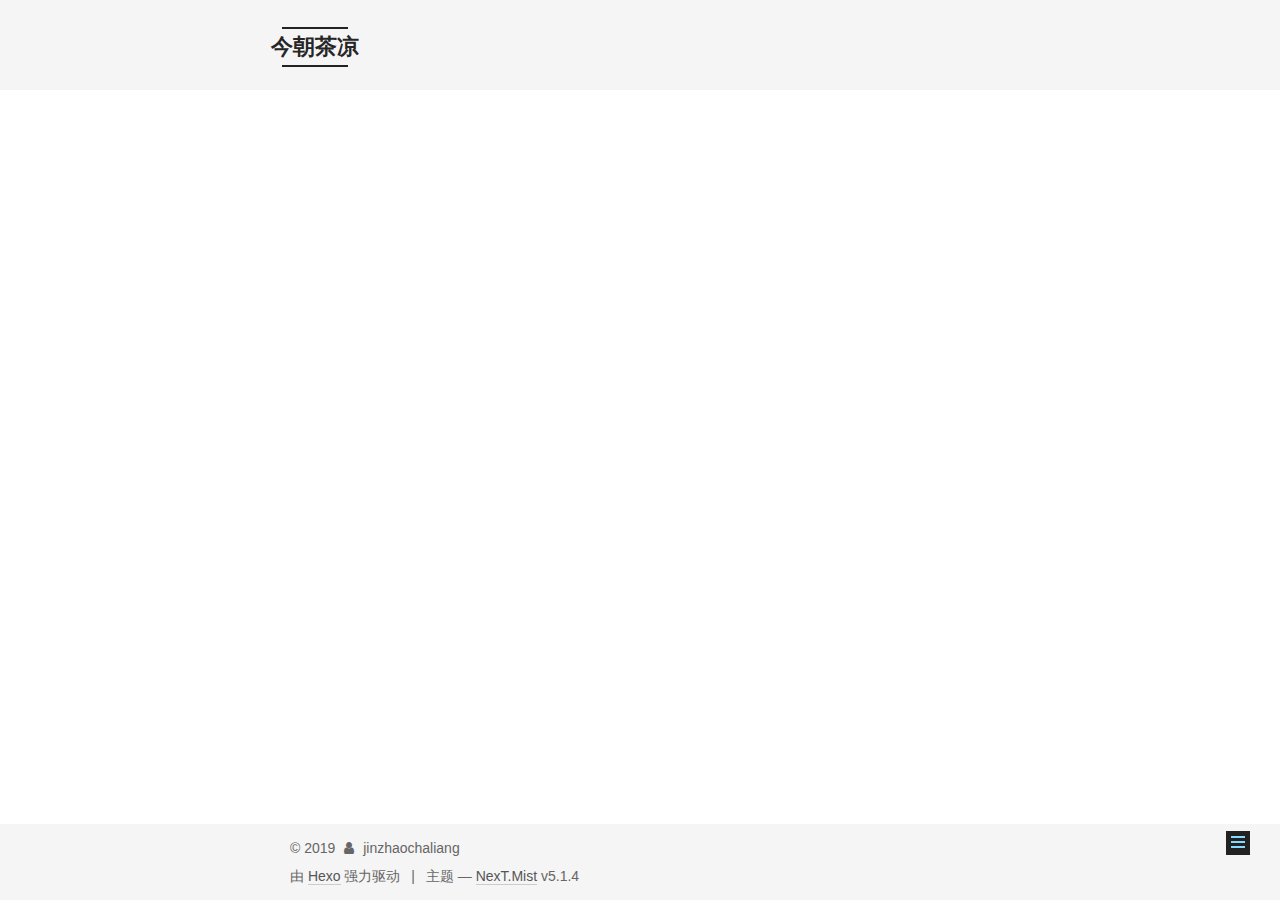
<file: 2019/03/26/闲谈柳永/index.html>
<!DOCTYPE html>



  


<html class="theme-next mist use-motion" lang="zh-Hans">
<head><meta name="generator" content="Hexo 3.8.0">
  <meta charset="UTF-8">
<meta http-equiv="X-UA-Compatible" content="IE=edge">
<meta name="viewport" content="width=device-width, initial-scale=1, maximum-scale=1">
<meta name="theme-color" content="#222">









<meta http-equiv="Cache-Control" content="no-transform">
<meta http-equiv="Cache-Control" content="no-siteapp">
















  
  
  <link href="/lib/fancybox/source/jquery.fancybox.css?v=2.1.5" rel="stylesheet" type="text/css">







<link href="/lib/font-awesome/css/font-awesome.min.css?v=4.6.2" rel="stylesheet" type="text/css">

<link href="/css/main.css?v=5.1.4" rel="stylesheet" type="text/css">



  <link rel="icon" type="image/png" sizes="32x32" href="/images/favicon-32x32-next.png?v=5.1.4">







  <meta name="keywords" content="Hexo, NexT">










<meta name="description" content="我希望无论什么时候，你都不要后悔我们的相遇">
<meta property="og:type" content="article">
<meta property="og:title" content="闲谈柳永">
<meta property="og:url" content="http://yoursite.com/2019/03/26/闲谈柳永/index.html">
<meta property="og:site_name" content="今朝茶凉">
<meta property="og:description" content="我希望无论什么时候，你都不要后悔我们的相遇">
<meta property="og:locale" content="zh-Hans">
<meta property="og:updated_time" content="2019-03-25T23:58:37.700Z">
<meta name="twitter:card" content="summary">
<meta name="twitter:title" content="闲谈柳永">
<meta name="twitter:description" content="我希望无论什么时候，你都不要后悔我们的相遇">



<script type="text/javascript" id="hexo.configurations">
  var NexT = window.NexT || {};
  var CONFIG = {
    root: '/',
    scheme: 'Mist',
    version: '5.1.4',
    sidebar: {"position":"left","display":"post","offset":12,"b2t":false,"scrollpercent":false,"onmobile":false},
    fancybox: true,
    tabs: true,
    motion: {"enable":true,"async":false,"transition":{"post_block":"fadeIn","post_header":"slideDownIn","post_body":"slideDownIn","coll_header":"slideLeftIn","sidebar":"slideUpIn"}},
    duoshuo: {
      userId: '0',
      author: '博主'
    },
    algolia: {
      applicationID: '',
      apiKey: '',
      indexName: '',
      hits: {"per_page":10},
      labels: {"input_placeholder":"Search for Posts","hits_empty":"We didn't find any results for the search: ${query}","hits_stats":"${hits} results found in ${time} ms"}
    }
  };
</script>



  <link rel="canonical" href="http://yoursite.com/2019/03/26/闲谈柳永/">





  <title>闲谈柳永 | 今朝茶凉</title>
  








</head>

<body itemscope itemtype="http://schema.org/WebPage" lang="zh-Hans">

  
  
    
  

  <div class="container sidebar-position-left page-post-detail">
    <div class="headband"></div>

    <header id="header" class="header" itemscope itemtype="http://schema.org/WPHeader">
      <div class="header-inner"><div class="site-brand-wrapper">
  <div class="site-meta ">
    

    <div class="custom-logo-site-title">
      <a href="/" class="brand" rel="start">
        <span class="logo-line-before"><i></i></span>
        <span class="site-title">今朝茶凉</span>
        <span class="logo-line-after"><i></i></span>
      </a>
    </div>
      
        <p class="site-subtitle"></p>
      
  </div>

  <div class="site-nav-toggle">
    <button>
      <span class="btn-bar"></span>
      <span class="btn-bar"></span>
      <span class="btn-bar"></span>
    </button>
  </div>
</div>

<nav class="site-nav">
  

  
    <ul id="menu" class="menu">
      
        
        <li class="menu-item menu-item-home">
          <a href="/" rel="section">
            
              <i class="menu-item-icon fa fa-fw fa-home"></i> <br>
            
            首页
          </a>
        </li>
      
        
        <li class="menu-item menu-item-archives">
          <a href="/archives/" rel="section">
            
              <i class="menu-item-icon fa fa-fw fa-archive"></i> <br>
            
            归档
          </a>
        </li>
      

      
    </ul>
  

  
</nav>



 </div>
    </header>

    <main id="main" class="main">
      <div class="main-inner">
        <div class="content-wrap">
          <div id="content" class="content">
            

  <div id="posts" class="posts-expand">
    

  

  
  
  

  <article class="post post-type-normal" itemscope itemtype="http://schema.org/Article">
  
  
  
  <div class="post-block">
    <link itemprop="mainEntityOfPage" href="http://yoursite.com/2019/03/26/闲谈柳永/">

    <span hidden itemprop="author" itemscope itemtype="http://schema.org/Person">
      <meta itemprop="name" content="jinzhaochaliang">
      <meta itemprop="description" content>
      <meta itemprop="image" content="/uploads/head.jpg">
    </span>

    <span hidden itemprop="publisher" itemscope itemtype="http://schema.org/Organization">
      <meta itemprop="name" content="今朝茶凉">
    </span>

    
      <header class="post-header">

        
        
          <h1 class="post-title" itemprop="name headline">闲谈柳永</h1>
        

        <div class="post-meta">
          <span class="post-time">
            
              <span class="post-meta-item-icon">
                <i class="fa fa-calendar-o"></i>
              </span>
              
                <span class="post-meta-item-text">发表于</span>
              
              <time title="创建于" itemprop="dateCreated datePublished" datetime="2019-03-26T07:58:37+08:00">
                2019-03-26
              </time>
            

            

            
          </span>

          

          
            
          

          
          

          

          

          

        </div>
      </header>
    

    
    
    
    <div class="post-body" itemprop="articleBody">

      
      

      
        
      
    </div>
    
    
    

    

    

    

    <footer class="post-footer">
      

      
      
      

      
        <div class="post-nav">
          <div class="post-nav-next post-nav-item">
            
              <a href="/2019/03/21/风起的时候，总会有人莫名流泪/" rel="next" title="风起的时候，总会有人莫名流泪">
                <i class="fa fa-chevron-left"></i> 风起的时候，总会有人莫名流泪
              </a>
            
          </div>

          <span class="post-nav-divider"></span>

          <div class="post-nav-prev post-nav-item">
            
              <a href="/2019/03/29/二维指针/" rel="prev" title="二维指针">
                二维指针 <i class="fa fa-chevron-right"></i>
              </a>
            
          </div>
        </div>
      

      
      
    </footer>
  </div>
  
  
  
  </article>



    <div class="post-spread">
      
    </div>
  </div>


          </div>
          


          

  



        </div>
        
          
  
  <div class="sidebar-toggle">
    <div class="sidebar-toggle-line-wrap">
      <span class="sidebar-toggle-line sidebar-toggle-line-first"></span>
      <span class="sidebar-toggle-line sidebar-toggle-line-middle"></span>
      <span class="sidebar-toggle-line sidebar-toggle-line-last"></span>
    </div>
  </div>

  <aside id="sidebar" class="sidebar">
    
    <div class="sidebar-inner">

      

      

      <section class="site-overview-wrap sidebar-panel sidebar-panel-active">
        <div class="site-overview">
          <div class="site-author motion-element" itemprop="author" itemscope itemtype="http://schema.org/Person">
            
              <img class="site-author-image" itemprop="image" src="/uploads/head.jpg" alt="jinzhaochaliang">
            
              <p class="site-author-name" itemprop="name">jinzhaochaliang</p>
              <p class="site-description motion-element" itemprop="description">我希望无论什么时候，你都不要后悔我们的相遇</p>
          </div>

          <nav class="site-state motion-element">

            
              <div class="site-state-item site-state-posts">
              
                <a href="/archives/">
              
                  <span class="site-state-item-count">6</span>
                  <span class="site-state-item-name">日志</span>
                </a>
              </div>
            

            

            

          </nav>

          

          

          
          

          
          

          

        </div>
      </section>

      

      

    </div>
  </aside>


        
      </div>
    </main>

    <footer id="footer" class="footer">
      <div class="footer-inner">
        <div class="copyright">&copy; <span itemprop="copyrightYear">2019</span>
  <span class="with-love">
    <i class="fa fa-user"></i>
  </span>
  <span class="author" itemprop="copyrightHolder">jinzhaochaliang</span>

  
</div>


  <div class="powered-by">由 <a class="theme-link" target="_blank" href="https://hexo.io">Hexo</a> 强力驱动</div>



  <span class="post-meta-divider">|</span>



  <div class="theme-info">主题 &mdash; <a class="theme-link" target="_blank" href="https://github.com/iissnan/hexo-theme-next">NexT.Mist</a> v5.1.4</div>




        







        
      </div>
    </footer>

    
      <div class="back-to-top">
        <i class="fa fa-arrow-up"></i>
        
      </div>
    

    

  </div>

  

<script type="text/javascript">
  if (Object.prototype.toString.call(window.Promise) !== '[object Function]') {
    window.Promise = null;
  }
</script>









  












  
  
    <script type="text/javascript" src="/lib/jquery/index.js?v=2.1.3"></script>
  

  
  
    <script type="text/javascript" src="/lib/fastclick/lib/fastclick.min.js?v=1.0.6"></script>
  

  
  
    <script type="text/javascript" src="/lib/jquery_lazyload/jquery.lazyload.js?v=1.9.7"></script>
  

  
  
    <script type="text/javascript" src="/lib/velocity/velocity.min.js?v=1.2.1"></script>
  

  
  
    <script type="text/javascript" src="/lib/velocity/velocity.ui.min.js?v=1.2.1"></script>
  

  
  
    <script type="text/javascript" src="/lib/fancybox/source/jquery.fancybox.pack.js?v=2.1.5"></script>
  


  


  <script type="text/javascript" src="/js/src/utils.js?v=5.1.4"></script>

  <script type="text/javascript" src="/js/src/motion.js?v=5.1.4"></script>



  
  

  
  <script type="text/javascript" src="/js/src/scrollspy.js?v=5.1.4"></script>
<script type="text/javascript" src="/js/src/post-details.js?v=5.1.4"></script>



  


  <script type="text/javascript" src="/js/src/bootstrap.js?v=5.1.4"></script>



  


  




	





  





  












  





  

  

  

  
  

  

  

  

</body>
</html>
</file>
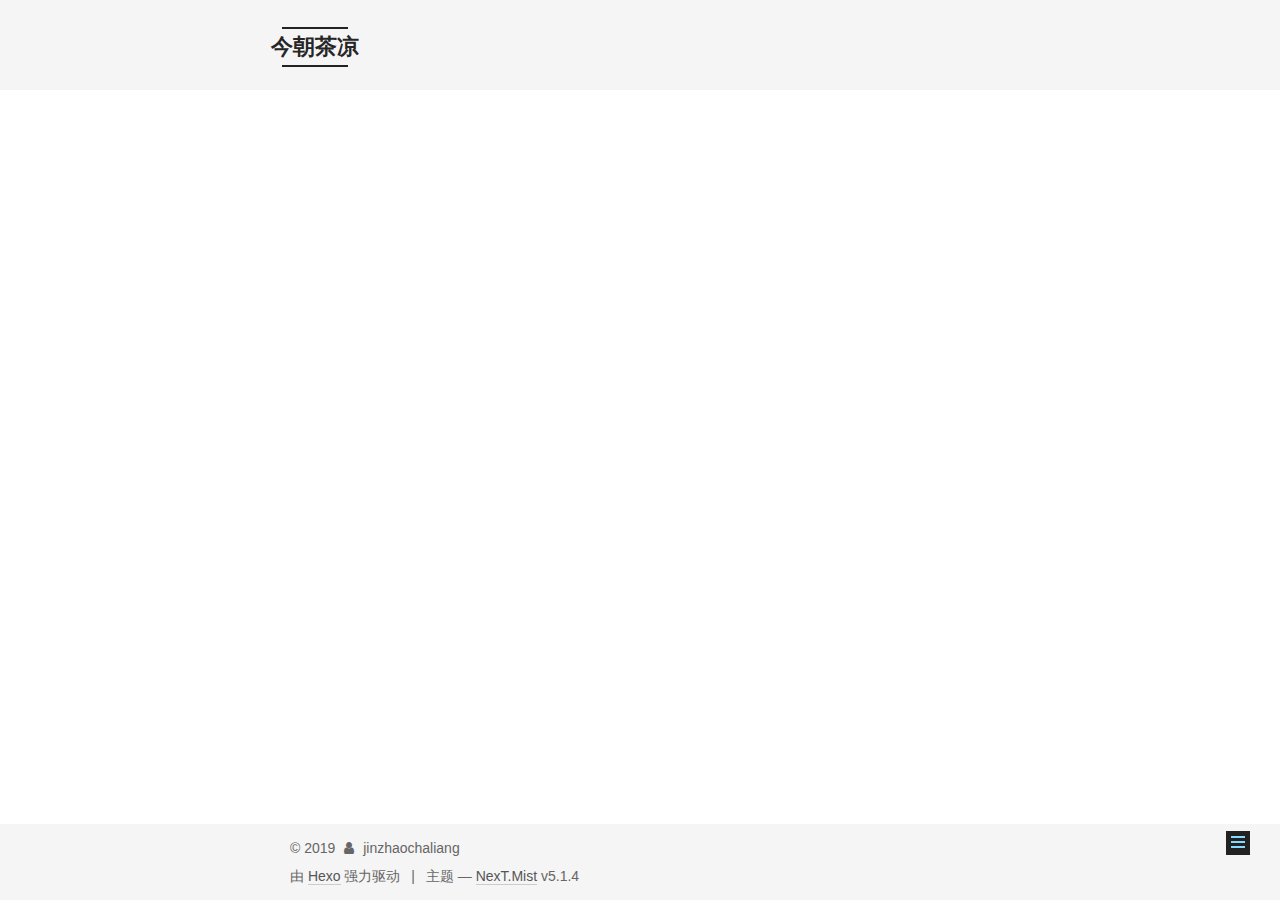
<file: 2019/03/29/二维指针/index.html>
<!DOCTYPE html>



  


<html class="theme-next mist use-motion" lang="zh-Hans">
<head><meta name="generator" content="Hexo 3.8.0">
  <meta charset="UTF-8">
<meta http-equiv="X-UA-Compatible" content="IE=edge">
<meta name="viewport" content="width=device-width, initial-scale=1, maximum-scale=1">
<meta name="theme-color" content="#222">









<meta http-equiv="Cache-Control" content="no-transform">
<meta http-equiv="Cache-Control" content="no-siteapp">
















  
  
  <link href="/lib/fancybox/source/jquery.fancybox.css?v=2.1.5" rel="stylesheet" type="text/css">







<link href="/lib/font-awesome/css/font-awesome.min.css?v=4.6.2" rel="stylesheet" type="text/css">

<link href="/css/main.css?v=5.1.4" rel="stylesheet" type="text/css">



  <link rel="icon" type="image/png" sizes="32x32" href="/images/favicon-32x32-next.png?v=5.1.4">







  <meta name="keywords" content="Hexo, NexT">










<meta name="description" content="*a ==&amp;gt; a[0] *a[0] ==&amp;gt; a[0][0]  数组指针是一个指向数组的指针，本质是指针指针数组是一个数组，里面的元素是指针">
<meta property="og:type" content="article">
<meta property="og:title" content="二维指针">
<meta property="og:url" content="http://yoursite.com/2019/03/29/二维指针/index.html">
<meta property="og:site_name" content="今朝茶凉">
<meta property="og:description" content="*a ==&amp;gt; a[0] *a[0] ==&amp;gt; a[0][0]  数组指针是一个指向数组的指针，本质是指针指针数组是一个数组，里面的元素是指针">
<meta property="og:locale" content="zh-Hans">
<meta property="og:updated_time" content="2019-03-29T08:01:56.466Z">
<meta name="twitter:card" content="summary">
<meta name="twitter:title" content="二维指针">
<meta name="twitter:description" content="*a ==&amp;gt; a[0] *a[0] ==&amp;gt; a[0][0]  数组指针是一个指向数组的指针，本质是指针指针数组是一个数组，里面的元素是指针">



<script type="text/javascript" id="hexo.configurations">
  var NexT = window.NexT || {};
  var CONFIG = {
    root: '/',
    scheme: 'Mist',
    version: '5.1.4',
    sidebar: {"position":"left","display":"post","offset":12,"b2t":false,"scrollpercent":false,"onmobile":false},
    fancybox: true,
    tabs: true,
    motion: {"enable":true,"async":false,"transition":{"post_block":"fadeIn","post_header":"slideDownIn","post_body":"slideDownIn","coll_header":"slideLeftIn","sidebar":"slideUpIn"}},
    duoshuo: {
      userId: '0',
      author: '博主'
    },
    algolia: {
      applicationID: '',
      apiKey: '',
      indexName: '',
      hits: {"per_page":10},
      labels: {"input_placeholder":"Search for Posts","hits_empty":"We didn't find any results for the search: ${query}","hits_stats":"${hits} results found in ${time} ms"}
    }
  };
</script>



  <link rel="canonical" href="http://yoursite.com/2019/03/29/二维指针/">





  <title>二维指针 | 今朝茶凉</title>
  








</head>

<body itemscope itemtype="http://schema.org/WebPage" lang="zh-Hans">

  
  
    
  

  <div class="container sidebar-position-left page-post-detail">
    <div class="headband"></div>

    <header id="header" class="header" itemscope itemtype="http://schema.org/WPHeader">
      <div class="header-inner"><div class="site-brand-wrapper">
  <div class="site-meta ">
    

    <div class="custom-logo-site-title">
      <a href="/" class="brand" rel="start">
        <span class="logo-line-before"><i></i></span>
        <span class="site-title">今朝茶凉</span>
        <span class="logo-line-after"><i></i></span>
      </a>
    </div>
      
        <p class="site-subtitle"></p>
      
  </div>

  <div class="site-nav-toggle">
    <button>
      <span class="btn-bar"></span>
      <span class="btn-bar"></span>
      <span class="btn-bar"></span>
    </button>
  </div>
</div>

<nav class="site-nav">
  

  
    <ul id="menu" class="menu">
      
        
        <li class="menu-item menu-item-home">
          <a href="/" rel="section">
            
              <i class="menu-item-icon fa fa-fw fa-home"></i> <br>
            
            首页
          </a>
        </li>
      
        
        <li class="menu-item menu-item-archives">
          <a href="/archives/" rel="section">
            
              <i class="menu-item-icon fa fa-fw fa-archive"></i> <br>
            
            归档
          </a>
        </li>
      

      
    </ul>
  

  
</nav>



 </div>
    </header>

    <main id="main" class="main">
      <div class="main-inner">
        <div class="content-wrap">
          <div id="content" class="content">
            

  <div id="posts" class="posts-expand">
    

  

  
  
  

  <article class="post post-type-normal" itemscope itemtype="http://schema.org/Article">
  
  
  
  <div class="post-block">
    <link itemprop="mainEntityOfPage" href="http://yoursite.com/2019/03/29/二维指针/">

    <span hidden itemprop="author" itemscope itemtype="http://schema.org/Person">
      <meta itemprop="name" content="jinzhaochaliang">
      <meta itemprop="description" content>
      <meta itemprop="image" content="/uploads/head.jpg">
    </span>

    <span hidden itemprop="publisher" itemscope itemtype="http://schema.org/Organization">
      <meta itemprop="name" content="今朝茶凉">
    </span>

    
      <header class="post-header">

        
        
          <h1 class="post-title" itemprop="name headline">二维指针</h1>
        

        <div class="post-meta">
          <span class="post-time">
            
              <span class="post-meta-item-icon">
                <i class="fa fa-calendar-o"></i>
              </span>
              
                <span class="post-meta-item-text">发表于</span>
              
              <time title="创建于" itemprop="dateCreated datePublished" datetime="2019-03-29T15:52:08+08:00">
                2019-03-29
              </time>
            

            

            
          </span>

          

          
            
          

          
          

          

          

          

        </div>
      </header>
    

    
    
    
    <div class="post-body" itemprop="articleBody">

      
      

      
        <p>*a ==&gt; a[0]</p>
<p>*a[0] ==&gt; a[0][0]</p>
<blockquote>
<p>数组指针是一个指向数组的指针，本质是指针<br>指针数组是一个数组，里面的元素是指针</p>
</blockquote>

      
    </div>
    
    
    

    

    

    

    <footer class="post-footer">
      

      
      
      

      
        <div class="post-nav">
          <div class="post-nav-next post-nav-item">
            
              <a href="/2019/03/26/闲谈柳永/" rel="next" title="闲谈柳永">
                <i class="fa fa-chevron-left"></i> 闲谈柳永
              </a>
            
          </div>

          <span class="post-nav-divider"></span>

          <div class="post-nav-prev post-nav-item">
            
          </div>
        </div>
      

      
      
    </footer>
  </div>
  
  
  
  </article>



    <div class="post-spread">
      
    </div>
  </div>


          </div>
          


          

  



        </div>
        
          
  
  <div class="sidebar-toggle">
    <div class="sidebar-toggle-line-wrap">
      <span class="sidebar-toggle-line sidebar-toggle-line-first"></span>
      <span class="sidebar-toggle-line sidebar-toggle-line-middle"></span>
      <span class="sidebar-toggle-line sidebar-toggle-line-last"></span>
    </div>
  </div>

  <aside id="sidebar" class="sidebar">
    
    <div class="sidebar-inner">

      

      

      <section class="site-overview-wrap sidebar-panel sidebar-panel-active">
        <div class="site-overview">
          <div class="site-author motion-element" itemprop="author" itemscope itemtype="http://schema.org/Person">
            
              <img class="site-author-image" itemprop="image" src="/uploads/head.jpg" alt="jinzhaochaliang">
            
              <p class="site-author-name" itemprop="name">jinzhaochaliang</p>
              <p class="site-description motion-element" itemprop="description">我希望无论什么时候，你都不要后悔我们的相遇</p>
          </div>

          <nav class="site-state motion-element">

            
              <div class="site-state-item site-state-posts">
              
                <a href="/archives/">
              
                  <span class="site-state-item-count">6</span>
                  <span class="site-state-item-name">日志</span>
                </a>
              </div>
            

            

            

          </nav>

          

          

          
          

          
          

          

        </div>
      </section>

      

      

    </div>
  </aside>


        
      </div>
    </main>

    <footer id="footer" class="footer">
      <div class="footer-inner">
        <div class="copyright">&copy; <span itemprop="copyrightYear">2019</span>
  <span class="with-love">
    <i class="fa fa-user"></i>
  </span>
  <span class="author" itemprop="copyrightHolder">jinzhaochaliang</span>

  
</div>


  <div class="powered-by">由 <a class="theme-link" target="_blank" href="https://hexo.io">Hexo</a> 强力驱动</div>



  <span class="post-meta-divider">|</span>



  <div class="theme-info">主题 &mdash; <a class="theme-link" target="_blank" href="https://github.com/iissnan/hexo-theme-next">NexT.Mist</a> v5.1.4</div>




        







        
      </div>
    </footer>

    
      <div class="back-to-top">
        <i class="fa fa-arrow-up"></i>
        
      </div>
    

    

  </div>

  

<script type="text/javascript">
  if (Object.prototype.toString.call(window.Promise) !== '[object Function]') {
    window.Promise = null;
  }
</script>









  












  
  
    <script type="text/javascript" src="/lib/jquery/index.js?v=2.1.3"></script>
  

  
  
    <script type="text/javascript" src="/lib/fastclick/lib/fastclick.min.js?v=1.0.6"></script>
  

  
  
    <script type="text/javascript" src="/lib/jquery_lazyload/jquery.lazyload.js?v=1.9.7"></script>
  

  
  
    <script type="text/javascript" src="/lib/velocity/velocity.min.js?v=1.2.1"></script>
  

  
  
    <script type="text/javascript" src="/lib/velocity/velocity.ui.min.js?v=1.2.1"></script>
  

  
  
    <script type="text/javascript" src="/lib/fancybox/source/jquery.fancybox.pack.js?v=2.1.5"></script>
  


  


  <script type="text/javascript" src="/js/src/utils.js?v=5.1.4"></script>

  <script type="text/javascript" src="/js/src/motion.js?v=5.1.4"></script>



  
  

  
  <script type="text/javascript" src="/js/src/scrollspy.js?v=5.1.4"></script>
<script type="text/javascript" src="/js/src/post-details.js?v=5.1.4"></script>



  


  <script type="text/javascript" src="/js/src/bootstrap.js?v=5.1.4"></script>



  


  




	





  





  












  





  

  

  

  
  

  

  

  

</body>
</html>
</file>
<file: css/main.css>
/* normalize.css v3.0.2 | MIT License | git.io/normalize */
html {
  font-family: sans-serif; /* 1 */
  -ms-text-size-adjust: 100%; /* 2 */
  -webkit-text-size-adjust: 100%; /* 2 */
}
body {
  margin: 0;
}
article,
aside,
details,
figcaption,
figure,
footer,
header,
hgroup,
main,
menu,
nav,
section,
summary {
  display: block;
}
audio,
canvas,
progress,
video {
  display: inline-block; /* 1 */
  vertical-align: baseline; /* 2 */
}
audio:not([controls]) {
  display: none;
  height: 0;
}
[hidden],
template {
  display: none;
}
a {
  background-color: transparent;
}
a:active,
a:hover {
  outline: 0;
}
abbr[title] {
  border-bottom: 1px dotted;
}
b,
strong {
  font-weight: bold;
}
dfn {
  font-style: italic;
}
h1 {
  font-size: 2em;
  margin: 0.67em 0;
}
mark {
  background: #ff0;
  color: #000;
}
small {
  font-size: 80%;
}
sub,
sup {
  font-size: 75%;
  line-height: 0;
  position: relative;
  vertical-align: baseline;
}
sup {
  top: -0.5em;
}
sub {
  bottom: -0.25em;
}
img {
  border: 0;
}
svg:not(:root) {
  overflow: hidden;
}
figure {
  margin: 1em 40px;
}
hr {
  -moz-box-sizing: content-box;
  box-sizing: content-box;
  height: 0;
}
pre {
  overflow: auto;
}
code,
kbd,
pre,
samp {
  font-family: monospace, monospace;
  font-size: 1em;
}
button,
input,
optgroup,
select,
textarea {
  color: inherit; /* 1 */
  font: inherit; /* 2 */
  margin: 0; /* 3 */
}
button {
  overflow: visible;
}
button,
select {
  text-transform: none;
}
button,
html input[type="button"],
input[type="reset"],
input[type="submit"] {
  -webkit-appearance: button; /* 2 */
  cursor: pointer; /* 3 */
}
button[disabled],
html input[disabled] {
  cursor: default;
}
button::-moz-focus-inner,
input::-moz-focus-inner {
  border: 0;
  padding: 0;
}
input {
  line-height: normal;
}
input[type="checkbox"],
input[type="radio"] {
  box-sizing: border-box; /* 1 */
  padding: 0; /* 2 */
}
input[type="number"]::-webkit-inner-spin-button,
input[type="number"]::-webkit-outer-spin-button {
  height: auto;
}
input[type="search"] {
  -webkit-appearance: textfield; /* 1 */
  -moz-box-sizing: content-box;
  -webkit-box-sizing: content-box; /* 2 */
  box-sizing: content-box;
}
input[type="search"]::-webkit-search-cancel-button,
input[type="search"]::-webkit-search-decoration {
  -webkit-appearance: none;
}
fieldset {
  border: 1px solid #c0c0c0;
  margin: 0 2px;
  padding: 0.35em 0.625em 0.75em;
}
legend {
  border: 0; /* 1 */
  padding: 0; /* 2 */
}
textarea {
  overflow: auto;
}
optgroup {
  font-weight: bold;
}
table {
  border-collapse: collapse;
  border-spacing: 0;
}
td,
th {
  padding: 0;
}
::selection {
  background: #262a30;
  color: #fff;
}
body {
  position: relative;
  font-family: 'Lato', "PingFang SC", "Microsoft YaHei", sans-serif;
  font-size: 14px;
  line-height: 2;
  color: #555;
  background: #fff;
}
@media (max-width: 767px) {
  body {
    padding-right: 0 !important;
  }
}
@media (min-width: 768px) and (max-width: 991px) {
  body {
    padding-right: 0 !important;
  }
}
@media (min-width: 1600px) {
  body {
    font-size: 16px;
  }
}
h1,
h2,
h3,
h4,
h5,
h6 {
  margin: 0;
  padding: 0;
  font-weight: bold;
  line-height: 1.5;
  font-family: 'Lato', "PingFang SC", "Microsoft YaHei", sans-serif;
}
h2,
h3,
h4,
h5,
h6 {
  margin: 20px 0 15px;
}
h1 {
  font-size: 24px;
}
@media (max-width: 767px) {
  h1 {
    font-size: 20px;
  }
}
h2 {
  font-size: 22px;
}
@media (max-width: 767px) {
  h2 {
    font-size: 18px;
  }
}
h3 {
  font-size: 20px;
}
@media (max-width: 767px) {
  h3 {
    font-size: 16px;
  }
}
h4 {
  font-size: 18px;
}
@media (max-width: 767px) {
  h4 {
    font-size: 14px;
  }
}
h5 {
  font-size: 16px;
}
@media (max-width: 767px) {
  h5 {
    font-size: 12px;
  }
}
h6 {
  font-size: 14px;
}
@media (max-width: 767px) {
  h6 {
    font-size: 10px;
  }
}
p {
  margin: 0 0 20px 0;
}
a {
  color: #555;
  text-decoration: none;
  outline: none;
  border-bottom: 1px solid #999;
  word-wrap: break-word;
}
a:hover {
  color: #222;
  border-bottom-color: #222;
}
blockquote {
  margin: 0;
  padding: 0;
}
img {
  display: block;
  margin: auto;
  max-width: 100%;
  height: auto;
}
hr {
  margin: 40px 0;
  height: 3px;
  border: none;
  background-color: #ddd;
  background-image: repeating-linear-gradient(-45deg, #fff, #fff 4px, transparent 4px, transparent 8px);
}
blockquote {
  padding: 0 15px;
  color: #666;
  border-left: 4px solid #ddd;
}
blockquote cite::before {
  content: "-";
  padding: 0 5px;
}
dt {
  font-weight: 700;
}
dd {
  margin: 0;
  padding: 0;
}
kbd {
  border: 1px solid #ccc;
  border-radius: 0.2em;
  box-shadow: 0.1em 0.1em 0.2em rgba(0,0,0,0.1);
  background-color: #f9f9f9;
  font-family: inherit;
  background-image: -webkit-linear-gradient(top, #eee, #fff, #eee);
  padding: 0.1em 0.3em;
  white-space: nowrap;
}
.text-left {
  text-align: left;
}
.text-center {
  text-align: center;
}
.text-right {
  text-align: right;
}
.text-justify {
  text-align: justify;
}
.text-nowrap {
  white-space: nowrap;
}
.text-lowercase {
  text-transform: lowercase;
}
.text-uppercase {
  text-transform: uppercase;
}
.text-capitalize {
  text-transform: capitalize;
}
.center-block {
  display: block;
  margin-left: auto;
  margin-right: auto;
}
.clearfix:before,
.clearfix:after {
  content: " ";
  display: table;
}
.clearfix:after {
  clear: both;
}
.pullquote {
  width: 45%;
}
.pullquote.left {
  float: left;
  margin-left: 5px;
  margin-right: 10px;
}
.pullquote.right {
  float: right;
  margin-left: 10px;
  margin-right: 5px;
}
.affix.affix.affix {
  position: fixed;
}
.translation {
  margin-top: -20px;
  font-size: 14px;
  color: #999;
}
.scrollbar-measure {
  width: 100px;
  height: 100px;
  overflow: scroll;
  position: absolute;
  top: -9999px;
}
.use-motion .motion-element {
  opacity: 0;
}
table {
  margin: 20px 0;
  width: 100%;
  border-collapse: collapse;
  border-spacing: 0;
  border: 1px solid #ddd;
  font-size: 14px;
  table-layout: fixed;
  word-wrap: break-all;
}
table>tbody>tr:nth-of-type(odd) {
  background-color: #f9f9f9;
}
table>tbody>tr:hover {
  background-color: #f5f5f5;
}
caption,
th,
td {
  padding: 8px;
  text-align: left;
  vertical-align: middle;
  font-weight: normal;
}
th,
td {
  border-bottom: 3px solid #ddd;
  border-right: 1px solid #eee;
}
th {
  padding-bottom: 10px;
  font-weight: 700;
}
td {
  border-bottom-width: 1px;
}
html,
body {
  height: 100%;
}
.container {
  position: relative;
  min-height: 100%;
}
.header-inner {
  margin: 0 auto;
  padding: 100px 0 70px;
  width: 700px;
}
@media (min-width: 1600px) {
  .container .header-inner {
    width: 900px;
  }
}
.main {
  padding-bottom: 150px;
}
.main-inner {
  margin: 0 auto;
  width: 700px;
}
@media (min-width: 1600px) {
  .container .main-inner {
    width: 900px;
  }
}
.footer {
  position: absolute;
  left: 0;
  bottom: 0;
  width: 100%;
  min-height: 50px;
}
.footer-inner {
  box-sizing: border-box;
  margin: 20px auto;
  width: 700px;
}
@media (min-width: 1600px) {
  .container .footer-inner {
    width: 900px;
  }
}
pre,
.highlight {
  overflow: auto;
  margin: 20px 0;
  padding: 0;
  font-size: 13px;
  color: #4d4d4c;
  background: #f7f7f7;
  line-height: 1.6;
}
pre,
code {
  font-family: consolas, Menlo, "PingFang SC", "Microsoft YaHei", monospace;
}
code {
  padding: 2px 4px;
  word-wrap: break-word;
  color: #555;
  background: #eee;
  border-radius: 3px;
  font-size: 13px;
}
pre {
  padding: 10px;
}
pre code {
  padding: 0;
  color: #4d4d4c;
  background: none;
  text-shadow: none;
}
.highlight {
  border-radius: 1px;
}
.highlight pre {
  border: none;
  margin: 0;
  padding: 10px 0;
}
.highlight table {
  margin: 0;
  width: auto;
  border: none;
}
.highlight td {
  border: none;
  padding: 0;
}
.highlight figcaption {
  font-size: 1em;
  color: #4d4d4c;
  line-height: 1em;
  margin-bottom: 1em;
}
.highlight figcaption:before,
.highlight figcaption:after {
  content: " ";
  display: table;
}
.highlight figcaption:after {
  clear: both;
}
.highlight figcaption a {
  float: right;
  color: #4d4d4c;
}
.highlight figcaption a:hover {
  border-bottom-color: #4d4d4c;
}
.highlight .gutter pre {
  padding-left: 10px;
  padding-right: 10px;
  color: #869194;
  text-align: right;
  background-color: #eff2f3;
}
.highlight .code pre {
  width: 100%;
  padding-left: 10px;
  padding-right: 10px;
  background-color: #f7f7f7;
}
.highlight .line {
  height: 20px;
}
.gutter {
  -webkit-user-select: none;
  -moz-user-select: none;
  -ms-user-select: none;
  user-select: none;
}
.gist table {
  width: auto;
}
.gist table td {
  border: none;
}
pre .deletion {
  background: #fdd;
}
pre .addition {
  background: #dfd;
}
pre .meta {
  color: #8959a8;
}
pre .comment {
  color: #8e908c;
}
pre .variable,
pre .attribute,
pre .tag,
pre .regexp,
pre .ruby .constant,
pre .xml .tag .title,
pre .xml .pi,
pre .xml .doctype,
pre .html .doctype,
pre .css .id,
pre .css .class,
pre .css .pseudo {
  color: #c82829;
}
pre .number,
pre .preprocessor,
pre .built_in,
pre .literal,
pre .params,
pre .constant,
pre .command {
  color: #f5871f;
}
pre .ruby .class .title,
pre .css .rules .attribute,
pre .string,
pre .value,
pre .inheritance,
pre .header,
pre .ruby .symbol,
pre .xml .cdata,
pre .special,
pre .number,
pre .formula {
  color: #718c00;
}
pre .title,
pre .css .hexcolor {
  color: #3e999f;
}
pre .function,
pre .python .decorator,
pre .python .title,
pre .ruby .function .title,
pre .ruby .title .keyword,
pre .perl .sub,
pre .javascript .title,
pre .coffeescript .title {
  color: #4271ae;
}
pre .keyword,
pre .javascript .function {
  color: #8959a8;
}
.full-image.full-image.full-image.full-image {
  border: none;
  max-width: 100%;
  width: auto;
  margin: 20px auto 25px;
}
@media (min-width: 992px) {
  .full-image.full-image.full-image.full-image {
    max-width: none;
    width: 110%;
    margin: 25px -5%;
  }
}
.blockquote-center,
.page-home .post-type-quote blockquote,
.page-post-detail .post-type-quote blockquote {
  position: relative;
  margin: 40px 0;
  padding: 0;
  border-left: none;
  text-align: center;
}
.blockquote-center::before,
.page-home .post-type-quote blockquote::before,
.page-post-detail .post-type-quote blockquote::before,
.blockquote-center::after,
.page-home .post-type-quote blockquote::after,
.page-post-detail .post-type-quote blockquote::after {
  position: absolute;
  content: ' ';
  display: block;
  width: 100%;
  height: 24px;
  opacity: 0.2;
  background-repeat: no-repeat;
  background-position: 0 -6px;
  background-size: 22px 22px;
}
.blockquote-center::before,
.page-home .post-type-quote blockquote::before,
.page-post-detail .post-type-quote blockquote::before {
  top: -20px;
  background-image: url("../images/quote-l.svg");
  border-top: 1px solid #ccc;
}
.blockquote-center::after,
.page-home .post-type-quote blockquote::after,
.page-post-detail .post-type-quote blockquote::after {
  bottom: -20px;
  background-image: url("../images/quote-r.svg");
  border-bottom: 1px solid #ccc;
  background-position: 100% 8px;
}
.blockquote-center p,
.page-home .post-type-quote blockquote p,
.page-post-detail .post-type-quote blockquote p,
.blockquote-center div,
.page-home .post-type-quote blockquote div,
.page-post-detail .post-type-quote blockquote div {
  text-align: center;
}
.post .post-body .group-picture img {
  box-sizing: border-box;
  padding: 0 3px;
  border: none;
}
.post .group-picture-row {
  overflow: hidden;
  margin-top: 6px;
}
.post .group-picture-row:first-child {
  margin-top: 0;
}
.post .group-picture-column {
  float: left;
}
.page-post-detail .post-body .group-picture-column {
  float: none;
  margin-top: 10px;
  width: auto !important;
}
.page-post-detail .post-body .group-picture-column img {
  margin: 0 auto;
}
.page-archive .group-picture-container {
  overflow: hidden;
}
.page-archive .group-picture-row {
  float: left;
}
.page-archive .group-picture-row:first-child {
  margin-top: 6px;
}
.page-archive .group-picture-column {
  max-width: 150px;
  max-height: 150px;
}
.post-body .note {
  position: relative;
  padding: 15px;
  margin-bottom: 20px;
  border: 1px solid #eee;
  border-left-width: 5px;
  border-radius: 3px;
}
.post-body .note h2,
.post-body .note h3,
.post-body .note h4,
.post-body .note h5,
.post-body .note h6 {
  margin-top: 0;
  margin-bottom: 0;
  border-bottom: initial;
  padding-top: 0 !important;
}
.post-body .note p:first-child,
.post-body .note ul:first-child,
.post-body .note ol:first-child,
.post-body .note table:first-child,
.post-body .note pre:first-child,
.post-body .note blockquote:first-child {
  margin-top: 0;
}
.post-body .note p:last-child,
.post-body .note ul:last-child,
.post-body .note ol:last-child,
.post-body .note table:last-child,
.post-body .note pre:last-child,
.post-body .note blockquote:last-child {
  margin-bottom: 0;
}
.post-body .note.default {
  border-left-color: #777;
}
.post-body .note.default h2,
.post-body .note.default h3,
.post-body .note.default h4,
.post-body .note.default h5,
.post-body .note.default h6 {
  color: #777;
}
.post-body .note.primary {
  border-left-color: #6f42c1;
}
.post-body .note.primary h2,
.post-body .note.primary h3,
.post-body .note.primary h4,
.post-body .note.primary h5,
.post-body .note.primary h6 {
  color: #6f42c1;
}
.post-body .note.info {
  border-left-color: #428bca;
}
.post-body .note.info h2,
.post-body .note.info h3,
.post-body .note.info h4,
.post-body .note.info h5,
.post-body .note.info h6 {
  color: #428bca;
}
.post-body .note.success {
  border-left-color: #5cb85c;
}
.post-body .note.success h2,
.post-body .note.success h3,
.post-body .note.success h4,
.post-body .note.success h5,
.post-body .note.success h6 {
  color: #5cb85c;
}
.post-body .note.warning {
  border-left-color: #f0ad4e;
}
.post-body .note.warning h2,
.post-body .note.warning h3,
.post-body .note.warning h4,
.post-body .note.warning h5,
.post-body .note.warning h6 {
  color: #f0ad4e;
}
.post-body .note.danger {
  border-left-color: #d9534f;
}
.post-body .note.danger h2,
.post-body .note.danger h3,
.post-body .note.danger h4,
.post-body .note.danger h5,
.post-body .note.danger h6 {
  color: #d9534f;
}
.post-body .label {
  display: inline;
  padding: 0 2px;
  white-space: nowrap;
}
.post-body .label.default {
  background-color: #f0f0f0;
}
.post-body .label.primary {
  background-color: #efe6f7;
}
.post-body .label.info {
  background-color: #e5f2f8;
}
.post-body .label.success {
  background-color: #e7f4e9;
}
.post-body .label.warning {
  background-color: #fcf6e1;
}
.post-body .label.danger {
  background-color: #fae8eb;
}
.post-body .tabs {
  position: relative;
  display: block;
  margin-bottom: 20px;
  padding-top: 10px;
}
.post-body .tabs ul.nav-tabs {
  margin: 0;
  padding: 0;
  display: flex;
  margin-bottom: -1px;
}
@media (max-width: 413px) {
  .post-body .tabs ul.nav-tabs {
    display: block;
    margin-bottom: 5px;
  }
}
.post-body .tabs ul.nav-tabs li.tab {
  list-style-type: none !important;
  margin: 0 0.25em 0 0;
  border-top: 3px solid transparent;
  border-left: 1px solid transparent;
  border-right: 1px solid transparent;
}
@media (max-width: 413px) {
  .post-body .tabs ul.nav-tabs li.tab {
    margin: initial;
    border-top: 1px solid transparent;
    border-left: 3px solid transparent;
    border-right: 1px solid transparent;
    border-bottom: 1px solid transparent;
  }
}
.post-body .tabs ul.nav-tabs li.tab a {
  outline: 0;
  border-bottom: initial;
  display: block;
  line-height: 1.8em;
  padding: 0.25em 0.75em;
  transition-duration: 0.2s;
  transition-timing-function: ease-out;
  transition-delay: 0s;
}
.post-body .tabs ul.nav-tabs li.tab a i {
  width: 1.285714285714286em;
}
.post-body .tabs ul.nav-tabs li.tab.active {
  border-top: 3px solid #fc6423;
  border-left: 1px solid #ddd;
  border-right: 1px solid #ddd;
  background-color: #fff;
}
@media (max-width: 413px) {
  .post-body .tabs ul.nav-tabs li.tab.active {
    border-top: 1px solid #ddd;
    border-left: 3px solid #fc6423;
    border-right: 1px solid #ddd;
    border-bottom: 1px solid #ddd;
  }
}
.post-body .tabs ul.nav-tabs li.tab.active a {
  cursor: default;
  color: #555;
}
.post-body .tabs .tab-content {
  background-color: #fff;
}
.post-body .tabs .tab-content .tab-pane {
  border: 1px solid #ddd;
  padding: 20px 20px 0 20px;
}
.post-body .tabs .tab-content .tab-pane:not(.active) {
  display: none !important;
}
.post-body .tabs .tab-content .tab-pane.active {
  display: block !important;
}
.btn {
  display: inline-block;
  padding: 0 20px;
  font-size: 14px;
  color: #555;
  background: transparent;
  border: 2px solid #222;
  text-decoration: none;
  border-radius: 0;
  transition-property: background-color;
  transition-duration: 0.2s;
  transition-timing-function: ease-in-out;
  transition-delay: 0s;
  line-height: 2;
}
.btn:hover {
  border-color: #222;
  color: #222;
  background: #fff;
}
.btn +.btn {
  margin: 0 0 8px 8px;
}
.btn .fa-fw {
  width: 1.285714285714286em;
  text-align: left;
}
.btn-bar {
  display: block;
  width: 22px;
  height: 2px;
  background: #555;
  border-radius: 1px;
}
.btn-bar+.btn-bar {
  margin-top: 4px;
}
.pagination {
  margin: 120px 0 40px;
  text-align: center;
  border-top: 1px solid #eee;
}
.page-number-basic,
.pagination .prev,
.pagination .next,
.pagination .page-number,
.pagination .space {
  display: inline-block;
  position: relative;
  top: -1px;
  margin: 0 10px;
  padding: 0 11px;
}
@media (max-width: 767px) {
  .page-number-basic,
  .pagination .prev,
  .pagination .next,
  .pagination .page-number,
  .pagination .space {
    margin: 0 5px;
  }
}
.pagination .prev,
.pagination .next,
.pagination .page-number {
  border-bottom: 0;
  border-top: 1px solid #eee;
  transition-property: border-color;
  transition-duration: 0.2s;
  transition-timing-function: ease-in-out;
  transition-delay: 0s;
}
.pagination .prev:hover,
.pagination .next:hover,
.pagination .page-number:hover {
  border-top-color: #222;
}
.pagination .space {
  padding: 0;
  margin: 0;
}
.pagination .prev {
  margin-left: 0;
}
.pagination .next {
  margin-right: 0;
}
.pagination .page-number.current {
  color: #fff;
  background: #ccc;
  border-top-color: #ccc;
}
@media (max-width: 767px) {
  .pagination {
    border-top: none;
  }
  .pagination .prev,
  .pagination .next,
  .pagination .page-number {
    margin-bottom: 10px;
    border-top: 0;
    border-bottom: 1px solid #eee;
    padding: 0 10px;
  }
  .pagination .prev:hover,
  .pagination .next:hover,
  .pagination .page-number:hover {
    border-bottom-color: #222;
  }
}
.comments {
  margin: 60px 20px 0;
}
.tag-cloud {
  text-align: center;
}
.tag-cloud a {
  display: inline-block;
  margin: 10px;
}
.back-to-top {
  box-sizing: border-box;
  position: fixed;
  bottom: -100px;
  right: 30px;
  z-index: 1050;
  padding: 0 6px;
  width: 24px;
  background: #222;
  font-size: 12px;
  opacity: 1;
  color: #fff;
  cursor: pointer;
  text-align: center;
  -webkit-transform: translateZ(0);
  transition-property: bottom;
  transition-duration: 0.2s;
  transition-timing-function: ease-in-out;
  transition-delay: 0s;
}
@media (min-width: 768px) and (max-width: 991px) {
  .back-to-top {
    display: none !important;
  }
}
@media (max-width: 767px) {
  .back-to-top {
    display: none !important;
  }
}
.back-to-top.back-to-top-on {
  bottom: 19px;
}
.header {
  background: transparent;
}
.header-inner {
  position: relative;
}
.headband {
  height: 3px;
  background: #222;
}
.site-meta {
  margin: 0;
  text-align: left;
}
@media (max-width: 767px) {
  .site-meta {
    text-align: center;
  }
}
.brand {
  position: relative;
  display: inline-block;
  padding: 0 40px;
  color: #222;
  background: #222;
  border-bottom: none;
}
.brand:hover {
  color: #222;
}
.logo {
  display: inline-block;
  margin-right: 5px;
  line-height: 36px;
  vertical-align: top;
}
.site-title {
  display: inline-block;
  vertical-align: top;
  line-height: 36px;
  font-size: 20px;
  font-weight: normal;
  font-family: 'Lato', "PingFang SC", "Microsoft YaHei", sans-serif;
}
.site-subtitle {
  margin-top: 10px;
  font-size: 13px;
  color: #999;
}
.use-motion .brand {
  opacity: 0;
}
.use-motion .logo,
.use-motion .site-title,
.use-motion .site-subtitle {
  opacity: 0;
  position: relative;
  top: -10px;
}
.site-nav-toggle {
  display: none;
  position: absolute;
  top: 10px;
  left: 10px;
}
@media (max-width: 767px) {
  .site-nav-toggle {
    display: block;
  }
}
.site-nav-toggle button {
  margin-top: 2px;
  padding: 9px 10px;
  background: transparent;
  border: none;
}
@media (max-width: 767px) {
  .site-nav {
    display: none;
    margin: 0 -10px;
    padding: 0 10px;
    clear: both;
    border-top: 1px solid #ddd;
  }
}
@media (min-width: 768px) and (max-width: 991px) {
  .site-nav {
    display: block !important;
  }
}
@media (min-width: 992px) {
  .site-nav {
    display: block !important;
  }
}
.menu {
  margin-top: 20px;
  padding-left: 0;
  text-align: center;
}
.menu .menu-item {
  display: inline-block;
  margin: 0 10px;
  list-style: none;
}
@media screen and (max-width: 767px) {
  .menu .menu-item {
    margin-top: 10px;
  }
}
.menu .menu-item a {
  display: block;
  font-size: 13px;
  line-height: inherit;
  border-bottom: 1px solid transparent;
  transition-property: border-color;
  transition-duration: 0.2s;
  transition-timing-function: ease-in-out;
  transition-delay: 0s;
}
.menu .menu-item a:hover {
  border-bottom-color: #222;
}
.menu .menu-item .fa {
  margin-right: 5px;
}
.use-motion .menu-item {
  opacity: 0;
}
.post-body {
  font-family: 'Lato', "PingFang SC", "Microsoft YaHei", sans-serif;
}
@media (max-width: 767px) {
  .post-body {
    word-break: break-word;
  }
}
.post-body .fancybox img {
  display: block !important;
  margin: 0 auto;
  cursor: pointer;
  cursor: zoom-in;
  cursor: -webkit-zoom-in;
}
.post-body .image-caption,
.post-body .figure .caption {
  margin: -20px auto 15px;
  text-align: center;
  font-size: 14px;
  color: #999;
  font-weight: bold;
  line-height: 1;
}
.post-sticky-flag {
  display: inline-block;
  font-size: 16px;
  -ms-transform: rotate(30deg);
  -webkit-transform: rotate(30deg);
  -moz-transform: rotate(30deg);
  -ms-transform: rotate(30deg);
  -o-transform: rotate(30deg);
  transform: rotate(30deg);
}
.use-motion .post-block,
.use-motion .pagination,
.use-motion .comments {
  opacity: 0;
}
.use-motion .post-header {
  opacity: 0;
}
.use-motion .post-body {
  opacity: 0;
}
.use-motion .collection-title {
  opacity: 0;
}
.posts-expand {
  padding-top: 40px;
}
@media (max-width: 767px) {
  .posts-expand {
    margin: 0 20px;
  }
  .post-body pre .gutter pre {
    padding-right: 10px;
  }
  .post-body .highlight {
    margin-left: 0px;
    margin-right: 0px;
    padding: 0;
  }
  .post-body .highlight .gutter pre {
    padding-right: 10px;
  }
}
@media (min-width: 992px) {
  .posts-expand .post-body {
    text-align: justify;
  }
}
.posts-expand .post-body h2,
.posts-expand .post-body h3,
.posts-expand .post-body h4,
.posts-expand .post-body h5,
.posts-expand .post-body h6 {
  padding-top: 10px;
}
.posts-expand .post-body h2 .header-anchor,
.posts-expand .post-body h3 .header-anchor,
.posts-expand .post-body h4 .header-anchor,
.posts-expand .post-body h5 .header-anchor,
.posts-expand .post-body h6 .header-anchor {
  float: right;
  margin-left: 10px;
  color: #ccc;
  border-bottom-style: none;
  visibility: hidden;
}
.posts-expand .post-body h2 .header-anchor:hover,
.posts-expand .post-body h3 .header-anchor:hover,
.posts-expand .post-body h4 .header-anchor:hover,
.posts-expand .post-body h5 .header-anchor:hover,
.posts-expand .post-body h6 .header-anchor:hover {
  color: inherit;
}
.posts-expand .post-body h2:hover .header-anchor,
.posts-expand .post-body h3:hover .header-anchor,
.posts-expand .post-body h4:hover .header-anchor,
.posts-expand .post-body h5:hover .header-anchor,
.posts-expand .post-body h6:hover .header-anchor {
  visibility: visible;
}
.posts-expand .post-body ul li {
  list-style: circle;
}
.posts-expand .post-body img {
  box-sizing: border-box;
  margin: auto;
  padding: 3px;
  border: 1px solid #ddd;
}
.posts-expand .post-body .fancybox img {
  margin: 0 auto 25px;
}
@media (max-width: 767px) {
  .posts-collapse {
    margin: 0 20px;
  }
  .posts-collapse .post-title,
  .posts-collapse .post-meta {
    display: block;
    width: auto;
    text-align: left;
  }
}
.posts-collapse {
  position: relative;
  z-index: 1010;
  margin-left: 0;
}
.posts-collapse::after {
  content: " ";
  position: absolute;
  top: 20px;
  left: 0;
  margin-left: -2px;
  width: 4px;
  height: 100%;
  background: #f5f5f5;
  z-index: -1;
}
@media (max-width: 767px) {
  .posts-collapse {
    margin: 0 20px;
  }
}
.posts-collapse .collection-title {
  position: relative;
  margin: 60px 0;
}
.posts-collapse .collection-title h1,
.posts-collapse .collection-title h2 {
  margin-left: 20px;
}
.posts-collapse .collection-title small {
  color: #bbb;
  margin-left: 5px;
}
.posts-collapse .collection-title::before {
  content: " ";
  position: absolute;
  left: 0;
  top: 50%;
  margin-left: -4px;
  margin-top: -4px;
  width: 8px;
  height: 8px;
  background: #bbb;
  border-radius: 50%;
}
.posts-collapse .post {
  margin: 30px 0;
}
.posts-collapse .post-header {
  position: relative;
  transition-duration: 0.2s;
  transition-timing-function: ease-in-out;
  transition-delay: 0s;
  transition-property: border;
  border-bottom: 1px dashed #ccc;
}
.posts-collapse .post-header::before {
  content: " ";
  position: absolute;
  left: 0;
  top: 12px;
  width: 6px;
  height: 6px;
  margin-left: -4px;
  background: #bbb;
  border-radius: 50%;
  border: 1px solid #fff;
  transition-duration: 0.2s;
  transition-timing-function: ease-in-out;
  transition-delay: 0s;
  transition-property: background;
}
.posts-collapse .post-header:hover {
  border-bottom-color: #666;
}
.posts-collapse .post-header:hover::before {
  background: #222;
}
.posts-collapse .post-meta {
  position: absolute;
  font-size: 12px;
  left: 20px;
  top: 5px;
}
.posts-collapse .post-comments-count {
  display: none;
}
.posts-collapse .post-title {
  margin-left: 60px;
  font-size: 16px;
  font-weight: normal;
  line-height: inherit;
}
.posts-collapse .post-title::after {
  margin-left: 3px;
  opacity: 0.6;
}
.posts-collapse .post-title a {
  color: #666;
  border-bottom: none;
}
.page-home .post-type-quote .post-header,
.page-post-detail .post-type-quote .post-header,
.page-home .post-type-quote .post-tags,
.page-post-detail .post-type-quote .post-tags {
  display: none;
}
.posts-expand .post-title {
  text-align: center;
  word-break: break-word;
  font-weight: 400;
}
.posts-expand .post-title-link {
  display: inline-block;
  position: relative;
  color: #555;
  border-bottom: none;
  line-height: 1.2;
  vertical-align: top;
}
.posts-expand .post-title-link::before {
  content: "";
  position: absolute;
  width: 100%;
  height: 2px;
  bottom: 0;
  left: 0;
  background-color: #000;
  visibility: hidden;
  -webkit-transform: scaleX(0);
  -moz-transform: scaleX(0);
  -ms-transform: scaleX(0);
  -o-transform: scaleX(0);
  transform: scaleX(0);
  transition-duration: 0.2s;
  transition-timing-function: ease-in-out;
  transition-delay: 0s;
}
.posts-expand .post-title-link:hover::before {
  visibility: visible;
  -webkit-transform: scaleX(1);
  -moz-transform: scaleX(1);
  -ms-transform: scaleX(1);
  -o-transform: scaleX(1);
  transform: scaleX(1);
}
.posts-expand .post-title-link .fa {
  font-size: 16px;
}
.posts-expand .post-meta {
  margin: 3px 0 60px 0;
  color: #999;
  font-family: 'Lato', "PingFang SC", "Microsoft YaHei", sans-serif;
  font-size: 12px;
  text-align: center;
}
.posts-expand .post-meta .post-category-list {
  display: inline-block;
  margin: 0;
  padding: 3px;
}
.posts-expand .post-meta .post-category-list-link {
  color: #999;
}
.posts-expand .post-meta .post-description {
  font-size: 14px;
  margin-top: 2px;
}
.post-meta-divider {
  margin: 0 0.5em;
}
.post-meta-item-icon {
  margin-right: 3px;
}
@media (min-width: 768px) and (max-width: 991px) {
  .post-meta-item-icon {
    display: inline-block;
  }
}
@media (max-width: 767px) {
  .post-meta-item-icon {
    display: inline-block;
  }
}
@media (min-width: 768px) and (max-width: 991px) {
  .post-meta-item-text {
    display: none;
  }
}
@media (max-width: 767px) {
  .post-meta-item-text {
    display: none;
  }
}
@media (max-width: 767px) {
  .posts-expand .post-comments-count {
    display: none;
  }
}
.post-button {
  margin-top: 40px;
}
.posts-expand .post-tags {
  margin-top: 40px;
  text-align: center;
}
.posts-expand .post-tags a {
  display: inline-block;
  margin-right: 10px;
  font-size: 13px;
}
.post-nav {
  display: table;
  margin-top: 15px;
  width: 100%;
  border-top: 1px solid #eee;
}
.post-nav-divider {
  display: table-cell;
  width: 10%;
}
.post-nav-item {
  display: table-cell;
  padding: 10px 0 0 0;
  width: 45%;
  vertical-align: top;
}
.post-nav-item a {
  position: relative;
  display: block;
  line-height: 25px;
  font-size: 14px;
  color: #555;
  border-bottom: none;
}
.post-nav-item a:hover {
  color: #222;
  border-bottom: none;
}
.post-nav-item a:active {
  top: 2px;
}
.post-nav-item .fa {
  position: absolute;
  top: 8px;
  left: 0;
  font-size: 12px;
}
.post-nav-next a {
  padding-left: 15px;
}
.post-nav-prev {
  text-align: right;
}
.post-nav-prev a {
  padding-right: 15px;
}
.post-nav-prev .fa {
  right: 0;
  left: auto;
}
.posts-expand .post-eof {
  display: block;
  margin: 80px auto 60px;
  width: 8%;
  height: 1px;
  background: #ccc;
  text-align: center;
}
.post:last-child .post-eof.post-eof.post-eof {
  display: none;
}
.post-gallery {
  display: table;
  table-layout: fixed;
  width: 100%;
  border-collapse: separate;
}
.post-gallery-row {
  display: table-row;
}
.post-gallery .post-gallery-img {
  display: table-cell;
  text-align: center;
  vertical-align: middle;
  border: none;
}
.post-gallery .post-gallery-img img {
  max-width: 100%;
  max-height: 100%;
  border: none;
}
.fancybox-close,
.fancybox-close:hover {
  border: none;
}
.rtl.post-body p,
.rtl.post-body a,
.rtl.post-body h1,
.rtl.post-body h2,
.rtl.post-body h3,
.rtl.post-body h4,
.rtl.post-body h5,
.rtl.post-body h6,
.rtl.post-body li,
.rtl.post-body ul,
.rtl.post-body ol {
  direction: rtl;
  font-family: UKIJ Ekran;
}
.rtl.post-title {
  font-family: UKIJ Ekran;
}
.sidebar {
  position: fixed;
  right: 0;
  top: 0;
  bottom: 0;
  width: 0;
  z-index: 1040;
  box-shadow: inset 0 2px 6px #000;
  background: #222;
  -webkit-transform: translateZ(0);
}
.sidebar a {
  color: #999;
  border-bottom-color: #555;
}
.sidebar a:hover {
  color: #eee;
}
@media (min-width: 768px) and (max-width: 991px) {
  .sidebar {
    display: none !important;
  }
}
@media (max-width: 767px) {
  .sidebar {
    display: none !important;
  }
}
.sidebar-inner {
  position: relative;
  padding: 20px 10px;
  color: #999;
  text-align: center;
}
.site-overview-wrap {
  overflow: hidden;
}
.site-overview {
  overflow-y: auto;
  overflow-x: hidden;
}
.sidebar-toggle {
  position: fixed;
  right: 30px;
  bottom: 45px;
  width: 14px;
  height: 14px;
  padding: 5px;
  background: #222;
  line-height: 0;
  z-index: 1050;
  cursor: pointer;
  -webkit-transform: translateZ(0);
}
@media (min-width: 768px) and (max-width: 991px) {
  .sidebar-toggle {
    display: none !important;
  }
}
@media (max-width: 767px) {
  .sidebar-toggle {
    display: none !important;
  }
}
.sidebar-toggle-line {
  position: relative;
  display: inline-block;
  vertical-align: top;
  height: 2px;
  width: 100%;
  background: #fff;
  margin-top: 3px;
}
.sidebar-toggle-line:first-child {
  margin-top: 0;
}
.site-author-image {
  display: block;
  margin: 0 auto;
  padding: 2px;
  max-width: 96px;
  height: auto;
  border: 2px solid #333;
}
.site-author-name {
  margin: 5px 0 0;
  text-align: center;
  color: #f5f5f5;
  font-weight: normal;
}
.site-description {
  margin-top: 5px;
  text-align: center;
  font-size: 14px;
  color: #999;
}
.site-state {
  overflow: hidden;
  line-height: 1.4;
  white-space: nowrap;
  text-align: center;
}
.site-state-item {
  display: inline-block;
  padding: 0 15px;
  border-left: 1px solid #333;
}
.site-state-item:first-child {
  border-left: none;
}
.site-state-item a {
  border-bottom: none;
}
.site-state-item-count {
  display: block;
  text-align: center;
  color: inherit;
  font-weight: 600;
  font-size: 18px;
}
.site-state-item-name {
  font-size: 13px;
  color: inherit;
}
.feed-link {
  margin-top: 20px;
}
.feed-link a {
  display: inline-block;
  padding: 0 15px;
  color: #fc6423;
  border: 1px solid #fc6423;
  border-radius: 4px;
}
.feed-link a i {
  color: #fc6423;
  font-size: 14px;
}
.feed-link a:hover {
  color: #fff;
  background: #fc6423;
}
.feed-link a:hover i {
  color: #fff;
}
.links-of-author {
  margin-top: 20px;
}
.links-of-author a {
  display: inline-block;
  vertical-align: middle;
  margin-right: 10px;
  margin-bottom: 10px;
  border-bottom-color: #555;
  font-size: 13px;
}
.links-of-author a:before {
  display: inline-block;
  vertical-align: middle;
  margin-right: 3px;
  content: " ";
  width: 4px;
  height: 4px;
  border-radius: 50%;
  background: #f41a9e;
}
.links-of-blogroll {
  font-size: 13px;
}
.links-of-blogroll-title {
  margin-top: 20px;
  font-size: 14px;
  font-weight: 600;
}
.links-of-blogroll-list {
  margin: 0;
  padding: 0;
  list-style: none;
}
.links-of-blogroll-item {
  padding: 2px 10px;
}
.links-of-blogroll-item a {
  max-width: 280px;
  box-sizing: border-box;
  display: inline-block;
  overflow: hidden;
  white-space: nowrap;
  text-overflow: ellipsis;
}
.sidebar-nav {
  margin: 0 0 20px;
  padding-left: 0;
}
.sidebar-nav li {
  display: inline-block;
  cursor: pointer;
  border-bottom: 1px solid transparent;
  font-size: 14px;
  color: #555;
}
.sidebar-nav li:hover {
  color: #f5f5f5;
}
.page-post-detail .sidebar-nav-toc {
  padding: 0 5px;
}
.page-post-detail .sidebar-nav-overview {
  margin-left: 10px;
}
.sidebar-nav .sidebar-nav-active {
  color: #87daff;
  border-bottom-color: #87daff;
}
.sidebar-nav .sidebar-nav-active:hover {
  color: #87daff;
}
.sidebar-panel {
  display: none;
}
.sidebar-panel-active {
  display: block;
}
.post-toc-empty {
  font-size: 14px;
  color: #666;
}
.post-toc-wrap {
  overflow: hidden;
}
.post-toc {
  overflow: auto;
}
.post-toc ol {
  margin: 0;
  padding: 0 2px 5px 10px;
  text-align: left;
  list-style: none;
  font-size: 14px;
}
.post-toc ol > ol {
  padding-left: 0;
}
.post-toc ol a {
  transition-duration: 0.2s;
  transition-timing-function: ease-in-out;
  transition-delay: 0s;
  transition-property: all;
  color: #999;
  border-bottom-color: #555;
}
.post-toc ol a:hover {
  color: #ccc;
  border-bottom-color: #ccc;
}
.post-toc .nav-item {
  overflow: hidden;
  text-overflow: ellipsis;
  text-align: justify;
  white-space: nowrap;
  line-height: 1.8;
}
.post-toc .nav .nav-child {
  display: none;
}
.post-toc .nav .active > .nav-child {
  display: block;
}
.post-toc .nav .active-current > .nav-child {
  display: block;
}
.post-toc .nav .active-current > .nav-child > .nav-item {
  display: block;
}
.post-toc .nav .active > a {
  color: #87daff;
  border-bottom-color: #87daff;
}
.post-toc .nav .active-current > a {
  color: #87daff;
}
.post-toc .nav .active-current > a:hover {
  color: #87daff;
}
.footer {
  font-size: 14px;
  color: #999;
}
.footer img {
  border: none;
}
.footer-inner {
  text-align: center;
}
.with-love {
  display: inline-block;
  margin: 0 5px;
}
.powered-by,
.theme-info {
  display: inline-block;
}
.cc-license {
  margin-top: 10px;
  text-align: center;
}
.cc-license .cc-opacity {
  opacity: 0.7;
  border-bottom: none;
}
.cc-license .cc-opacity:hover {
  opacity: 0.9;
}
.cc-license img {
  display: inline-block;
}
.theme-next #ds-thread #ds-reset {
  color: #555;
}
.theme-next #ds-thread #ds-reset .ds-replybox {
  margin-bottom: 30px;
}
.theme-next #ds-thread #ds-reset .ds-replybox .ds-avatar,
.theme-next #ds-reset .ds-avatar img {
  box-shadow: none;
}
.theme-next #ds-thread #ds-reset .ds-textarea-wrapper {
  border-color: #c7d4e1;
  background: none;
  border-top-right-radius: 3px;
  border-top-left-radius: 3px;
}
.theme-next #ds-thread #ds-reset .ds-textarea-wrapper textarea {
  height: 60px;
}
.theme-next #ds-reset .ds-rounded-top {
  border-radius: 0;
}
.theme-next #ds-thread #ds-reset .ds-post-toolbar {
  box-sizing: border-box;
  border: 1px solid #c7d4e1;
  background: #f6f8fa;
}
.theme-next #ds-thread #ds-reset .ds-post-options {
  height: 40px;
  border: none;
  background: none;
}
.theme-next #ds-thread #ds-reset .ds-toolbar-buttons {
  top: 11px;
}
.theme-next #ds-thread #ds-reset .ds-sync {
  top: 5px;
}
.theme-next #ds-thread #ds-reset .ds-post-button {
  top: 4px;
  right: 5px;
  width: 90px;
  height: 30px;
  border: 1px solid #c5ced7;
  border-radius: 3px;
  background-image: linear-gradient(#fbfbfc, #f5f7f9);
  color: #60676d;
}
.theme-next #ds-thread #ds-reset .ds-post-button:hover {
  background-position: 0 -30px;
  color: #60676d;
}
.theme-next #ds-thread #ds-reset .ds-comments-info {
  padding: 10px 0;
}
.theme-next #ds-thread #ds-reset .ds-sort {
  display: none;
}
.theme-next #ds-thread #ds-reset li.ds-tab a.ds-current {
  border: none;
  background: #f6f8fa;
  color: #60676d;
}
.theme-next #ds-thread #ds-reset li.ds-tab a.ds-current:hover {
  background-color: #e9f0f7;
  color: #60676d;
}
.theme-next #ds-thread #ds-reset li.ds-tab a {
  border-radius: 2px;
  padding: 5px;
}
.theme-next #ds-thread #ds-reset .ds-login-buttons p {
  color: #999;
  line-height: 36px;
}
.theme-next #ds-thread #ds-reset .ds-login-buttons .ds-service-list li {
  height: 28px;
}
.theme-next #ds-thread #ds-reset .ds-service-list a {
  background: none;
  padding: 5px;
  border: 1px solid;
  border-radius: 3px;
  text-align: center;
}
.theme-next #ds-thread #ds-reset .ds-service-list a:hover {
  color: #fff;
  background: #666;
}
.theme-next #ds-thread #ds-reset .ds-service-list .ds-weibo {
  color: #fc9b00;
  border-color: #fc9b00;
}
.theme-next #ds-thread #ds-reset .ds-service-list .ds-weibo:hover {
  background: #fc9b00;
}
.theme-next #ds-thread #ds-reset .ds-service-list .ds-qq {
  color: #60a3ec;
  border-color: #60a3ec;
}
.theme-next #ds-thread #ds-reset .ds-service-list .ds-qq:hover {
  background: #60a3ec;
}
.theme-next #ds-thread #ds-reset .ds-service-list .ds-renren {
  color: #2e7ac4;
  border-color: #2e7ac4;
}
.theme-next #ds-thread #ds-reset .ds-service-list .ds-renren:hover {
  background: #2e7ac4;
}
.theme-next #ds-thread #ds-reset .ds-service-list .ds-douban {
  color: #37994c;
  border-color: #37994c;
}
.theme-next #ds-thread #ds-reset .ds-service-list .ds-douban:hover {
  background: #37994c;
}
.theme-next #ds-thread #ds-reset .ds-service-list .ds-kaixin {
  color: #fef20d;
  border-color: #fef20d;
}
.theme-next #ds-thread #ds-reset .ds-service-list .ds-kaixin:hover {
  background: #fef20d;
}
.theme-next #ds-thread #ds-reset .ds-service-list .ds-netease {
  color: #f00;
  border-color: #f00;
}
.theme-next #ds-thread #ds-reset .ds-service-list .ds-netease:hover {
  background: #f00;
}
.theme-next #ds-thread #ds-reset .ds-service-list .ds-sohu {
  color: #ffcb05;
  border-color: #ffcb05;
}
.theme-next #ds-thread #ds-reset .ds-service-list .ds-sohu:hover {
  background: #ffcb05;
}
.theme-next #ds-thread #ds-reset .ds-service-list .ds-baidu {
  color: #2831e0;
  border-color: #2831e0;
}
.theme-next #ds-thread #ds-reset .ds-service-list .ds-baidu:hover {
  background: #2831e0;
}
.theme-next #ds-thread #ds-reset .ds-service-list .ds-google {
  color: #166bec;
  border-color: #166bec;
}
.theme-next #ds-thread #ds-reset .ds-service-list .ds-google:hover {
  background: #166bec;
}
.theme-next #ds-thread #ds-reset .ds-service-list .ds-weixin {
  color: #00ce0d;
  border-color: #00ce0d;
}
.theme-next #ds-thread #ds-reset .ds-service-list .ds-weixin:hover {
  background: #00ce0d;
}
.theme-next #ds-thread #ds-reset .ds-service-list .ds-more-services {
  border: none;
}
.theme-next #ds-thread #ds-reset .ds-service-list .ds-more-services:hover {
  background: none;
}
.theme-next #ds-reset .duoshuo-ua-admin {
  display: inline-block;
  color: #f00;
}
.theme-next #ds-reset .duoshuo-ua-platform,
.theme-next #ds-reset .duoshuo-ua-browser {
  color: #ccc;
}
.theme-next #ds-reset .duoshuo-ua-platform .fa,
.theme-next #ds-reset .duoshuo-ua-browser .fa {
  display: inline-block;
  margin-right: 3px;
}
.theme-next #ds-reset .duoshuo-ua-separator {
  display: inline-block;
  margin-left: 5px;
}
.theme-next .this_ua {
  background-color: #ccc !important;
  border-radius: 4px;
  padding: 0 5px !important;
  margin: 1px 1px !important;
  border: 1px solid #bbb !important;
  color: #fff;
  display: inline-block !important;
}
.theme-next .this_ua.admin {
  background-color: #d9534f !important;
  border-color: #d9534f !important;
}
.theme-next .this_ua.platform.iOS,
.theme-next .this_ua.platform.Mac,
.theme-next .this_ua.platform.Windows {
  background-color: #39b3d7 !important;
  border-color: #46b8da !important;
}
.theme-next .this_ua.platform.Linux {
  background-color: #3a3a3a !important;
  border-color: #1f1f1f !important;
}
.theme-next .this_ua.platform.Android {
  background-color: #00c47d !important;
  border-color: #01b171 !important;
}
.theme-next .this_ua.browser.Mobile,
.theme-next .this_ua.browser.Chrome {
  background-color: #5cb85c !important;
  border-color: #4cae4c !important;
}
.theme-next .this_ua.browser.Firefox {
  background-color: #f0ad4e !important;
  border-color: #eea236 !important;
}
.theme-next .this_ua.browser.Maxthon,
.theme-next .this_ua.browser.IE {
  background-color: #428bca !important;
  border-color: #357ebd !important;
}
.theme-next .this_ua.browser.baidu,
.theme-next .this_ua.browser.UCBrowser,
.theme-next .this_ua.browser.Opera {
  background-color: #d9534f !important;
  border-color: #d43f3a !important;
}
.theme-next .this_ua.browser.Android,
.theme-next .this_ua.browser.QQBrowser {
  background-color: #78ace9 !important;
  border-color: #4cae4c !important;
}
.post-spread {
  margin-top: 20px;
  text-align: center;
}
.jiathis_style {
  display: inline-block;
}
.jiathis_style a {
  border: none;
}
.fa {
  font-family: FontAwesome !important;
}
.post-spread {
  margin-top: 20px;
  text-align: center;
}
.bdshare-slide-button-box a {
  border: none;
}
.bdsharebuttonbox {
  display: inline-block;
}
.bdsharebuttonbox a {
  border: none;
}
.local-search-pop-overlay {
  position: fixed;
  width: 100%;
  height: 100%;
  top: 0;
  left: 0;
  z-index: 2080;
  background-color: rgba(0,0,0,0.3);
}
.local-search-popup {
  display: none;
  position: fixed;
  top: 10%;
  left: 50%;
  margin-left: -350px;
  width: 700px;
  height: 80%;
  padding: 0;
  background: #fff;
  color: #333;
  z-index: 9999;
  border-radius: 5px;
}
@media (max-width: 767px) {
  .local-search-popup {
    padding: 0;
    top: 0;
    left: 0;
    margin: 0;
    width: 100%;
    height: 100%;
    border-radius: 0;
  }
}
.local-search-popup ul.search-result-list {
  padding: 0;
  margin: 0 5px;
}
.local-search-popup p.search-result {
  border-bottom: 1px dashed #ccc;
  padding: 5px 0;
}
.local-search-popup a.search-result-title {
  font-weight: bold;
  font-size: 16px;
}
.local-search-popup .search-keyword {
  border-bottom: 1px dashed #f00;
  font-weight: bold;
  color: #f00;
}
.local-search-popup .local-search-header {
  padding: 5px;
  height: 36px;
  background: #f5f5f5;
  border-top-left-radius: 5px;
  border-top-right-radius: 5px;
}
.local-search-popup #local-search-result {
  overflow: auto;
  position: relative;
  padding: 5px 25px;
  height: calc(100% - 55px);
}
.local-search-popup .local-search-input-wrapper {
  display: inline-block;
  width: calc(100% - 90px);
  height: 36px;
  line-height: 36px;
  padding: 0 5px;
}
.local-search-popup .local-search-input-wrapper input {
  padding: 8px 0;
  height: 20px;
  display: block;
  width: 100%;
  outline: none;
  border: none;
  background: transparent;
  vertical-align: middle;
}
.local-search-popup .search-icon,
.local-search-popup .popup-btn-close {
  display: inline-block;
  font-size: 18px;
  color: #999;
  height: 36px;
  width: 18px;
  padding-left: 10px;
  padding-right: 10px;
}
.local-search-popup .search-icon {
  float: left;
}
.local-search-popup .popup-btn-close {
  border-left: 1px solid #eee;
  float: right;
  cursor: pointer;
}
.local-search-popup #no-result {
  position: absolute;
  left: 50%;
  top: 50%;
  -webkit-transform: translate(-50%, -50%);
  -webkit-transform: translate(-50%, -50%);
  -moz-transform: translate(-50%, -50%);
  -ms-transform: translate(-50%, -50%);
  -o-transform: translate(-50%, -50%);
  transform: translate(-50%, -50%);
  color: #ccc;
}
.site-uv,
.site-pv,
.page-pv {
  display: inline-block;
}
.site-uv .busuanzi-value,
.site-pv .busuanzi-value,
.page-pv .busuanzi-value {
  margin: 0 5px;
}
.site-uv {
  margin-right: 10px;
}
.site-uv::after {
  content: "|";
  padding-left: 10px;
}
.page-archive .archive-page-counter {
  position: relative;
  top: 3px;
  left: 20px;
}
@media (max-width: 767px) {
  .page-archive .archive-page-counter {
    top: 5px;
  }
}
.page-archive .posts-collapse .archive-move-on {
  position: absolute;
  top: 11px;
  left: 0;
  margin-left: -6px;
  width: 10px;
  height: 10px;
  opacity: 0.5;
  background: #555;
  border: 1px solid #fff;
  border-radius: 50%;
}
.category-all-page .category-all-title {
  text-align: center;
}
.category-all-page .category-all {
  margin-top: 20px;
}
.category-all-page .category-list {
  margin: 0;
  padding: 0;
  list-style: none;
}
.category-all-page .category-list-item {
  margin: 5px 10px;
}
.category-all-page .category-list-count {
  color: #bbb;
}
.category-all-page .category-list-count:before {
  display: inline;
  content: " (";
}
.category-all-page .category-list-count:after {
  display: inline;
  content: ") ";
}
.category-all-page .category-list-child {
  padding-left: 10px;
}
#schedule ul#event-list {
  padding-left: 30px;
}
#schedule ul#event-list hr {
  margin: 20px 0 45px 0 !important;
  background: #222;
}
#schedule ul#event-list hr:after {
  display: inline-block;
  content: 'NOW';
  background: #222;
  color: #fff;
  font-weight: bold;
  text-align: right;
  padding: 0 5px;
}
#schedule ul#event-list li.event {
  margin: 20px 0px;
  background: #f9f9f9;
  padding-left: 10px;
  min-height: 40px;
}
#schedule ul#event-list li.event h2.event-summary {
  margin: 0;
  padding-bottom: 3px;
}
#schedule ul#event-list li.event h2.event-summary:before {
  display: inline-block;
  font-family: FontAwesome;
  font-size: 8px;
  content: '\f111';
  vertical-align: middle;
  margin-right: 25px;
  color: #bbb;
}
#schedule ul#event-list li.event span.event-relative-time {
  display: inline-block;
  font-size: 12px;
  font-weight: 400;
  padding-left: 12px;
  color: #bbb;
}
#schedule ul#event-list li.event span.event-details {
  display: block;
  color: #bbb;
  margin-left: 56px;
  padding-top: 3px;
  padding-bottom: 6px;
  text-indent: -24px;
  line-height: 18px;
}
#schedule ul#event-list li.event span.event-details:before {
  text-indent: 0;
  display: inline-block;
  width: 14px;
  font-family: FontAwesome;
  text-align: center;
  margin-right: 9px;
  color: #bbb;
}
#schedule ul#event-list li.event span.event-details.event-location:before {
  content: '\f041';
}
#schedule ul#event-list li.event span.event-details.event-duration:before {
  content: '\f017';
}
#schedule ul#event-list li.event-past {
  background: #fcfcfc;
}
#schedule ul#event-list li.event-past > * {
  opacity: 0.6;
}
#schedule ul#event-list li.event-past h2.event-summary {
  color: #bbb;
}
#schedule ul#event-list li.event-past h2.event-summary:before {
  color: #dfdfdf;
}
#schedule ul#event-list li.event-now {
  background: #222;
  color: #fff;
  padding: 15px 0 15px 10px;
}
#schedule ul#event-list li.event-now h2.event-summary:before {
  -webkit-transform: scale(1.2);
  -moz-transform: scale(1.2);
  -ms-transform: scale(1.2);
  -o-transform: scale(1.2);
  transform: scale(1.2);
  color: #fff;
  animation: dot-flash 1s alternate infinite ease-in-out;
}
#schedule ul#event-list li.event-now * {
  color: #fff !important;
}
@-moz-keyframes dot-flash {
  from {
    opacity: 1;
    -webkit-transform: scale(1.1);
    -moz-transform: scale(1.1);
    -ms-transform: scale(1.1);
    -o-transform: scale(1.1);
    transform: scale(1.1);
  }
  to {
    opacity: 0;
    -webkit-transform: scale(1);
    -moz-transform: scale(1);
    -ms-transform: scale(1);
    -o-transform: scale(1);
    transform: scale(1);
  }
}
@-webkit-keyframes dot-flash {
  from {
    opacity: 1;
    -webkit-transform: scale(1.1);
    -moz-transform: scale(1.1);
    -ms-transform: scale(1.1);
    -o-transform: scale(1.1);
    transform: scale(1.1);
  }
  to {
    opacity: 0;
    -webkit-transform: scale(1);
    -moz-transform: scale(1);
    -ms-transform: scale(1);
    -o-transform: scale(1);
    transform: scale(1);
  }
}
@-o-keyframes dot-flash {
  from {
    opacity: 1;
    -webkit-transform: scale(1.1);
    -moz-transform: scale(1.1);
    -ms-transform: scale(1.1);
    -o-transform: scale(1.1);
    transform: scale(1.1);
  }
  to {
    opacity: 0;
    -webkit-transform: scale(1);
    -moz-transform: scale(1);
    -ms-transform: scale(1);
    -o-transform: scale(1);
    transform: scale(1);
  }
}
@keyframes dot-flash {
  from {
    opacity: 1;
    -webkit-transform: scale(1.1);
    -moz-transform: scale(1.1);
    -ms-transform: scale(1.1);
    -o-transform: scale(1.1);
    transform: scale(1.1);
  }
  to {
    opacity: 0;
    -webkit-transform: scale(1);
    -moz-transform: scale(1);
    -ms-transform: scale(1);
    -o-transform: scale(1);
    transform: scale(1);
  }
}
.page-post-detail .sidebar-toggle-line {
  background: #87daff;
}
.page-post-detail .comments {
  overflow: hidden;
}
h1,
h2,
h3,
h4,
h5,
h6 {
  margin: 20px 0 10px;
}
p {
  margin: 0 0 25px 0;
}
a {
  border-bottom-color: #ccc;
}
hr {
  margin: 20px 0;
  height: 2px;
}
.main-inner {
  margin-top: 80px;
}
.header {
  background: #f5f5f5;
}
.header-inner {
  padding: 25px 0 20px;
}
.header-inner:before,
.header-inner:after {
  content: " ";
  display: table;
}
.header-inner:after {
  clear: both;
}
@media (max-width: 767px) {
  .header-inner {
    width: auto;
    margin-bottom: 50px;
    padding: 10px;
  }
}
.site-meta {
  float: left;
  margin-left: -20px;
  line-height: normal;
}
@media (max-width: 767px) {
  .site-meta {
    margin-left: 10px;
  }
}
.site-meta .brand {
  padding: 2px 1px;
  background: none;
}
@media (max-width: 767px) {
  .site-meta .brand {
    display: block;
  }
}
.site-meta .logo {
  display: none;
}
.site-meta .site-title {
  font-size: 22px;
  font-weight: bolder;
}
@media (max-width: 767px) {
  .site-meta .site-title {
    line-height: 34px;
  }
}
.logo-line-before,
.logo-line-after {
  display: block;
  overflow: hidden;
  margin: 0 auto;
  width: 75%;
}
@media (max-width: 767px) {
  .logo-line-before,
  .logo-line-after {
    display: none;
  }
}
.logo-line-before i,
.logo-line-after i {
  position: relative;
  display: block;
  height: 2px;
  background: #222;
}
@media (max-width: 767px) {
  .logo-line-before i,
  .logo-line-after i {
    height: 3px;
  }
}
.use-motion .logo-line-before i {
  left: -100%;
}
.use-motion .logo-line-after i {
  right: -100%;
}
.site-subtitle {
  display: none;
}
.site-nav-toggle {
  position: static;
  float: right;
}
.menu {
  float: right;
  margin: 8px 0 0 0;
}
@media (max-width: 767px) {
  .menu {
    margin: 20px 0 0 0;
    padding: 0;
  }
}
.menu br {
  display: none;
}
.menu .menu-item {
  margin: 0;
}
@media (max-width: 767px) {
  .menu .menu-item {
    display: block;
  }
}
.menu .menu-item a {
  padding: 0 10px;
  background: none;
  border: none;
  border-radius: 2px;
  transition-property: background;
}
@media (max-width: 767px) {
  .menu .menu-item a {
    text-align: left;
  }
}
.menu .menu-item a:hover {
  background: #e1e1e1;
}
.menu a::before {
  display: none;
}
@media (max-width: 767px) {
  .menu a::before {
    display: block;
  }
}
@media (max-width: 767px) {
  .menu {
    float: none;
  }
}
.site-search form {
  display: none;
}
.posts-expand {
  padding-top: 0;
}
.posts-expand .post-title,
.posts-expand .post-meta {
  text-align: left;
}
@media (max-width: 767px) {
  .posts-expand .post-title,
  .posts-expand .post-meta {
    text-align: center;
  }
}
.posts-expand .post-eof {
  display: none;
}
.posts-expand .post {
  margin-top: 120px;
}
.posts-expand .post:first-child {
  margin-top: 0;
}
.posts-expand .post-meta {
  margin-top: 5px;
  margin-bottom: 20px;
}
.posts-expand .post-title {
  position: relative;
  font-size: 26px;
  font-weight: 400;
}
@media (max-width: 767px) {
  .posts-expand .post-title {
    font-size: 22px;
  }
}
@media (min-width: 1600px) {
  .posts-expand .post-title {
    font-size: 26px;
  }
}
.posts-expand .post-title:hover:before {
  background: #222;
}
@media (max-width: 767px) {
  .posts-expand .post-body {
    font-size: 12px;
  }
}
.posts-expand .post-body img {
  margin: 0;
}
.posts-expand .post-tags {
  text-align: left;
}
.posts-expand .post-tags a {
  padding: 1px 5px;
  background: #f5f5f5;
  border-bottom: none;
}
.posts-expand .post-tags a:hover {
  background: #ccc;
}
.posts-expand .post-nav {
  margin-top: 40px;
}
.post-button {
  margin-top: 20px;
  text-align: left;
}
.post-button a {
  padding: 0;
  font-size: 14px;
  background: none;
  border: none;
  border-bottom: 2px solid #666;
  transition-property: border;
}
@media (max-width: 767px) {
  .post-button a {
    font-size: 12px;
  }
}
@media (min-width: 1600px) {
  .post-button a {
    font-size: 16px;
  }
}
.post-button a:hover {
  border-bottom-color: #222;
}
.links-of-blogroll-inline .links-of-blogroll-item {
  display: inline-block;
}
.btn {
  padding: 0 10px;
  border-width: 2px;
  border-radius: 0;
}
.headband {
  display: none;
}
.site-search {
  position: relative;
  float: right;
  margin-top: 5px;
  padding-top: 3px;
}
@media (max-width: 767px) {
  .site-search {
    float: none;
    padding: 0 10px;
  }
}
@media (max-width: 767px) {
  .container .main-inner {
    width: auto;
  }
}
.page-post-detail .post-title,
.page-post-detail .post-meta {
  text-align: center;
}
.page-post-detail .post-title:before {
  display: none;
}
.page-post-detail .post-meta {
  margin-bottom: 60px;
}
.pagination {
  margin: 120px 0 0;
  text-align: left;
}
@media (max-width: 767px) {
  .pagination {
    margin: 80px 10px 0;
    text-align: center;
  }
}
.footer {
  margin-top: 80px;
  padding: 10px 0;
  background: #f5f5f5;
  color: #666;
}
.footer-inner {
  margin: 0 auto;
  text-align: left;
}
@media (max-width: 767px) {
  .footer-inner {
    width: auto;
    text-align: center;
  }
}
</file>
